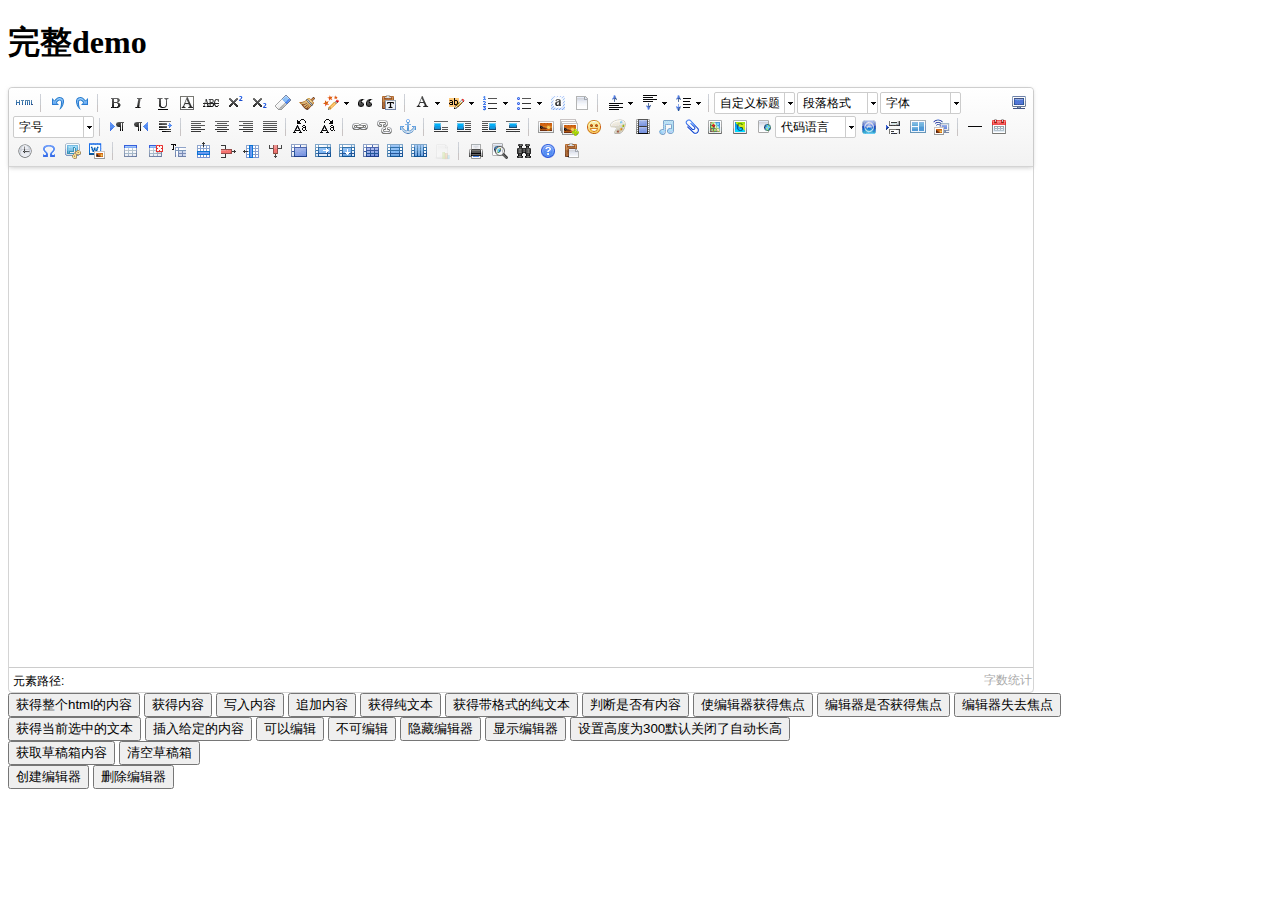
<file: Widget/ueditor/1.4.3/index.html>
<!DOCTYPE HTML PUBLIC "-//W3C//DTD HTML 4.01 Transitional//EN"
        "http://www.w3.org/TR/html4/loose.dtd">
<html>
<head>
    <title>完整demo</title>
    <meta http-equiv="Content-Type" content="text/html;charset=utf-8"/>
    <script type="text/javascript" charset="utf-8" src="ueditor.config.js"></script>
    <script type="text/javascript" charset="utf-8" src="ueditor.all.min.js"> </script>
    <!--建议手动加在语言，避免在ie下有时因为加载语言失败导致编辑器加载失败-->
    <!--这里加载的语言文件会覆盖你在配置项目里添加的语言类型，比如你在配置项目里配置的是英文，这里加载的中文，那最后就是中文-->
    <script type="text/javascript" charset="utf-8" src="lang/zh-cn/zh-cn.js"></script>

    <style type="text/css">
        div{
            width:100%;
        }
    </style>
</head>
<body>
<div>
    <h1>完整demo</h1>
    <script id="editor" type="text/plain" style="width:1024px;height:500px;"></script>
</div>
<div id="btns">
    <div>
        <button onclick="getAllHtml()">获得整个html的内容</button>
        <button onclick="getContent()">获得内容</button>
        <button onclick="setContent()">写入内容</button>
        <button onclick="setContent(true)">追加内容</button>
        <button onclick="getContentTxt()">获得纯文本</button>
        <button onclick="getPlainTxt()">获得带格式的纯文本</button>
        <button onclick="hasContent()">判断是否有内容</button>
        <button onclick="setFocus()">使编辑器获得焦点</button>
        <button onmousedown="isFocus(event)">编辑器是否获得焦点</button>
        <button onmousedown="setblur(event)" >编辑器失去焦点</button>

    </div>
    <div>
        <button onclick="getText()">获得当前选中的文本</button>
        <button onclick="insertHtml()">插入给定的内容</button>
        <button id="enable" onclick="setEnabled()">可以编辑</button>
        <button onclick="setDisabled()">不可编辑</button>
        <button onclick=" UE.getEditor('editor').setHide()">隐藏编辑器</button>
        <button onclick=" UE.getEditor('editor').setShow()">显示编辑器</button>
        <button onclick=" UE.getEditor('editor').setHeight(300)">设置高度为300默认关闭了自动长高</button>
    </div>

    <div>
        <button onclick="getLocalData()" >获取草稿箱内容</button>
        <button onclick="clearLocalData()" >清空草稿箱</button>
    </div>

</div>
<div>
    <button onclick="createEditor()">
    创建编辑器</button>
    <button onclick="deleteEditor()">
    删除编辑器</button>
</div>

<script type="text/javascript">

    //实例化编辑器
    //建议使用工厂方法getEditor创建和引用编辑器实例，如果在某个闭包下引用该编辑器，直接调用UE.getEditor('editor')就能拿到相关的实例
    var ue = UE.getEditor('editor');


    function isFocus(e){
        alert(UE.getEditor('editor').isFocus());
        UE.dom.domUtils.preventDefault(e)
    }
    function setblur(e){
        UE.getEditor('editor').blur();
        UE.dom.domUtils.preventDefault(e)
    }
    function insertHtml() {
        var value = prompt('插入html代码', '');
        UE.getEditor('editor').execCommand('insertHtml', value)
    }
    function createEditor() {
        enableBtn();
        UE.getEditor('editor');
    }
    function getAllHtml() {
        alert(UE.getEditor('editor').getAllHtml())
    }
    function getContent() {
        var arr = [];
        arr.push("使用editor.getContent()方法可以获得编辑器的内容");
        arr.push("内容为：");
        arr.push(UE.getEditor('editor').getContent());
        alert(arr.join("\n"));
    }
    function getPlainTxt() {
        var arr = [];
        arr.push("使用editor.getPlainTxt()方法可以获得编辑器的带格式的纯文本内容");
        arr.push("内容为：");
        arr.push(UE.getEditor('editor').getPlainTxt());
        alert(arr.join('\n'))
    }
    function setContent(isAppendTo) {
        var arr = [];
        arr.push("使用editor.setContent('欢迎使用ueditor')方法可以设置编辑器的内容");
        UE.getEditor('editor').setContent('欢迎使用ueditor', isAppendTo);
        alert(arr.join("\n"));
    }
    function setDisabled() {
        UE.getEditor('editor').setDisabled('fullscreen');
        disableBtn("enable");
    }

    function setEnabled() {
        UE.getEditor('editor').setEnabled();
        enableBtn();
    }

    function getText() {
        //当你点击按钮时编辑区域已经失去了焦点，如果直接用getText将不会得到内容，所以要在选回来，然后取得内容
        var range = UE.getEditor('editor').selection.getRange();
        range.select();
        var txt = UE.getEditor('editor').selection.getText();
        alert(txt)
    }

    function getContentTxt() {
        var arr = [];
        arr.push("使用editor.getContentTxt()方法可以获得编辑器的纯文本内容");
        arr.push("编辑器的纯文本内容为：");
        arr.push(UE.getEditor('editor').getContentTxt());
        alert(arr.join("\n"));
    }
    function hasContent() {
        var arr = [];
        arr.push("使用editor.hasContents()方法判断编辑器里是否有内容");
        arr.push("判断结果为：");
        arr.push(UE.getEditor('editor').hasContents());
        alert(arr.join("\n"));
    }
    function setFocus() {
        UE.getEditor('editor').focus();
    }
    function deleteEditor() {
        disableBtn();
        UE.getEditor('editor').destroy();
    }
    function disableBtn(str) {
        var div = document.getElementById('btns');
        var btns = UE.dom.domUtils.getElementsByTagName(div, "button");
        for (var i = 0, btn; btn = btns[i++];) {
            if (btn.id == str) {
                UE.dom.domUtils.removeAttributes(btn, ["disabled"]);
            } else {
                btn.setAttribute("disabled", "true");
            }
        }
    }
    function enableBtn() {
        var div = document.getElementById('btns');
        var btns = UE.dom.domUtils.getElementsByTagName(div, "button");
        for (var i = 0, btn; btn = btns[i++];) {
            UE.dom.domUtils.removeAttributes(btn, ["disabled"]);
        }
    }

    function getLocalData () {
        alert(UE.getEditor('editor').execCommand( "getlocaldata" ));
    }

    function clearLocalData () {
        UE.getEditor('editor').execCommand( "clearlocaldata" );
        alert("已清空草稿箱")
    }
</script>
</body>
</html>
</file>
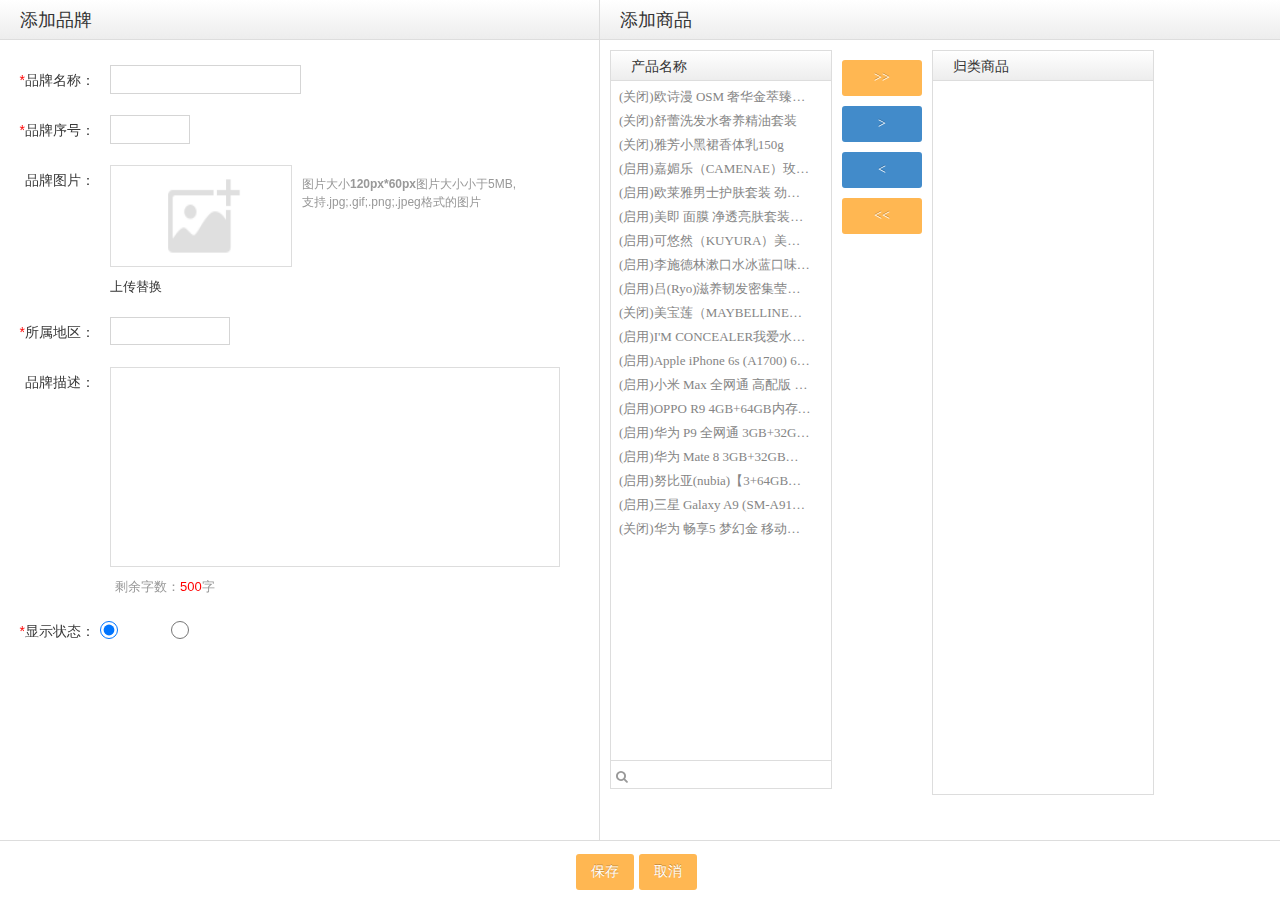
<file: Add_Brand.html>
﻿<!DOCTYPE html PUBLIC "-//W3C//DTD XHTML 1.0 Transitional//EN" "http://www.w3.org/TR/xhtml1/DTD/xhtml1-transitional.dtd">
<html xmlns="http://www.w3.org/1999/xhtml">
<head>
<meta http-equiv="Content-Type" content="text/html; charset=utf-8" />
<title>添加品牌</title>
<meta name="renderer" content="webkit|ie-comp|ie-stand">
<meta http-equiv="X-UA-Compatible" content="IE=edge,chrome=1">
<meta name="viewport" content="width=device-width,initial-scale=1,minimum-scale=1.0,maximum-scale=1.0,user-scalable=no" />
<meta http-equiv="Cache-Control" content="no-siteapp" />
 <link href="assets/css/bootstrap.min.css" rel="stylesheet" />
        <link rel="stylesheet" href="css/style.css"/>       
        <link rel="stylesheet" href="assets/css/ace.min.css" />
        <link rel="stylesheet" href="assets/css/font-awesome.min.css" />
        <link href="Widget/icheck/icheck.css" rel="stylesheet" type="text/css" />
		<!--[if IE 7]>
		  <link rel="stylesheet" href="assets/css/font-awesome-ie7.min.css" />
		<![endif]-->
        <!--[if lte IE 8]>
		  <link rel="stylesheet" href="assets/css/ace-ie.min.css" />
		<![endif]-->
	    <script src="js/jquery-1.9.1.min.js"></script>
        <script src="assets/js/bootstrap.min.js"></script>
        <script src="assets/js/typeahead-bs2.min.js"></script>
         <script src="assets/layer/layer.js" type="text/javascript"></script>
        <script type="text/javascript" src="Widget/swfupload/swfupload.js"></script>
        <script type="text/javascript" src="Widget/swfupload/swfupload.queue.js"></script>
        <script type="text/javascript" src="Widget/swfupload/swfupload.speed.js"></script>
        <script type="text/javascript" src="Widget/swfupload/handlers.js"></script>
</head>

<body>
<div class=" clearfix">
 <div id="add_brand" class="clearfix">
 <div class="left_add">
   <div class="title_name">添加品牌</div>
   <ul class="add_conent">
    <li class=" clearfix"><label class="label_name"><i>*</i>品牌名称：</label> <input name="" type="text" class="add_text"/></li>
    <li class=" clearfix"><label class="label_name"><i>*</i>品牌序号：</label> <input name="" type="text" class="add_text" style="width:80px"/></li>
    <li class=" clearfix"><label class="label_name">品牌图片：</label>
           <div class="demo l_f">
	           <div class="logobox"><div class="resizebox"><img src="images/image.png" width="100px" alt="" height="100px"/></div></div>	
               <div class="logoupload">
                  <div class="btnbox"><a id="uploadBtnHolder" class="uploadbtn" href="javascript:;">上传替换</a></div>
                  <div style="clear:both;height:0;overflow:hidden;"></div>
                  <div class="progress-box" style="display:none;">
                    <div class="progress-num">上传进度：<b>0%</b></div>
                    <div class="progress-bar"><div style="width:0%;" class="bar-line"></div></div>
                  </div>
              </div>            
                      
           </div> <div class="prompt"><p>图片大小<b>120px*60px</b>图片大小小于5MB,</p><p>支持.jpg;.gif;.png;.jpeg格式的图片</p></div>  
    </li>
         <li class=" clearfix"><label class="label_name"><i>*</i>所属地区：</label> <input name="" type="text" class="add_text" style="width:120px"/></li>
         <li class=" clearfix"><label class="label_name">品牌描述：</label> <textarea name="" cols="" rows="" class="textarea" onkeyup="checkLength(this);"></textarea><span class="wordage">剩余字数：<span id="sy" style="color:Red;">500</span>字</span></li>
         <li class=" clearfix"><label class="label_name"><i>*</i>显示状态：</label> 
         <label><input name="checkbox" type="radio" class="ace" checked="checked"><span class="lbl">显示</span></label>&nbsp;&nbsp;&nbsp;&nbsp;&nbsp;
         <label><input type="radio" class="ace" name="checkbox"><span class="lbl">不显示</span></label>
         </li>
   </ul>
 </div>
 <div class="right_add">
  <div class="title_name">添加商品</div>
 
    <div class="p_select_list">
        <div class="left_produt produt_select_style" >
           <div id="select_style"></div>   
           <span class="seach_style"><input name="" type="text"  id="seach"/ class="seach"><i class="icon-search"></i></span>
        </div>
        <div  class="Switching_btn"> 
        
          <span id="add_all"  class="Switching">
          <input type="button" class="btn btn-warning" value=">>"/>
          </span>
          <span id="add" class="Switching">
          <input type="button" class="btn btn-primary" value=">"/>
          </span>
          <span id="remove"  class="Switching">
          <input type="button" class="btn btn-primary" value="<"/>
          </span>
          <span id="remove_all"  class="Switching">
          <input type="button" class="btn btn-warning" value="<<"/>
          </span> 
          </div>
        <div class="right_product produt_select_style">
         <div class="title_name">归类商品</div>
          <select multiple="multiple" id="select2" class="select">
          </select>
        </div>
      </div>
 </div>
 </div>
  <div class="button_brand"><input name="" type="button"  class="btn btn-warning" value="保存"/><input name="" type="reset" value="取消" class="btn btn-warning"/></div>
</div>
</body>
</html>
<script type="text/javascript">
     $(document).ready(function(){
 $(".left_add").height($(window).height()-60); 
  $(".right_add").width($(window).width()-600);
   $(".right_add").height($(window).height()-60);
  $(".select").height($(window).height()-195); 
  $("#select_style").height($(window).height()-220); 
 //当文档窗口发生改变时 触发  
    $(window).resize(function(){
		  $(".right_add").width($(window).width()-600); 
		 $(".left_add").height($(window).height()-60);
		 $(".right_add").height($(window).height()-60); 
		 $(".select").height($(window).height()-195); 
		$("#select_style").height($(window).height()-220); 
	});
	 })
	function checkLength(which) {
	var maxChars = 500;
	if(which.value.length > maxChars){
	   layer.open({
	   icon:2,
	   title:'提示框',
	   content:'您出入的字数超多限制!',	
    });
		// 超过限制的字数了就将 文本框中的内容按规定的字数 截取
		which.value = which.value.substring(0,maxChars);
		return false;
	}else{
		var curr = maxChars - which.value.length; // 减去 当前输入的
		document.getElementById("sy").innerHTML = curr.toString();
		return true;
	}
}
//下拉框交换JQuery
$(function(){
    //移到右边
    $('#add').click(function() {
    //获取选中的选项，删除并追加给对方
        $('#select1 option:selected').appendTo('#select2');
    });
    //移到左边
    $('#remove').click(function() {
        $('#select2 option:selected').appendTo('#select1');
    });
    //全部移到右边
    $('#add_all').click(function() {
        //获取全部的选项,删除并追加给对方
        $('#select1 option').appendTo('#select2');
    });
    //全部移到左边
    $('#remove_all').click(function() {
        $('#select2 option').appendTo('#select1');
    });
    //双击选项
    $('#select1').dblclick(function(){ //绑定双击事件
        //获取全部的选项,删除并追加给对方
        $("option:selected",this).appendTo('#select2'); //追加给对方
    });
    //双击选项
    $('#select2').dblclick(function(){
       $("option:selected",this).appendTo('#select1');
    });
});
		var user=[{"id": 1, "name": "贝德玛（Bioderma）温和卸妆水净妍/舒妍洁肤液卸妆水 ","status":"关闭"},
              {"id": 2, "name": "欧诗漫 OSM 奢华金萃臻贵娇宠礼盒","status":"关闭"},
              {"id": 3, "name": "舒蕾洗发水奢养精油套装","status":"关闭"},
              {"id": 4, "name": "雅芳小黑裙香体乳150g","status":"关闭"},
              {"id": 5, "name": "嘉媚乐（CAMENAE）玫瑰之爱保","status":"启用"},
              {"id": 6, "name": "欧莱雅男士护肤套装 劲能极速活肤液50ml","status":"启用"},
              {"id": 7, "name": "美即 面膜 净透亮肤套装面膜贴升级版","status":"启用"},
              {"id": 8, "name": "可悠然（KUYURA）美肌沐浴露（欣怡幽香）550ml ","status":"启用"},
              {"id": 9, "name": "李施德林漱口水冰蓝口味500ml双包装","status":"启用"},
              {"id": 10, "name": "吕(Ryo)滋养韧发密集莹韧[滋润型]洗护套装 ","status":"启用"},
              {"id": 11, "name": "美宝莲（MAYBELLINE）气垫BB","status":"关闭"},
              {"id": 12, "name": "I'M CONCEALER我爱水润遮瑕液 #02 自然肤色","status":"启用"},
              {"id": 13, "name": "Apple iPhone 6s (A1700) 64G 玫瑰金色 移动联通电信4G手机","status":"启用"},
              {"id": 14, "name": "小米 Max 全网通 高配版 3GB内存 64GB ROM 金色 移动联通电信4G手机 ","status":"启用"},
              {"id": 15, "name": "OPPO R9 4GB+64GB内存版 玫瑰金 全网通4G手机 双卡双待","status":"启用"},
              {"id": 16, "name": "华为 P9 全网通 3GB+32GB版 流光金 移动联通电信4G手机 双卡双待 ","status":"启用"},
              {"id": 17, "name": "华为 Mate 8 3GB+32GB版 月光银 移动联通电信4G手机 双卡双待","status":"启用"},
              {"id": 18, "name": "努比亚(nubia)【3+64GB】小牛5 Z11mini 白色 移动联通电信4G手机 双卡双待","status":"启用"},
              {"id": 19, "name": "三星 Galaxy A9 (SM-A9100) 魔幻金 全网通4G手机 双卡双待 ","status":"启用"},
              {"id": 20, "name": "华为 畅享5 梦幻金 移动联通电信4G手机 双卡双待","status":"关闭"}];
     $(document).ready(function(){
        var seach=$("#seach");
		
		seach.keyup(function(event){
		//获取当前文本框的值
        var seachText=$("#seach").val();
		 var product="<div class='title_name'>产品名称</div><select multiple='multiple' id='select1' class='select'>";
		  if(seachText!=""){			 
			  $.each(user,function(id, item){				     				    
                     //如果包含则为select赋值
                     if(item.name.indexOf(seachText)!=-1 && item.status.indexOf(seachText)!=-1 ){
                        product+="<option value="+item.id+">"+"("+item.status+")"+item.name+"</option>";
                     }
                  })								  
				  $("#select_style").html(product);
			  }
			  else{					 
				  $.each(user,function(id, item){
					name = item.name; 
					status= item.status;
				   product+="<option value="+item.id+">"+"("+item.status+")"+item.name+"</option>";				   
				  })
                  $("#select_style").html(product);
               }
			   product+"</select>";
		}) ;
					
			  var product="<div class='title_name'>产品名称</div>";
				
				 product+="<select multiple='multiple' id='select1' class='select'";
				  $.each(user,function(id, item){
					name = item.name;  
					status= item.status;
				   product+="<option value="+item.id+" title="+item.name+">"+"("+item.status+")"+item.name+"</option>";
				   
				  })
				  product+"</select>";
                  $("#select_style").html(product);
			
		      
				 
		         
	})
</script>
<script type="text/javascript">
function updateProgress(file) {
	$('.progress-box .progress-bar > div').css('width', parseInt(file.percentUploaded) + '%');
	$('.progress-box .progress-num > b').html(SWFUpload.speed.formatPercent(file.percentUploaded));
	if(parseInt(file.percentUploaded) == 100) {
		// 如果上传完成了
		$('.progress-box').hide();
	}
}

function initProgress() {
	$('.progress-box').show();
	$('.progress-box .progress-bar > div').css('width', '0%');
	$('.progress-box .progress-num > b').html('0%');
}

function successAction(fileInfo) {
	var up_path = fileInfo.path;
	var up_width = fileInfo.width;
	var up_height = fileInfo.height;
	var _up_width,_up_height;
	if(up_width > 120) {
		_up_width = 120;
		_up_height = _up_width*up_height/up_width;
	}
	$(".logobox .resizebox").css({width: _up_width, height: _up_height});
	$(".logobox .resizebox > img").attr('src', up_path);
	$(".logobox .resizebox > img").attr('width', _up_width);
	$(".logobox .resizebox > img").attr('height', _up_height);
}

var swfImageUpload;
$(document).ready(function() {
	var settings = {
		flash_url : "Widget/swfupload/swfupload.swf",
		flash9_url : "Widget/swfupload/swfupload_fp9.swf",
		upload_url: "upload.php",// 接受上传的地址
		file_size_limit : "5MB",// 文件大小限制
		file_types : "*.jpg;*.gif;*.png;*.jpeg;",// 限制文件类型
		file_types_description : "图片",// 说明，自己定义
		file_upload_limit : 100,
		file_queue_limit : 0,
		custom_settings : {},
		debug: false,
		// Button settings
		button_image_url: "Widget/swfupload/upload-btn.png",
		button_width: "95",
		button_height: "30 ",
		button_placeholder_id: 'uploadBtnHolder',
		button_window_mode : SWFUpload.WINDOW_MODE.TRANSPARENT,
		button_cursor : SWFUpload.CURSOR.HAND,
		button_action: SWFUpload.BUTTON_ACTION.SELECT_FILE,
		
		moving_average_history_size: 40,
		
		// The event handler functions are defined in handlers.js
		swfupload_preload_handler : preLoad,
		swfupload_load_failed_handler : loadFailed,
		file_queued_handler : fileQueued,
		file_dialog_complete_handler: fileDialogComplete,
		upload_start_handler : function (file) {
			initProgress();
			updateProgress(file);
		},
		upload_progress_handler : function(file, bytesComplete, bytesTotal) {
			updateProgress(file);
		},
		upload_success_handler : function(file, data, response) {
			// 上传成功后处理函数
			var fileInfo = eval("(" + data + ")");
			successAction(fileInfo);
		},
		upload_error_handler : function(file, errorCode, message) {
			alert('上传发生了错误！');
		},
		file_queue_error_handler : function(file, errorCode, message) {
			if(errorCode == -110) {
				alert('您选择的文件太大了。');	
			}
		}
	};
	swfImageUpload = new SWFUpload(settings);
});
</script>
</file>
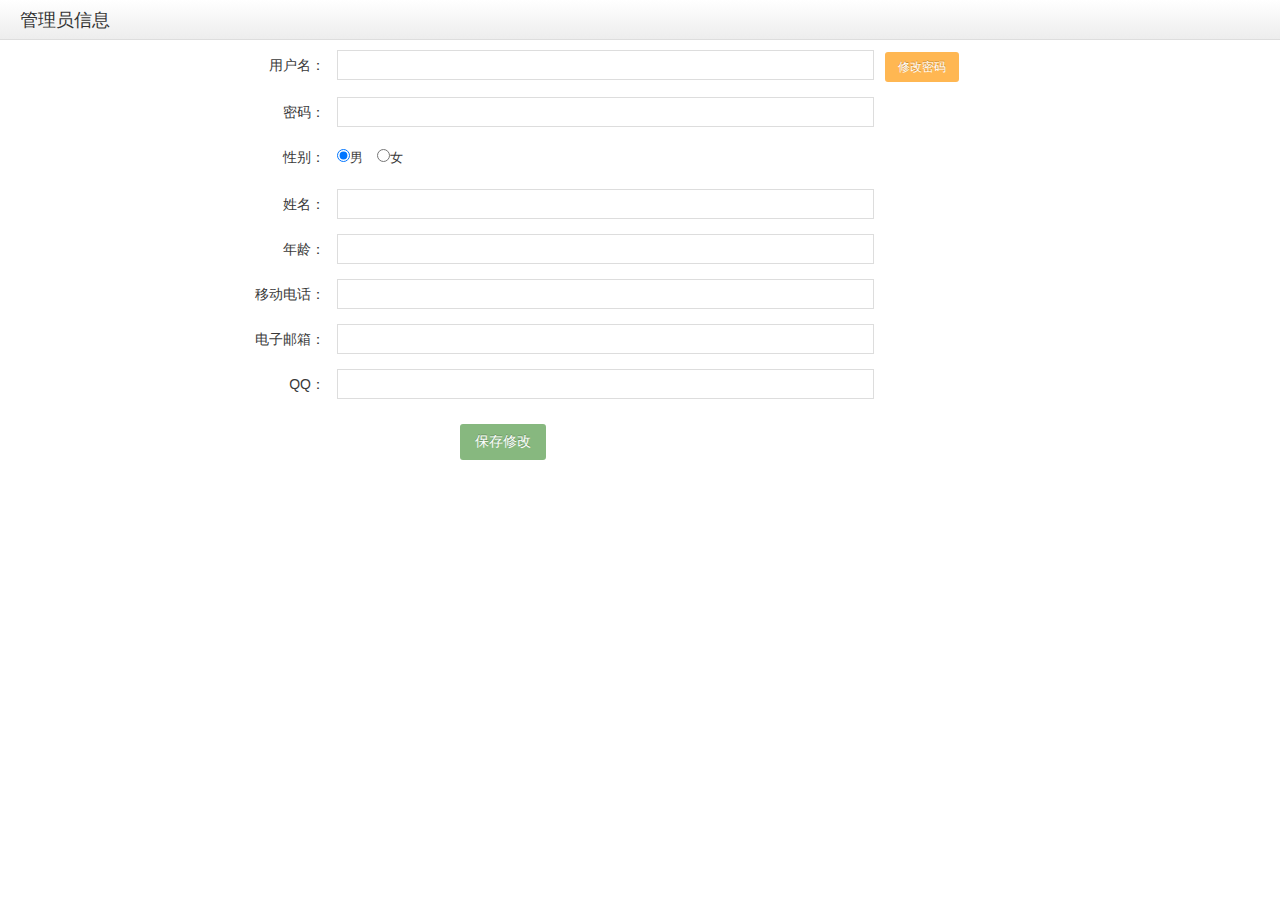
<file: admin_add.html>
<!DOCTYPE html PUBLIC "-//W3C//DTD XHTML 1.0 Transitional//EN" "http://www.w3.org/TR/xhtml1/DTD/xhtml1-transitional.dtd">
<html xmlns="http://www.w3.org/1999/xhtml">
<head>
<meta http-equiv="Content-Type" content="text/html; charset=utf-8" />
<meta name="renderer" content="webkit|ie-comp|ie-stand">
<meta http-equiv="X-UA-Compatible" content="IE=edge,chrome=1">
<meta http-equiv="Cache-Control" content="no-siteapp" />
 <link href="assets/css/bootstrap.min.css" rel="stylesheet" />
        <link rel="stylesheet" href="css/style.css"/>
        <link href="assets/css/codemirror.css" rel="stylesheet">
        <link rel="stylesheet" href="assets/css/ace.min.css" />
        <link rel="stylesheet" href="font/css/font-awesome.min.css" />
        <!--[if lte IE 8]>
		  <link rel="stylesheet" href="assets/css/ace-ie.min.css" />
		<![endif]-->
		<script src="js/jquery-1.9.1.min.js"></script>
		<script src="assets/layer/layer.js" type="text/javascript" ></script>
        <script src="assets/laydate/laydate.js" type="text/javascript"></script>
        <script src="assets/js/bootstrap.min.js"></script>
		<script src="assets/js/typeahead-bs2.min.js"></script>
		<script src="assets/js/jquery.dataTables.min.js"></script>
		<script src="assets/js/jquery.dataTables.bootstrap.js"></script>
    <script src="js/myRoute.js"></script>
<title>个人信息管理</title>
</head>

<body>
<div class="clearfix">
 <div class="admin_info_style">
   <div class="admin_modify_style" id="Personal">
     <div class="type_title">管理员信息 </div>
      <div class="xinxi">
        <div class="form-group"><label class="col-sm-3 control-label no-padding-right" for="form-field-1">用户名： </label>
          <div class="col-sm-9"><input type="text" name="用户名" id="account" value="" class="col-xs-7 text_info" disabled="disabled">
          &nbsp;&nbsp;&nbsp;<a href="javascript:void()" onclick="change_Password()" class="btn btn-warning btn-xs">修改密码</a></div>
        </div>
        <div class="form-group"><label class="col-sm-3 control-label no-padding-right" for="form-field-1">密码： </label>
          <div class="col-sm-9"><input type="password" name="密码" id="psw" value="" class="col-xs-7 text_info" disabled="disabled"></div>
        </div>
          <div class="form-group"><label class="col-sm-3 control-label no-padding-right" for="form-field-1">性别： </label>
            <div class="col-sm-9">
              <div class="add_sex">
                <input type="radio" name="sex" value="1" checked="true" />男
                <input type="radio" style="margin-left:10px" name="sex" value="2" />女
              </div>
            </div>
          </div>
          <div class="form-group"><label class="col-sm-3 control-label no-padding-right" for="form-field-1">姓名： </label>
            <div class="col-sm-9"><input type="text" name="姓名" id="name" value="" class="col-xs-7 text_info" disabled="disabled"></div>
          </div>
          <div class="form-group"><label class="col-sm-3 control-label no-padding-right" for="form-field-1">年龄： </label>
            <div class="col-sm-9"><input type="text" name="年龄" id="age" value="" class="col-xs-7 text_info" disabled="disabled"></div>
          </div>
          <div class="form-group"><label class="col-sm-3 control-label no-padding-right" for="form-field-1">移动电话： </label>
            <div class="col-sm-9"><input type="text" name="移动电话" id="phone" value="" class="col-xs-7 text_info" disabled="disabled"></div>
          </div>
          <div class="form-group"><label class="col-sm-3 control-label no-padding-right" for="form-field-1">电子邮箱： </label>
            <div class="col-sm-9"><input type="text" name="电子邮箱" id="email" value="" class="col-xs-7 text_info" disabled="disabled"></div>
          </div>
          <div class="form-group"><label class="col-sm-3 control-label no-padding-right" for="form-field-1">QQ： </label>
            <div class="col-sm-9"><input type="text" name="QQ" id="qq" value="" class="col-xs-7 text_info" disabled="disabled"> </div>
          </div>
          </div>
           <div class="Button_operation clearfix">
				<button onclick="save_info();" class="btn btn-success radius" type="button">保存修改</button>
			</div>
            </div>
    </div>
 </div>
</div>
 <!--修改密码样式-->
         <div class="change_Pass_style" id="change_Pass">
            <ul class="xg_style">
             <li><label class="label_name">原&nbsp;&nbsp;密&nbsp;码</label><input name="原密码" type="password" class="" id="password"></li>
             <li><label class="label_name">新&nbsp;&nbsp;密&nbsp;码</label><input name="新密码" type="password" class="" id="Nes_pas"></li>
             <li><label class="label_name">确认密码</label><input name="再次确认密码" type="password" class="" id="c_mew_pas"></li>

            </ul>
     <!--       <div class="center"> <button class="btn btn-primary" type="button" id="submit">确认修改</button></div>-->
         </div>
</body>
</html>
<script>

 //按钮点击事件
function modify(){
	 $('.text_info').attr("disabled", false);
	 $('.text_info').addClass("add");
	  $('#Personal').find('.xinxi').addClass("hover");
	  $('#Personal').find('.btn-success').css({'display':'block'});
	};
  modify();
function save_info(){
	    var num=0;
		 var str="";
     $(".xinxi input[type$='text']").each(function(n){
          if($(this).val()=="")
          {
			   layer.alert(str+=""+$(this).attr("name")+"不能为空！\r\n",{
                title: '提示框',
				icon:0,
          });
		    num++;
            return false;
          }
		 });
		  if(num>0){  return false;}
          else{
              var data = {};
              data.account = $("#account").val();
              data.password = $("#psw").val();
              data.sex = $('input[name="sex"]:checked').val();
              data.name = $("#name").val();
              data.age = $("#age").val();
              data.phone = $("#phone").val();
              data.email = $("#email").val();
              data.qq = $("#qq").val();
              $.ajax({
                  type: 'post',
                  dataType: 'json',
                  url: userAdd + "?token="+localStorage.token,
                  data: data,
                  success: function (res) {
                      if (res.code != 200) {
                          layer.msg(res.message, {icon: 6, time: 1000});
                      }else{
                          layer.alert('添加成功！', {
                              title: '提示框',
                              icon: 1,
                          });
                          layer.close(index);
                      }
                  }
              });
        modify();
		  }

	};
 //初始化宽度、高度
  $(".admin_modify_style").height($(window).height());
    //当文档窗口发生改变时 触发
  $(window).resize(function(){
	$(".admin_modify_style").height($(window).height());
  });

  //选择男女
  // $("input[name=sex]").click(function(){
  //   var sex = $(this).val();
  //   alert(sex);
  // });

  //修改密码
  function change_Password(){
	   layer.open({
    type: 1,
	title:'修改密码',
	area: ['300px','300px'],
	shadeClose: true,
	content: $('#change_Pass'),
	btn:['确认修改'],
	yes:function(index, layero){
		   if ($("#password").val()==""){
			  layer.alert('原密码不能为空!',{
              title: '提示框',
				icon:0,

			 });
			return false;
          }
		  if ($("#Nes_pas").val()==""){
			  layer.alert('新密码不能为空!',{
              title: '提示框',
				icon:0,

			 });
			return false;
          }

		  if ($("#c_mew_pas").val()==""){
			  layer.alert('确认新密码不能为空!',{
              title: '提示框',
				icon:0,

			 });
			return false;
          }
		    if(!$("#c_mew_pas").val || $("#c_mew_pas").val() != $("#Nes_pas").val() )
        {
            layer.alert('密码不一致!',{
              title: '提示框',
				icon:0,

			 });
			 return false;
        }
		 else{
			  layer.alert('修改成功！',{
               title: '提示框',
			icon:1,
			  });
			  layer.close(index);
		  }
	}
    });
	  }
</script>
<script>
jQuery(function($) {
		var oTable1 = $('#sample-table').dataTable( {
		"aaSorting": [[ 1, "desc" ]],//默认第几个排序
		"bStateSave": true,//状态保存
    "searching" : false,
		"aoColumnDefs": [
		  //{"bVisible": false, "aTargets": [ 3 ]} //控制列的隐藏显示
		  {"orderable":false,"aTargets":[0,2,3,4,5,6]}// 制定列不参与排序
		] } );


				$('table th input:checkbox').on('click' , function(){
					var that = this;
					$(this).closest('table').find('tr > td:first-child input:checkbox')
					.each(function(){
						this.checked = that.checked;
						$(this).closest('tr').toggleClass('selected');
					});

				});
});
</script>
</file>
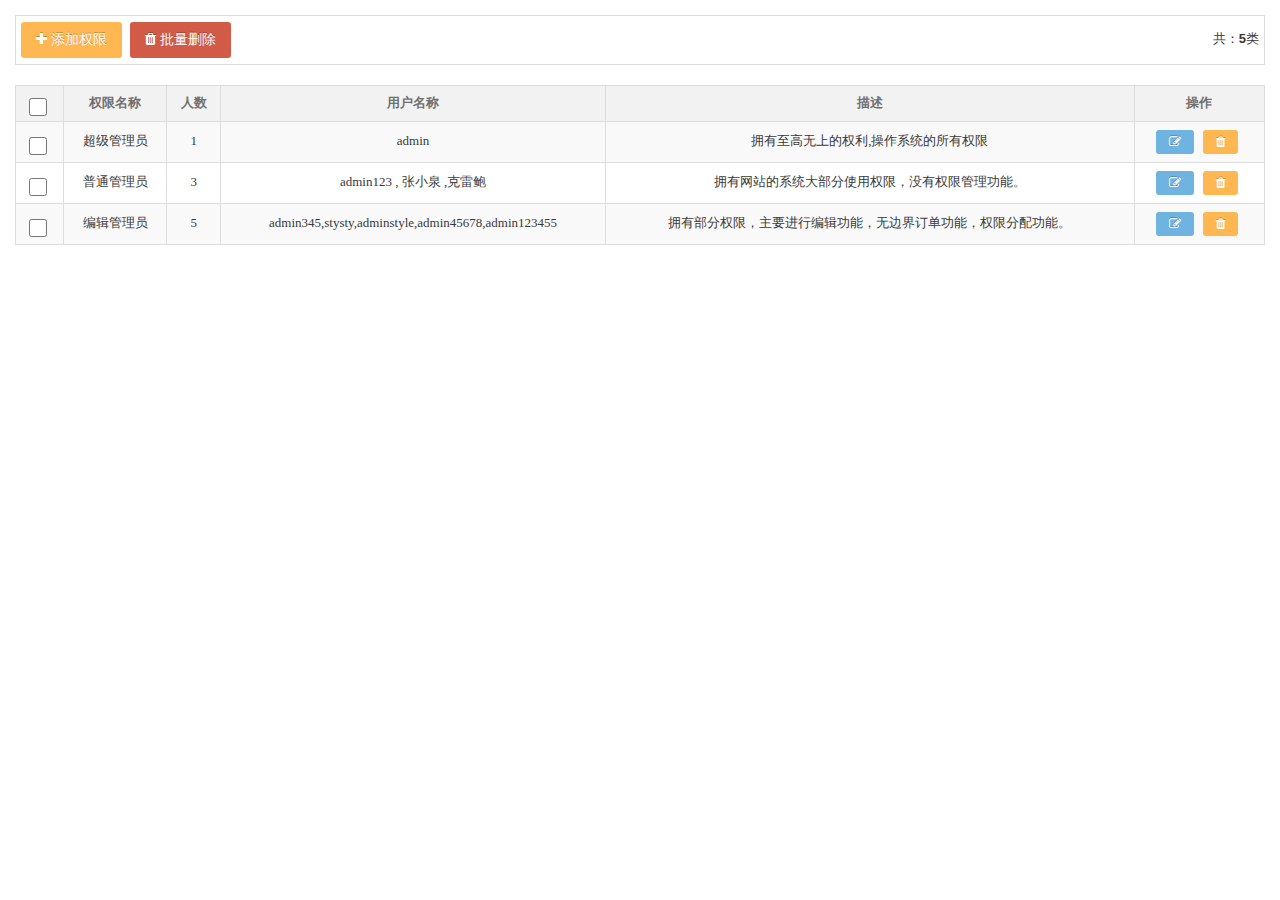
<file: admin_Competence.html>
<!DOCTYPE html PUBLIC "-//W3C//DTD XHTML 1.0 Transitional//EN" "http://www.w3.org/TR/xhtml1/DTD/xhtml1-transitional.dtd">
<html xmlns="http://www.w3.org/1999/xhtml">
<head>
<meta http-equiv="Content-Type" content="text/html; charset=utf-8" />
<meta name="renderer" content="webkit|ie-comp|ie-stand">
<meta http-equiv="X-UA-Compatible" content="IE=edge,chrome=1">
<meta http-equiv="Cache-Control" content="no-siteapp" />
        <link href="assets/css/bootstrap.min.css" rel="stylesheet" />
        <link rel="stylesheet" href="css/style.css"/>       
        <link href="assets/css/codemirror.css" rel="stylesheet">
        <link rel="stylesheet" href="assets/css/ace.min.css" />
        <link rel="stylesheet" href="font/css/font-awesome.min.css" />
        <!--[if lte IE 8]>
		  <link rel="stylesheet" href="assets/css/ace-ie.min.css" />
		<![endif]-->
		<script src="js/jquery-1.9.1.min.js"></script>
        <script src="assets/js/bootstrap.min.js"></script>
		<script src="assets/js/typeahead-bs2.min.js"></script>           	
		<script src="assets/js/jquery.dataTables.min.js"></script>
		<script src="assets/js/jquery.dataTables.bootstrap.js"></script>
        <script src="assets/layer/layer.js" type="text/javascript" ></script>          
        <script src="assets/laydate/laydate.js" type="text/javascript"></script>
<title>管理权限</title>
</head>

<body>
 <div class="margin clearfix">
   <div class="border clearfix">
       <span class="l_f">
        <a href="Competence.html" id="Competence_add" class="btn btn-warning" title="添加权限"><i class="fa fa-plus"></i> 添加权限</a>
        <a href="javascript:ovid()" class="btn btn-danger"><i class="fa fa-trash"></i> 批量删除</a>
       </span>
       <span class="r_f">共：<b>5</b>类</span>
     </div>
     <div class="compete_list">
       <table id="sample-table-1" class="table table-striped table-bordered table-hover">
		 <thead>
			<tr>
			  <th class="center"><label><input type="checkbox" class="ace"><span class="lbl"></span></label></th>
			  <th>权限名称</th>
			  <th>人数</th>
              <th>用户名称</th>
			  <th class="hidden-480">描述</th>             
			  <th class="hidden-480">操作</th>
             </tr>
		    </thead>
             <tbody>
			  <tr>
				<td class="center"><label><input type="checkbox" class="ace"><span class="lbl"></span></label></td>
				<td>超级管理员</td>
				<td>1</td>
				<td class="hidden-480">admin</td>
				<td>拥有至高无上的权利,操作系统的所有权限</td>
				<td>
                 <a title="编辑" onclick="Competence_modify('560')" href="javascript:;"  class="btn btn-xs btn-info" ><i class="fa fa-edit bigger-120"></i></a>        
                 <a title="删除" href="javascript:;"  onclick="Competence_del(this,'1')" class="btn btn-xs btn-warning" ><i class="fa fa-trash  bigger-120"></i></a>
				</td>
			   </tr>
               <tr>
				<td class="center"><label><input type="checkbox" class="ace"><span class="lbl"></span></label></td>
				<td>普通管理员</td>
				<td>3</td>
				<td class="hidden-480">admin123 , 张小泉 ,克雷鲍</td>
				<td>拥有网站的系统大部分使用权限，没有权限管理功能。</td>
				<td>
                 <a title="编辑" onclick="Competence_modify('561')" href="javascript:;"  class="btn btn-xs btn-info" ><i class="fa fa-edit bigger-120"></i></a>        
                 <a title="删除" href="javascript:;"  onclick="Competence_del(this,'2')" class="btn btn-xs btn-warning" ><i class="fa fa-trash  bigger-120"></i></a>
				</td>
			   </tr>	
               <tr>
				<td class="center"><label><input type="checkbox" class="ace"><span class="lbl"></span></label></td>
				<td>编辑管理员</td>
				<td>5</td>
				<td class="hidden-480">admin345,stysty,adminstyle,admin45678,admin123455</td>
				<td>拥有部分权限，主要进行编辑功能，无边界订单功能，权限分配功能。</td>
				<td>
                 <a title="编辑" onclick="Competence_modify('562')" href="javascript:;"  class="btn btn-xs btn-info" ><i class="fa fa-edit bigger-120"></i></a>        
                 <a title="删除" href="javascript:;"  onclick="Competence_del(this,'3')" class="btn btn-xs btn-warning" ><i class="fa fa-trash  bigger-120"></i></a>
				</td>
			   </tr>												
		      </tbody>
	        </table>
     </div>
 </div>
 <!--添加权限样式-->
 <!-- <div id="Competence_add_style" style="display:none">
   <div class="Competence_add_style">
     <div class="form-group"><label class="col-sm-2 control-label no-padding-right" for="form-field-1"> 权限名称 </label>
       <div class="col-sm-9"><input type="text" id="form-field-1" placeholder=""  name="权限名称" class="col-xs-10 col-sm-5"></div>
	</div>
     <div class="form-group"><label class="col-sm-2 control-label no-padding-right" for="form-field-1"> 权限说明 </label>
       <div class="col-sm-9"><textarea name="权限说明" class="form-control" id="form_textarea" placeholder="" onkeyup="checkLength(this);"></textarea><span class="wordage">剩余字数：<span id="sy" style="color:Red;">200</span>字</span></div>
	</div>
   </div> 
  </div>-->
</body>
</html>
<script type="text/javascript">
/*添加权限*/
/* $('#Competence_add').on('click', function(){	 
	 layer.open({
        type: 1,
        title: '添加权限',
		maxmin: true, 
		shadeClose: false,
        area : ['800px' , ''],
        content:$('#Competence_add_style'),
		btn:['提交','取消'],
		yes:function(index,layero){	
		 var num=0;
		 var str="";
     $(".col-sm-9 input[type$='text'],#form_textarea").each(function(n){
          if($(this).val()=="")
          {
               
			   layer.alert(str+=""+$(this).attr("name")+"不能为空！\r\n",{
                title: '提示框',				
				icon:0,								
          }); 
		    num++;
            return false;            
          } 
		 });
		  if(num>0){  return false;}	 	
          else{
			  layer.alert('添加成功！',{
               title: '提示框',				
			icon:1,		
			  });
			   layer.close(index);	
		  }		  		     				
		}
    });			 
 });*/
 /*权限-删除*/
function Competence_del(obj,id){
	layer.confirm('确认要删除吗？',function(index){
		$(obj).parents("tr").remove();
		layer.msg('已删除!',{icon:1,time:1000});
	});
}
/*修改权限*/
function Competence_modify(id){
		window.location.href ="Competence.html?="+id;
};	
/*字数限制*/
function checkLength(which) {
	var maxChars = 200; //
	if(which.value.length > maxChars){
	   layer.open({
	   icon:2,
	   title:'提示框',
	   content:'您出入的字数超多限制!',	
    });
		// 超过限制的字数了就将 文本框中的内容按规定的字数 截取
		which.value = which.value.substring(0,maxChars);
		return false;
	}else{
		var curr = maxChars - which.value.length; //250 减去 当前输入的
		document.getElementById("sy").innerHTML = curr.toString();
		return true;
	}
};
//面包屑返回值
var index = parent.layer.getFrameIndex(window.name);
parent.layer.iframeAuto(index);
$('.Order_form ,#Competence_add').on('click', function(){
	var cname = $(this).attr("title");
	var cnames = parent.$('.Current_page').html();
	var herf = parent.$("#iframe").attr("src");
    parent.$('#parentIframe span').html(cname);
	parent.$('#parentIframe').css("display","inline-block");
    parent.$('.Current_page').attr("name",herf).css({"color":"#4c8fbd","cursor":"pointer"});
	//parent.$('.Current_page').html("<a href='javascript:void(0)' name="+herf+">" + cnames + "</a>");
    parent.layer.close(index);
	
});
</script>
</file>
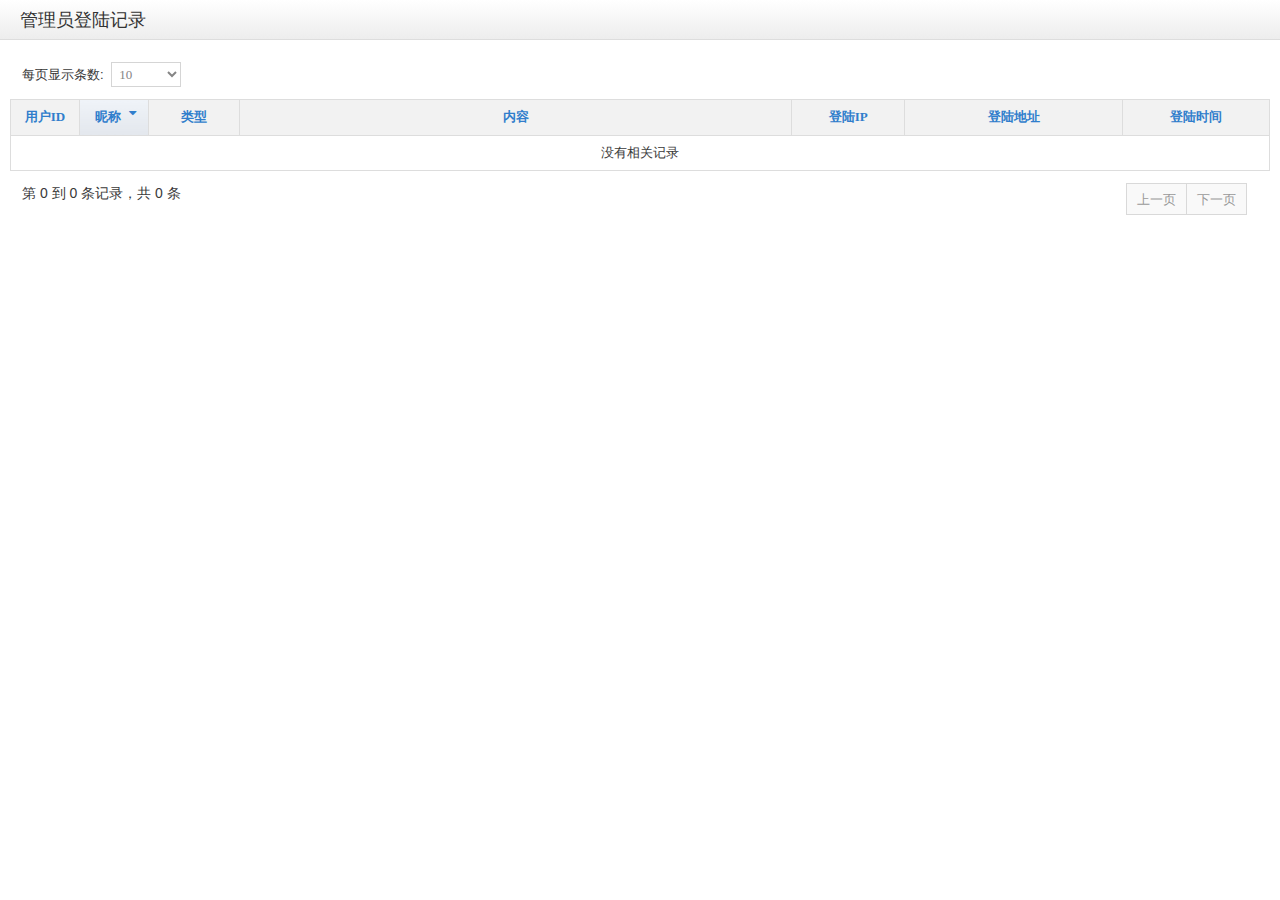
<file: admin_info.html>
<!DOCTYPE html PUBLIC "-//W3C//DTD XHTML 1.0 Transitional//EN" "http://www.w3.org/TR/xhtml1/DTD/xhtml1-transitional.dtd">
<html xmlns="http://www.w3.org/1999/xhtml">
<head>
<meta http-equiv="Content-Type" content="text/html; charset=utf-8" />
<meta name="renderer" content="webkit|ie-comp|ie-stand">
<meta http-equiv="X-UA-Compatible" content="IE=edge,chrome=1">
<meta http-equiv="Cache-Control" content="no-siteapp" />
 <link href="assets/css/bootstrap.min.css" rel="stylesheet" />
        <link rel="stylesheet" href="css/style.css"/>
        <link href="assets/css/codemirror.css" rel="stylesheet">
        <link rel="stylesheet" href="assets/css/ace.min.css" />
        <link rel="stylesheet" href="font/css/font-awesome.min.css" />
        <!--[if lte IE 8]>
		  <link rel="stylesheet" href="assets/css/ace-ie.min.css" />
		<![endif]-->
		<script src="js/jquery-1.9.1.min.js"></script>
		<script src="assets/layer/layer.js" type="text/javascript" ></script>
        <script src="assets/laydate/laydate.js" type="text/javascript"></script>
        <script src="assets/js/bootstrap.min.js"></script>
		<script src="assets/js/typeahead-bs2.min.js"></script>
		<script src="assets/js/jquery.dataTables.min.js"></script>
		<script src="assets/js/jquery.dataTables.bootstrap.js"></script>
    <script src="js/myRoute.js"></script>
<title>个人信息管理</title>
</head>

<body>
<div class="clearfix">
 <div class="admin_info_style">
    <div class="recording_style">
    <div class="type_title">管理员登陆记录 </div>
    <div class="recording_list">
     <table class="table table-border table-bordered table-bg table-hover table-sort" id="sample-table">
    <thead>
      <tr class="text-c">
        <th width="80">用户ID</th>
        <th width="80">昵称</th>
        <th width="100">类型</th>
        <th>内容</th>
        <th width="120">登陆IP</th>
        <th width="17%">登陆地址</th>
        <th width="150">登陆时间</th>
      </tr>
    </thead>
    <tbody id="content">

    </tbody>
  </table>
    </div>
    </div>
 </div>
</div>
 <!--修改密码样式-->
         <div class="change_Pass_style" id="change_Pass">
            <ul class="xg_style">
             <li><label class="label_name">原&nbsp;&nbsp;密&nbsp;码</label><input name="原密码" type="password" class="" id="password"></li>
             <li><label class="label_name">新&nbsp;&nbsp;密&nbsp;码</label><input name="新密码" type="password" class="" id="Nes_pas"></li>
             <li><label class="label_name">确认密码</label><input name="再次确认密码" type="password" class="" id="c_mew_pas"></li>

            </ul>
     <!--       <div class="center"> <button class="btn btn-primary" type="button" id="submit">确认修改</button></div>-->
         </div>
</body>
</html>
<script>
	$(".recording_style").width($(window).width());
    //当文档窗口发生改变时 触发
  $(window).resize(function(){
	   $(".recording_style").width($(window).width());
  });
</script>
<script>
jQuery(function($) {
		var oTable1 = $('#sample-table').dataTable( {
		"aaSorting": [[ 1, "desc" ]],//默认第几个排序
		"bStateSave": true,//状态保存
    "searching" : false,
		"aoColumnDefs": [
		  //{"bVisible": false, "aTargets": [ 3 ]} //控制列的隐藏显示
		  {"orderable":false,"aTargets":[0,2,3,4,5,6]}// 制定列不参与排序
		] } );

        //选择所有
				$('table th input:checkbox').on('click' , function(){
					var that = this;
					$(this).closest('table').find('tr > td:first-child input:checkbox')
					.each(function(){
						this.checked = that.checked;
						$(this).closest('tr').toggleClass('selected');
					});

				});
        //选择单个值
        $('#content > tr > td:first-child input:checkbox').on('click' , function(){
          var that = this;
          var curHtml = $(this).parent('label').parent('td').siblings()[0];
          console.log(this);
          $(curHtml).each(function(){
            var val = $(this).text();
            console.log(val);
            });
        });
});

initPage();
//初始化这一页的数据
function initPage() {
    //分页获取数据
    var data = {};
    data.token = localStorage.token;
    data.pageNo = 1;
    data.pageSize = 10;
    $.ajax({
        type: 'get',
        dataType: 'json',
        url: logPage,
        data: data,
        success: function (res) {
            var content = initContent(res.data);
            $('#content').html(content);
        }
    });
}

//动态加载数据内容
function initContent(data) {
    var type =new Array();
    type[1]="Bannel操作";
    type[2]="用户操作";
    var content = "";
    for (var i in data) {
        content += '<tr>\n' +
            '                <td>' + data[i].account_id + '</td>\n' +
            '                <td>' + data[i].name + '</td>\n' +
            '                <td>' + type[data[i].type] + '</td>\n' +
            '                <td>' + data[i].content + '</td>\n' +
            '                <td>' + data[i].ip + '</td>\n' +
            '                <td>' + data[i].ip_address + '</td>\n' +
            '                <td>' + data[i].create_time + '</td>\n' +
            '</tr>\n';
    }
    return content;
}
</script>
</file>
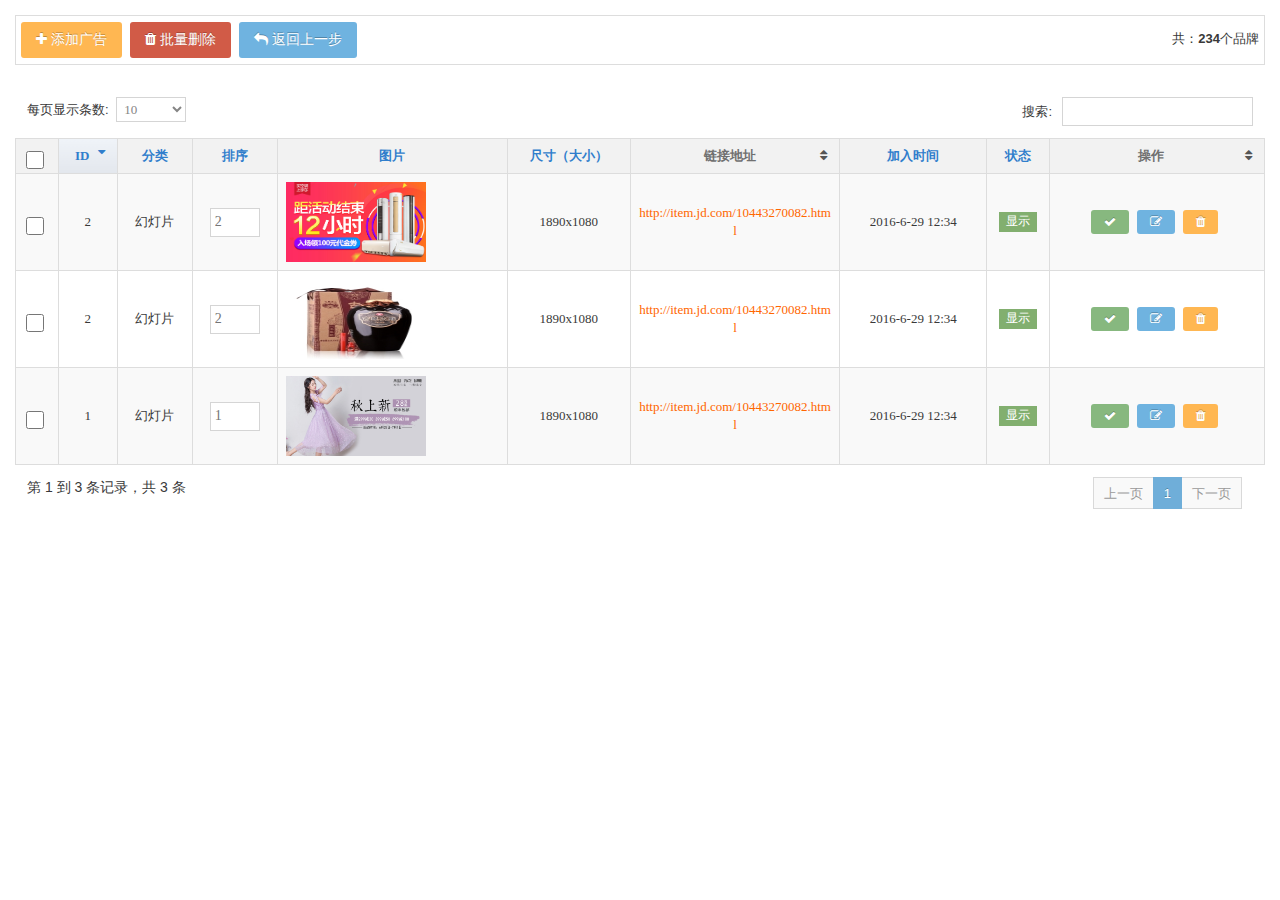
<file: Ads_list.html>
<!DOCTYPE html PUBLIC "-//W3C//DTD XHTML 1.0 Transitional//EN" "http://www.w3.org/TR/xhtml1/DTD/xhtml1-transitional.dtd">
<html xmlns="http://www.w3.org/1999/xhtml">
<head>
<meta http-equiv="Content-Type" content="text/html; charset=utf-8" />
<meta name="renderer" content="webkit|ie-comp|ie-stand">
<meta http-equiv="X-UA-Compatible" content="IE=edge,chrome=1">
<meta name="viewport" content="width=device-width,initial-scale=1,minimum-scale=1.0,maximum-scale=1.0,user-scalable=no" />
<meta http-equiv="Cache-Control" content="no-siteapp" />
         <link href="assets/css/bootstrap.min.css" rel="stylesheet" />
        <link rel="stylesheet" href="css/style.css"/>       
        <link href="assets/css/codemirror.css" rel="stylesheet">
        <link rel="stylesheet" href="assets/css/colorbox.css"> 
         <!--图片相册-->   
        <link rel="stylesheet" href="assets/css/ace.min.css" />
      
        <link rel="stylesheet" href="font/css/font-awesome.min.css" />        
        <!--[if lte IE 8]>
		  <link rel="stylesheet" href="assets/css/ace-ie.min.css" />
		<![endif]-->
        
		<script src="js/jquery-1.9.1.min.js"></script>  
        <script src="assets/js/jquery.colorbox-min.js"></script>
		<script src="assets/js/typeahead-bs2.min.js"></script>        	
		<script src="assets/js/jquery.dataTables.min.js"></script>
		<script src="assets/js/jquery.dataTables.bootstrap.js"></script>
        <script src="assets/layer/layer.js" type="text/javascript" ></script>  
        <script type="text/javascript" src="Widget/swfupload/swfupload.js"></script>
        <script type="text/javascript" src="Widget/swfupload/swfupload.queue.js"></script>
        <script type="text/javascript" src="Widget/swfupload/swfupload.speed.js"></script>
        <script type="text/javascript" src="Widget/swfupload/handlers.js"></script>  
     
        
<title>列表</title>
</head>

<body>
<div class="page-content clearfix">
 <div class="sort_adsadd_style">
  <div class="border clearfix">
       <span class="l_f">
        <a href="javascript:ovid()"  id="ads_add" title="添加品牌" class="btn btn-warning Order_form"><i class="fa fa-plus"></i> 添加广告</a>
        <a href="javascript:ovid()" class="btn btn-danger"><i class="fa fa-trash"></i> 批量删除</a>
        <a href="javascript:ovid()" onClick="javascript :history.back(-1);" class="btn btn-info"><i class="fa fa-reply"></i> 返回上一步</a>
       </span>
       <span class="r_f">共：<b>234</b>个品牌</span>
     </div>
 <!--列表样式-->
    <div class="sort_Ads_list">
       <table class="table table-striped table-bordered table-hover" id="sample-table">
		<thead>
		 <tr>
				<th width="25"><label><input type="checkbox" class="ace"><span class="lbl"></span></label></th>
				<th width="80px">ID</th>               
				<th width="100">分类</th>
                <th  width="80px">排序</th>
				<th width="240px">图片</th>
				<th width="150px">尺寸（大小）</th>
				<th width="250px">链接地址</th>
				<th width="180">加入时间</th>
				<th width="70">状态</th>                
				<th width="250">操作</th>
			</tr>
		</thead>
	<tbody>
      <tr>
       <td><label><input type="checkbox" class="ace"><span class="lbl"></span></label></td>
       <td>1</td>
       <td>幻灯片</td>
        <td><input name="" type="text"  style=" width:50px" placeholder="1"/></td>
       <td><span class="ad_img"><a href="products/ad.jpg" data-rel="colorbox" data-title="广告图"><img src="products/ad.jpg"  width="100%" height="100%"/></a></span></td>      
       <td>1890x1080</td>
       <td><a href="#" target="_blank">http://item.jd.com/10443270082.html</a></td>
       <td>2016-6-29 12:34</td>
       <td class="td-status"><span class="label label-success radius">显示</span></td>
      <td class="td-manage">
        <a onClick="member_stop(this,'10001')"  href="javascript:;" title="停用"  class="btn btn-xs btn-success"><i class="fa fa-check  bigger-120"></i></a>   
        <a title="编辑" onclick="member_edit('编辑','member-add.html','4','','510')" href="javascript:;"  class="btn btn-xs btn-info" ><i class="fa fa-edit bigger-120"></i></a>      
        <a title="删除" href="javascript:;"  onclick="member_del(this,'1')" class="btn btn-xs btn-warning" ><i class="fa fa-trash  bigger-120"></i></a>
       </td>
      </tr>
      <tr>
       <td><label><input type="checkbox" class="ace"><span class="lbl"></span></label></td>
       <td>2</td>
       <td>幻灯片</td>
        <td><input name="" type="text"  style=" width:50px" placeholder="2"/></td>
       <td><span class="ad_img"><a href="products/ad1.jpg" data-rel="colorbox" data-title="广告图"><img src="products/ad1.jpg"  width="100%" height="100%"/></a></span></td>      
       <td>1890x1080</td>
       <td><a href="#" target="_blank">http://item.jd.com/10443270082.html</a></td>
       <td>2016-6-29 12:34</td>
       <td class="td-status"><span class="label label-success radius">显示</span></td>
      <td class="td-manage">
        <a onClick="member_stop(this,'10001')"  href="javascript:;" title="停用"  class="btn btn-xs btn-success"><i class="fa fa-check  bigger-120"></i></a>   
        <a title="编辑" onclick="member_edit('编辑','member-add.html','4','','510')" href="javascript:;"  class="btn btn-xs btn-info" ><i class="fa fa-edit bigger-120"></i></a>      
        <a title="删除" href="javascript:;"  onclick="member_del(this,'1')" class="btn btn-xs btn-warning" ><i class="fa fa-trash  bigger-120"></i></a>
       </td>
      </tr>
       <tr>
       <td><label><input type="checkbox" class="ace"><span class="lbl"></span></label></td>
       <td>2</td>
       <td>幻灯片</td>
        <td><input name="" type="text"  style=" width:50px" placeholder="2"/></td>
       <td><span class="ad_img"><a href="products/p_42.jpg" data-rel="colorbox" data-title="广告图"><img src="products/p_42.jpg"  width="100%" height="100%"/></a></span></td>      
       <td>1890x1080</td>
       <td><a href="#" target="_blank">http://item.jd.com/10443270082.html</a></td>
       <td>2016-6-29 12:34</td>
       <td class="td-status"><span class="label label-success radius">显示</span></td>
      <td class="td-manage">
        <a onClick="member_stop(this,'10001')"  href="javascript:;" title="停用"  class="btn btn-xs btn-success"><i class="fa fa-check  bigger-120"></i></a>   
        <a title="编辑" onclick="member_edit('编辑','member-add.html','4','','510')" href="javascript:;"  class="btn btn-xs btn-info" ><i class="fa fa-edit bigger-120"></i></a>      
        <a title="删除" href="javascript:;"  onclick="member_del(this,'1')" class="btn btn-xs btn-warning" ><i class="fa fa-trash  bigger-120"></i></a>
       </td>
      </tr>
    </tbody>
    </table>
     </div>
 
 </div>
</div>
<!--添加广告样式-->
<div id="add_ads_style"  style="display:none">
 <div class="add_adverts">
 <ul>
  <li>
  <label class="label_name">所属分类</label>
  <span class="cont_style">
  <select class="form-control" id="form-field-select-1">
    <option value="">选择分类</option>
    <option value="AL">首页大幻灯片</option>
    <option value="AK">首页小幻灯片</option>
    <option value="AZ">单广告图</option>
    <option value="AR">其他广告</option>
    <option value="CA">板块栏目广告</option>
  </select></span>
  </li>
  <li><label class="label_name">图片尺寸</label><span class="cont_style">
  <input name="长" type="text" id="form-field-1" placeholder="0" class="col-xs-10 col-sm-5" style="width:80px">
  <span class="l_f" style="margin-left:10px;">x</span><input name="宽" type="text" id="form-field-1" placeholder="0" class="col-xs-10 col-sm-5" style="width:80px"></span></li>
  <li><label class="label_name">显示排序</label><span class="cont_style"><input name="排序" type="text" id="form-field-1" placeholder="0" class="col-xs-10 col-sm-5" style="width:50px"></span></li>
  <li><label class="label_name">链接地址</label><span class="cont_style"><input name="地址" type="text" id="form-field-1" placeholder="地址" class="col-xs-10 col-sm-5" style="width:450px"></span></li>
   <li><label class="label_name">状&nbsp;&nbsp;态：</label>
   <span class="cont_style">
     &nbsp;&nbsp;<label><input name="form-field-radio1" type="radio" checked="checked" class="ace"><span class="lbl">显示</span></label>&nbsp;&nbsp;&nbsp;
     <label><input name="form-field-radio1" type="radio" class="ace"><span class="lbl">隐藏</span></label></span><div class="prompt r_f"></div>
     </li>
     <li><label class="label_name">图片</label><span class="cont_style">
 <div class="demo">
	           <div class="logobox"><div class="resizebox"><img src="images/image.png" width="100px" alt="" height="100px"/></div></div>	
               <div class="logoupload">
                  <div class="btnbox"><a id="uploadBtnHolder" class="uploadbtn" href="javascript:;">上传替换</a></div>
                  <div style="clear:both;height:0;overflow:hidden;"></div>
                  <div class="progress-box" style="display:none;">
                    <div class="progress-num">上传进度：<b>0%</b></div>
                    <div class="progress-bar"><div style="width:0%;" class="bar-line"></div></div>
                  </div>  <div class="prompt"><p>图片大小小于5MB,支持.jpg;.gif;.png;.jpeg格式的图片</p></div>  
              </div>                                
           </div>           
   </span>
  </li>
 
  
 </ul>
 </div>
</div>
</body>
</html>
<script>
 /*******添加广告*********/
 $('#ads_add').on('click', function(){
	  layer.open({
        type: 1,
        title: '添加广告',
		maxmin: true, 
		shadeClose: false, //点击遮罩关闭层
        area : ['800px' , ''],
        content:$('#add_ads_style'),
		btn:['提交','取消'],
		yes:function(index,layero){	
		 var num=0;
		 var str="";
     $(".add_adverts input[type$='text']").each(function(n){
          if($(this).val()=="")
          {
               
			   layer.alert(str+=""+$(this).attr("name")+"不能为空！\r\n",{
                title: '提示框',				
				icon:0,								
          }); 
		    num++;
            return false;            
          } 
		 });
		  if(num>0){  return false;}	 	
          else{
			  layer.alert('添加成功！',{
               title: '提示框',				
			icon:1,		
			  });
			   layer.close(index);	
		  }		  		     				
		}
    });
})
</script>
<script type="text/javascript">
function updateProgress(file) {
	$('.progress-box .progress-bar > div').css('width', parseInt(file.percentUploaded) + '%');
	$('.progress-box .progress-num > b').html(SWFUpload.speed.formatPercent(file.percentUploaded));
	if(parseInt(file.percentUploaded) == 100) {
		// 如果上传完成了
		$('.progress-box').hide();
	}
}

function initProgress() {
	$('.progress-box').show();
	$('.progress-box .progress-bar > div').css('width', '0%');
	$('.progress-box .progress-num > b').html('0%');
}

function successAction(fileInfo) {
	var up_path = fileInfo.path;
	var up_width = fileInfo.width;
	var up_height = fileInfo.height;
	var _up_width,_up_height;
	if(up_width > 120) {
		_up_width = 120;
		_up_height = _up_width*up_height/up_width;
	}
	$(".logobox .resizebox").css({width: _up_width, height: _up_height});
	$(".logobox .resizebox > img").attr('src', up_path);
	$(".logobox .resizebox > img").attr('width', _up_width);
	$(".logobox .resizebox > img").attr('height', _up_height);
}

var swfImageUpload;
$(document).ready(function() {
	var settings = {
		flash_url : "Widget/swfupload/swfupload.swf",
		flash9_url : "Widget/swfupload/swfupload_fp9.swf",
		upload_url: "upload.php",// 接受上传的地址
		file_size_limit : "5MB",// 文件大小限制
		file_types : "*.jpg;*.gif;*.png;*.jpeg;",// 限制文件类型
		file_types_description : "图片",// 说明，自己定义
		file_upload_limit : 100,
		file_queue_limit : 0,
		custom_settings : {},
		debug: false,
		// Button settings
		button_image_url: "Widget/swfupload/upload-btn.png",
		button_width: "95",
		button_height: "30 ",
		button_placeholder_id: 'uploadBtnHolder',
		button_window_mode : SWFUpload.WINDOW_MODE.TRANSPARENT,
		button_cursor : SWFUpload.CURSOR.HAND,
		button_action: SWFUpload.BUTTON_ACTION.SELECT_FILE,
		
		moving_average_history_size: 40,
		
		// The event handler functions are defined in handlers.js
		swfupload_preload_handler : preLoad,
		swfupload_load_failed_handler : loadFailed,
		file_queued_handler : fileQueued,
		file_dialog_complete_handler: fileDialogComplete,
		upload_start_handler : function (file) {
			initProgress();
			updateProgress(file);
		},
		upload_progress_handler : function(file, bytesComplete, bytesTotal) {
			updateProgress(file);
		},
		upload_success_handler : function(file, data, response) {
			// 上传成功后处理函数
			var fileInfo = eval("(" + data + ")");
			successAction(fileInfo);
		},
		upload_error_handler : function(file, errorCode, message) {
			alert('上传发生了错误！');
		},
		file_queue_error_handler : function(file, errorCode, message) {
			if(errorCode == -110) {
				alert('您选择的文件太大了。');	
			}
		}
	};
	swfImageUpload = new SWFUpload(settings);
});
 jQuery(function($) {
	 var colorbox_params = {
		reposition:true,
		scalePhotos:true,
		scrolling:false,
		previous:'<i class="fa fa-chevron-left"></i>',
		next:'<i class="fa fa-chevron-right"></i>',
		close:'&times;',
		current:'{current} of {total}',
		maxWidth:'100%',
		maxHeight:'100%',
		onOpen:function(){
			document.body.style.overflow = 'hidden';
		},
		onClosed:function(){
			document.body.style.overflow = 'auto';
		},
		onComplete:function(){
			$.colorbox.resize();
		}
	};

	$('.table-striped [data-rel="colorbox"]').colorbox(colorbox_params);
	$("#cboxLoadingGraphic").append("<i class='icon-spinner orange'></i>");

})
		</script>
</script>
<script>
jQuery(function($) {
				var oTable1 = $('#sample-table').dataTable( {
				"aaSorting": [[ 1, "desc" ]],//默认第几个排序
		"bStateSave": true,//状态保存
		"aoColumnDefs": [
		  //{"bVisible": false, "aTargets": [ 3 ]} //控制列的隐藏显示
		  {"orderable":false,"aTargets":[0,2,3,4,5,7,8,]}// 制定列不参与排序
		] } );
				
				
				$('table th input:checkbox').on('click' , function(){
					var that = this;
					$(this).closest('table').find('tr > td:first-child input:checkbox')
					.each(function(){
						this.checked = that.checked;
						$(this).closest('tr').toggleClass('selected');
					});
						
				});
			
			
				$('[data-rel="tooltip"]').tooltip({placement: tooltip_placement});
				function tooltip_placement(context, source) {
					var $source = $(source);
					var $parent = $source.closest('table')
					var off1 = $parent.offset();
					var w1 = $parent.width();
			
					var off2 = $source.offset();
					var w2 = $source.width();
			
					if( parseInt(off2.left) < parseInt(off1.left) + parseInt(w1 / 2) ) return 'right';
					return 'left';
				}
			})
</script>
</file>
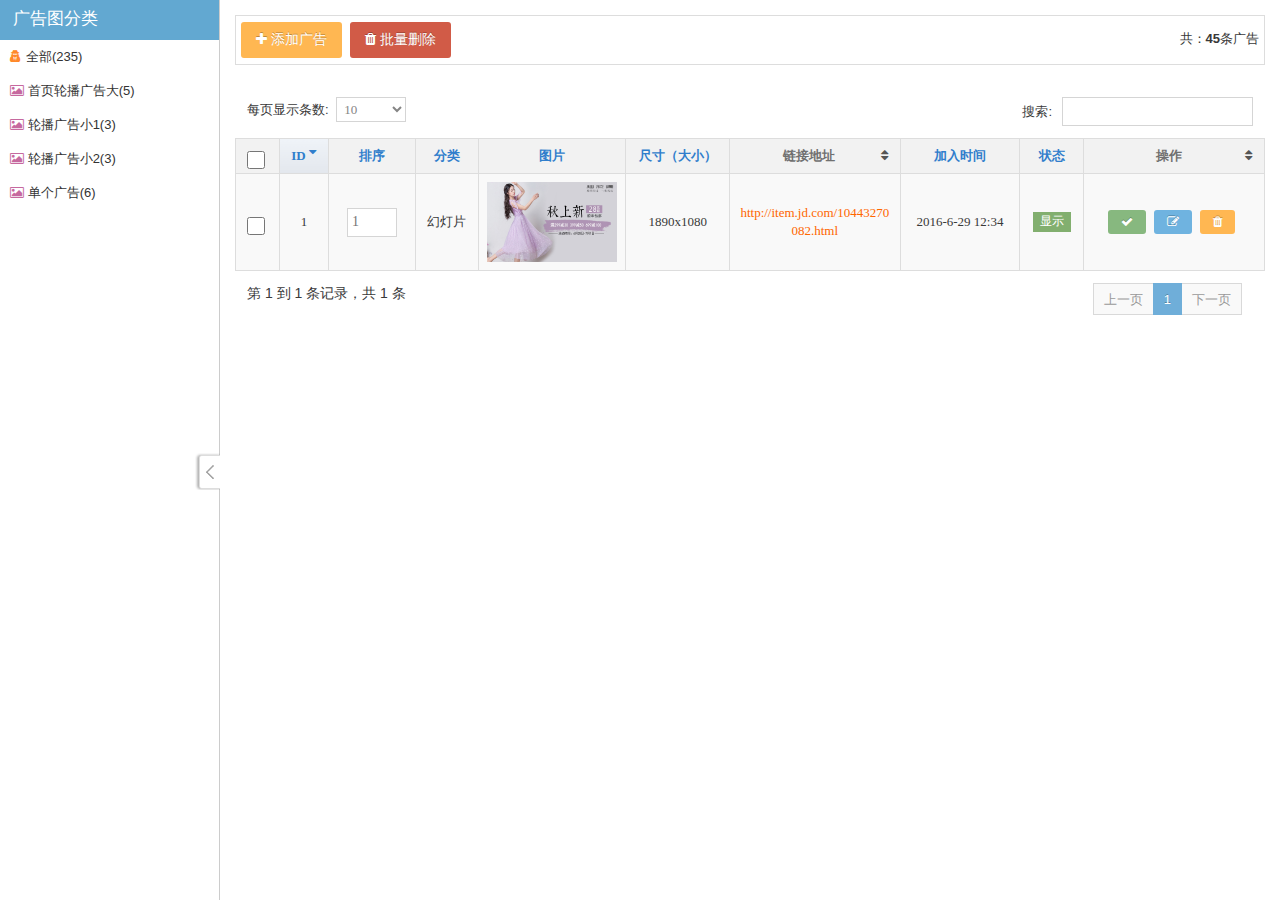
<file: advertising.html>
<!DOCTYPE html PUBLIC "-//W3C//DTD XHTML 1.0 Transitional//EN" "http://www.w3.org/TR/xhtml1/DTD/xhtml1-transitional.dtd">
<html xmlns="http://www.w3.org/1999/xhtml">
<head>
<meta http-equiv="Content-Type" content="text/html; charset=utf-8" />
<meta name="renderer" content="webkit|ie-comp|ie-stand">
<meta http-equiv="X-UA-Compatible" content="IE=edge,chrome=1">
<meta name="viewport" content="width=device-width,initial-scale=1,minimum-scale=1.0,maximum-scale=1.0,user-scalable=no" />
<meta http-equiv="Cache-Control" content="no-siteapp" />
 <link href="assets/css/bootstrap.min.css" rel="stylesheet" />
        <link rel="stylesheet" href="css/style.css"/>       
        <link href="assets/css/codemirror.css" rel="stylesheet">
        <link rel="stylesheet" href="assets/css/ace.min.css" />
        <link rel="stylesheet" href="font/css/font-awesome.min.css" />
        <!--[if lte IE 8]>
		  <link rel="stylesheet" href="assets/css/ace-ie.min.css" />
		<![endif]-->
		<script src="js/jquery-1.9.1.min.js"></script>
		<script src="assets/js/typeahead-bs2.min.js"></script>   
        <script src="js/lrtk.js" type="text/javascript" ></script>		
		<script src="assets/js/jquery.dataTables.min.js"></script>
		<script src="assets/js/jquery.dataTables.bootstrap.js"></script>
        <script src="assets/layer/layer.js" type="text/javascript" ></script>          
        <script type="text/javascript" src="Widget/swfupload/swfupload.js"></script>
        <script type="text/javascript" src="Widget/swfupload/swfupload.queue.js"></script>
        <script type="text/javascript" src="Widget/swfupload/swfupload.speed.js"></script>
        <script type="text/javascript" src="Widget/swfupload/handlers.js"></script>
<title>广告管理</title>
</head>

<body>
<div class=" clearfix" id="advertising">
       <div id="scrollsidebar" class="left_Treeview">
    <div class="show_btn" id="rightArrow"><span></span></div>
    <div class="widget-box side_content" >
    <div class="side_title"><a title="隐藏" class="close_btn"><span></span></a></div>
     <div class="side_list">
      <div class="widget-header header-color-green2">
          <h4 class="lighter smaller">广告图分类</h4>
      </div>
      <div class="widget-body">
         <ul class="b_P_Sort_list">
             <li><i class="orange  fa fa-user-secret"></i><a href="#">全部(235)</a></li>
             <li><i class="fa fa-image pink "></i> <a href="#">首页轮播广告大(5)</a></li>
             <li> <i class="fa fa-image pink "></i> <a href="#">轮播广告小1(3)</a> </li>
             <li> <i class="fa fa-image pink "></i> <a href="#">轮播广告小2(3)</a></li>
             <li><i class="fa fa-image pink "></i> <a href="#">单个广告(6)</a></li>
         </ul>
  </div>
  </div>
  </div>  
  </div><div class="Ads_list">
   <div class="border clearfix">
       <span class="l_f">
        <a href="javascript:ovid()" id="ads_add" class="btn btn-warning"><i class="fa fa-plus"></i> 添加广告</a>
        <a href="javascript:ovid()" class="btn btn-danger"><i class="fa fa-trash"></i> 批量删除</a>
       </span>
       <span class="r_f">共：<b>45</b>条广告</span>
     </div>
     <div class="Ads_lists">
       <table class="table table-striped table-bordered table-hover" id="sample-table">
		<thead>
		 <tr>
				<th width="25"><label><input type="checkbox" class="ace"><span class="lbl"></span></label></th>
				<th width="80">ID</th>
                <th>排序</th>
				<th width="100">分类</th>
				<th width="220px">图片</th>
				<th width="150px">尺寸（大小）</th>
				<th width="250px">链接地址</th>
				<th width="180px">加入时间</th>
				<th width="70px">状态</th>                
				<th width="250px">操作</th>
			</tr>
		</thead>
	<tbody>
      <tr>
       <td><label><input type="checkbox" class="ace"><span class="lbl"></span></label></td>
       <td>1</td>
       <td><input name="" type="text"  style=" width:50px" placeholder="1"/></td>
       <td>幻灯片</td>
       <td><span class="ad_img"><img src="products/ad.jpg"  width="100%" height="100%"/></span></td>
       <td>1890x1080</td>
       <td><a href="#" target="_blank">http://item.jd.com/10443270082.html</a></td>
       <td>2016-6-29 12:34</td>
       <td class="td-status"><span class="label label-success radius">显示</span></td>
      <td class="td-manage">
        <a onClick="member_stop(this,'10001')"  href="javascript:;" title="停用"  class="btn btn-xs btn-success"><i class="fa fa-check  bigger-120"></i></a>   
        <a title="编辑" onclick="member_edit('编辑','member-add.html','4','','510')" href="javascript:;"  class="btn btn-xs btn-info" ><i class="fa fa-edit bigger-120"></i></a>      
        <a title="删除" href="javascript:;"  onclick="member_del(this,'1')" class="btn btn-xs btn-warning" ><i class="fa fa-trash  bigger-120"></i></a>
       </td>
      </tr>
    </tbody>
    </table>
     </div>
 </div>
</div>
<!--添加广告样式-->
<div id="add_ads_style"  style="display:none">
 <div class="add_adverts">
 <ul>
  <li>
  <label class="label_name">所属分类</label>
  <span class="cont_style">
  <select class="form-control" id="form-field-select-1">
    <option value="">选择分类</option>
    <option value="AL">首页大幻灯片</option>
    <option value="AK">首页小幻灯片</option>
    <option value="AZ">单广告图</option>
    <option value="AR">其他广告</option>
    <option value="CA">板块栏目广告</option>
  </select></span>
  </li>
  <li><label class="label_name">图片尺寸</label><span class="cont_style">
  <input name="长" type="text" id="form-field-1" placeholder="0" class="col-xs-10 col-sm-5" style="width:80px">
  <span class="l_f" style="margin-left:10px;">x</span><input name="宽" type="text" id="form-field-1" placeholder="0" class="col-xs-10 col-sm-5" style="width:80px"></span></li>
  <li><label class="label_name">显示排序</label><span class="cont_style"><input name="排序" type="text" id="form-field-1" placeholder="0" class="col-xs-10 col-sm-5" style="width:50px"></span></li>
  <li><label class="label_name">链接地址</label><span class="cont_style"><input name="地址" type="text" id="form-field-1" placeholder="地址" class="col-xs-10 col-sm-5" style="width:450px"></span></li>
   <li><label class="label_name">状&nbsp;&nbsp;态：</label>
   <span class="cont_style">
     &nbsp;&nbsp;<label><input name="form-field-radio1" type="radio" checked="checked" class="ace"><span class="lbl">显示</span></label>&nbsp;&nbsp;&nbsp;
     <label><input name="form-field-radio1" type="radio" class="ace"><span class="lbl">隐藏</span></label></span><div class="prompt r_f"></div>
     </li>
     <li><label class="label_name">图片</label><span class="cont_style">
 <div class="demo">
	           <div class="logobox"><div class="resizebox"><img src="images/image.png" width="100px" alt="" height="100px"/></div></div>	
               <div class="logoupload">
                  <div class="btnbox"><a id="uploadBtnHolder" class="uploadbtn" href="javascript:;">上传替换</a></div>
                  <div style="clear:both;height:0;overflow:hidden;"></div>
                  <div class="progress-box" style="display:none;">
                    <div class="progress-num">上传进度：<b>0%</b></div>
                    <div class="progress-bar"><div style="width:0%;" class="bar-line"></div></div>
                  </div>  <div class="prompt"><p>图片大小小于5MB,支持.jpg;.gif;.png;.jpeg格式的图片</p></div>  
              </div>                                
           </div>           
   </span>
  </li>
 
  
 </ul>
 </div>
</div>
</body>
</html>
<script>
//初始化宽度、高度  
 $(".widget-box").height($(window).height()); 
 $(".Ads_list").width($(window).width()-220);
  //当文档窗口发生改变时 触发  
    $(window).resize(function(){
	$(".widget-box").height($(window).height());
	 $(".Ads_list").width($(window).width()-220);
	});
	$(function() { 
	$("#advertising").fix({
		float : 'left',
		//minStatue : true,
		skin : 'green',	
		durationTime :false,
		stylewidth:'220',
		spacingw:30,//设置隐藏时的距离
	    spacingh:250,//设置显示时间距
		set_scrollsidebar:'.Ads_style',
		table_menu:'.Ads_list'
	});
});
/*广告图片-停用*/
function member_stop(obj,id){
	layer.confirm('确认要关闭吗？',{icon:0,},function(index){
		$(obj).parents("tr").find(".td-manage").prepend('<a style="text-decoration:none" class="btn btn-xs " onClick="member_start(this,id)" href="javascript:;" title="显示"><i class="fa fa-close bigger-120"></i></a>');
		$(obj).parents("tr").find(".td-status").html('<span class="label label-defaunt radius">已关闭</span>');
		$(obj).remove();
		layer.msg('关闭!',{icon: 5,time:1000});
	});
}
/*广告图片-启用*/
function member_start(obj,id){
	layer.confirm('确认要显示吗？',{icon:0,},function(index){
		$(obj).parents("tr").find(".td-manage").prepend('<a style="text-decoration:none" class="btn btn-xs btn-success" onClick="member_stop(this,id)" href="javascript:;" title="关闭"><i class="fa fa-check  bigger-120"></i></a>');
		$(obj).parents("tr").find(".td-status").html('<span class="label label-success radius">显示</span>');
		$(obj).remove();
		layer.msg('显示!',{icon: 6,time:1000});
	});
}
/*广告图片-删除*/
function member_del(obj,id){
	layer.confirm('确认要删除吗？',{icon:0,},function(index){
		$(obj).parents("tr").remove();
		layer.msg('已删除!',{icon:1,time:1000});
	});
}
/*******添加广告*********/
 $('#ads_add').on('click', function(){
	  layer.open({
        type: 1,
        title: '添加广告',
		maxmin: true, 
		shadeClose: false, //点击遮罩关闭层
        area : ['800px' , ''],
        content:$('#add_ads_style'),
		btn:['提交','取消'],
		yes:function(index,layero){	
		 var num=0;
		 var str="";
     $(".add_adverts input[type$='text']").each(function(n){
          if($(this).val()=="")
          {
               
			   layer.alert(str+=""+$(this).attr("name")+"不能为空！\r\n",{
                title: '提示框',				
				icon:0,								
          }); 
		    num++;
            return false;            
          } 
		 });
		  if(num>0){  return false;}	 	
          else{
			  layer.alert('添加成功！',{
               title: '提示框',				
			icon:1,		
			  });
			   layer.close(index);	
		  }		  		     				
		}
    });
})
</script>
<script type="text/javascript">
function updateProgress(file) {
	$('.progress-box .progress-bar > div').css('width', parseInt(file.percentUploaded) + '%');
	$('.progress-box .progress-num > b').html(SWFUpload.speed.formatPercent(file.percentUploaded));
	if(parseInt(file.percentUploaded) == 100) {
		// 如果上传完成了
		$('.progress-box').hide();
	}
}

function initProgress() {
	$('.progress-box').show();
	$('.progress-box .progress-bar > div').css('width', '0%');
	$('.progress-box .progress-num > b').html('0%');
}

function successAction(fileInfo) {
	var up_path = fileInfo.path;
	var up_width = fileInfo.width;
	var up_height = fileInfo.height;
	var _up_width,_up_height;
	if(up_width > 120) {
		_up_width = 120;
		_up_height = _up_width*up_height/up_width;
	}
	$(".logobox .resizebox").css({width: _up_width, height: _up_height});
	$(".logobox .resizebox > img").attr('src', up_path);
	$(".logobox .resizebox > img").attr('width', _up_width);
	$(".logobox .resizebox > img").attr('height', _up_height);
}

var swfImageUpload;
$(document).ready(function() {
	var settings = {
		flash_url : "Widget/swfupload/swfupload.swf",
		flash9_url : "Widget/swfupload/swfupload_fp9.swf",
		upload_url: "upload.php",// 接受上传的地址
		file_size_limit : "5MB",// 文件大小限制
		file_types : "*.jpg;*.gif;*.png;*.jpeg;",// 限制文件类型
		file_types_description : "图片",// 说明，自己定义
		file_upload_limit : 100,
		file_queue_limit : 0,
		custom_settings : {},
		debug: false,
		// Button settings
		button_image_url: "Widget/swfupload/upload-btn.png",
		button_width: "95",
		button_height: "30 ",
		button_placeholder_id: 'uploadBtnHolder',
		button_window_mode : SWFUpload.WINDOW_MODE.TRANSPARENT,
		button_cursor : SWFUpload.CURSOR.HAND,
		button_action: SWFUpload.BUTTON_ACTION.SELECT_FILE,
		
		moving_average_history_size: 40,
		
		// The event handler functions are defined in handlers.js
		swfupload_preload_handler : preLoad,
		swfupload_load_failed_handler : loadFailed,
		file_queued_handler : fileQueued,
		file_dialog_complete_handler: fileDialogComplete,
		upload_start_handler : function (file) {
			initProgress();
			updateProgress(file);
		},
		upload_progress_handler : function(file, bytesComplete, bytesTotal) {
			updateProgress(file);
		},
		upload_success_handler : function(file, data, response) {
			// 上传成功后处理函数
			var fileInfo = eval("(" + data + ")");
			successAction(fileInfo);
		},
		upload_error_handler : function(file, errorCode, message) {
			alert('上传发生了错误！');
		},
		file_queue_error_handler : function(file, errorCode, message) {
			if(errorCode == -110) {
				alert('您选择的文件太大了。');	
			}
		}
	};
	swfImageUpload = new SWFUpload(settings);
});
</script>
<script>
jQuery(function($) {
				var oTable1 = $('#sample-table').dataTable( {
				"aaSorting": [[ 1, "desc" ]],//默认第几个排序
		"bStateSave": true,//状态保存
		"aoColumnDefs": [
		  //{"bVisible": false, "aTargets": [ 3 ]} //控制列的隐藏显示
		  {"orderable":false,"aTargets":[0,2,3,4,5,7,8,]}// 制定列不参与排序
		] } );
				
				
				$('table th input:checkbox').on('click' , function(){
					var that = this;
					$(this).closest('table').find('tr > td:first-child input:checkbox')
					.each(function(){
						this.checked = that.checked;
						$(this).closest('tr').toggleClass('selected');
					});
						
				});
			
			
				$('[data-rel="tooltip"]').tooltip({placement: tooltip_placement});
				function tooltip_placement(context, source) {
					var $source = $(source);
					var $parent = $source.closest('table')
					var off1 = $parent.offset();
					var w1 = $parent.width();
			
					var off2 = $source.offset();
					var w2 = $source.width();
			
					if( parseInt(off2.left) < parseInt(off1.left) + parseInt(w1 / 2) ) return 'right';
					return 'left';
				}
			})
</script>
</file>
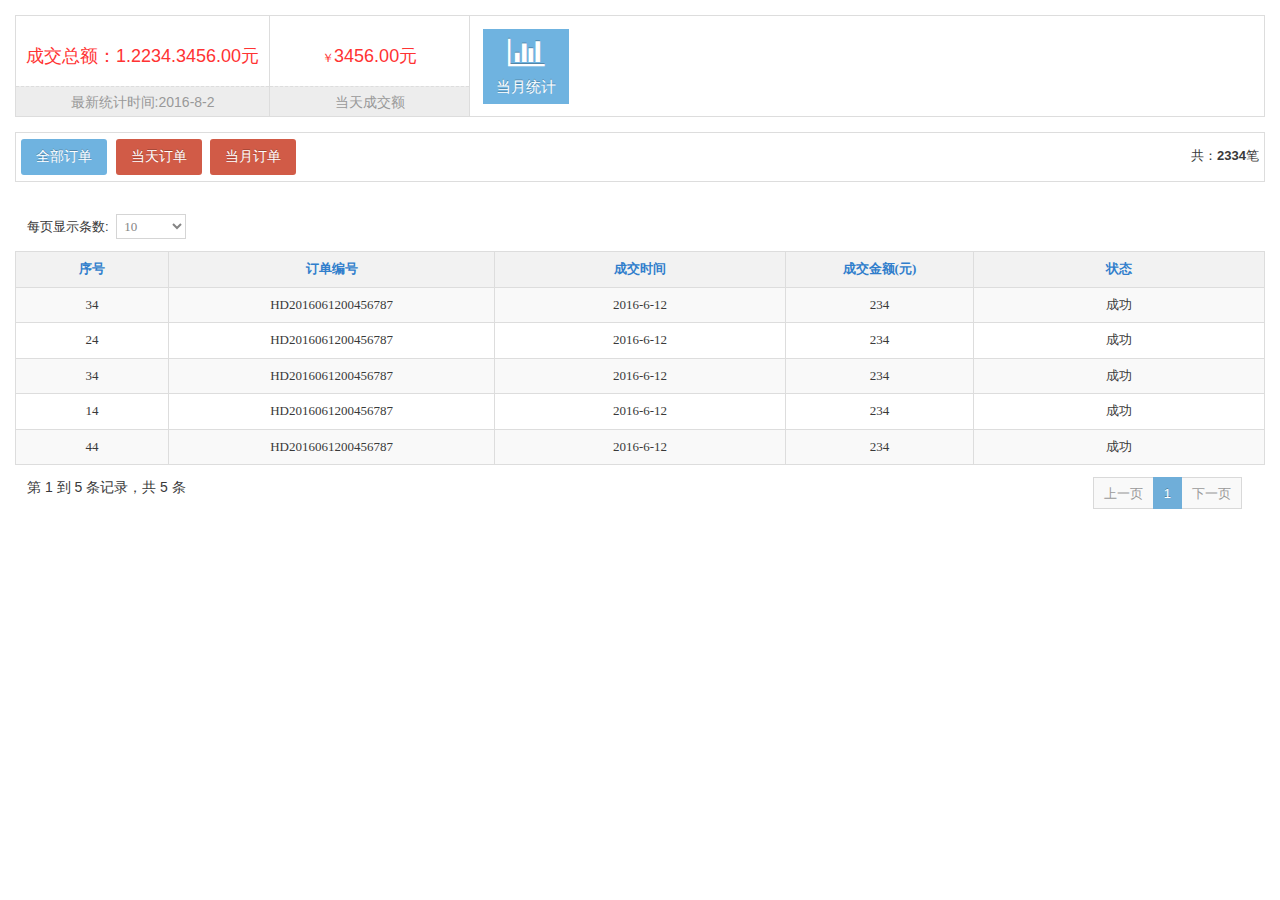
<file: Amounts.html>
<!DOCTYPE html PUBLIC "-//W3C//DTD XHTML 1.0 Transitional//EN" "http://www.w3.org/TR/xhtml1/DTD/xhtml1-transitional.dtd">
<html xmlns="http://www.w3.org/1999/xhtml">
<head>
<meta http-equiv="Content-Type" content="text/html; charset=utf-8" />
<meta name="renderer" content="webkit|ie-comp|ie-stand">
<meta http-equiv="X-UA-Compatible" content="IE=edge,chrome=1">
<meta http-equiv="Cache-Control" content="no-siteapp" />
 <link href="assets/css/bootstrap.min.css" rel="stylesheet" />
        <link rel="stylesheet" href="css/style.css"/>       
        <link href="assets/css/codemirror.css" rel="stylesheet">
        <link rel="stylesheet" href="assets/css/ace.min.css" />
        <link rel="stylesheet" href="font/css/font-awesome.min.css" />
        <!--[if lte IE 8]>
		  <link rel="stylesheet" href="assets/css/ace-ie.min.css" />
		<![endif]-->
		<script src="js/jquery-1.9.1.min.js"></script>
        <script src="assets/js/bootstrap.min.js"></script>
         
		<script src="assets/js/typeahead-bs2.min.js"></script>           	
		<script src="assets/js/jquery.dataTables.min.js"></script>
		<script src="assets/js/jquery.dataTables.bootstrap.js"></script>
        <script src="assets/layer/layer.js" type="text/javascript" ></script>          
        <script src="assets/laydate/laydate.js" type="text/javascript"></script>
		<script src="assets/dist/echarts.js"></script>
<title>交易金额</title>
</head>

<body>
<div class="margin clearfix">
 <div class="amounts_style">
   <div class="transaction_Money clearfix">
      <div class="Money"><span >成交总额：1.2234.3456.00元</span><p>最新统计时间:2016-8-2</p></div>
       <div class="Money"><span ><em>￥</em>3456.00元</span><p>当天成交额</p></div>
       <div class="l_f Statistics_btn"> 
       <a href="javascript:ovid()" title="当月统计" onclick="Statistics_btn()" class="btn  btn-info btn-sm no-radius"><i class="bigger fa fa-bar-chart "></i><h5 class="margin-top">当月统计</h5></a>
     </div>
    </div>
    <div class="border clearfix">
      <span class="l_f">
      <a href="javascript:ovid()" class="btn btn-info">全部订单</a>
      <a href="javascript:ovid()" class="btn btn-danger">当天订单</a>
        <a href="javascript:ovid()" class="btn btn-danger">当月订单</a>
       </span>
       <span class="r_f">共：<b>2334</b>笔</span>
     </div>
   <div class="Record_list">
    <table class="table table-striped table-bordered table-hover" id="sample-table">
       <thead>
		 <tr>
            <th width="100px">序号</th> 
            <th width="200px">订单编号</th>
            <th width="180px">成交时间</th>
            <th width="120px">成交金额(元)</th>
            <th width="180px">状态</th>
                           
			</tr>
		</thead>
        <tbody> 
        <tr>
         <td>34</td>
         <td>HD2016061200456787</td>
         <td>2016-6-12</td>
         <td>234</td>
         <td>成功</td>         
        </tr>
        <tr>
         <td>24</td>
         <td>HD2016061200456787</td>
         <td>2016-6-12</td>
         <td>234</td>
         <td>成功</td>
         
        </tr>
        <tr>
         <td>34</td>
         <td>HD2016061200456787</td>
         <td>2016-6-12</td>
         <td>234</td>
         <td>成功</td>
         
        </tr>
        <tr>
         <td>14</td>
         <td>HD2016061200456787</td>
         <td>2016-6-12</td>
         <td>234</td>
         <td>成功</td>
         
        </tr>
        <tr>
         <td>44</td>
         <td>HD2016061200456787</td>
         <td>2016-6-12</td>
         <td>234</td>
         <td>成功</td>
         
        </tr>
        </tbody>
        </table> 
    
   </div>
 </div>
</div>
<div id="Statistics" style="display:none">
 <div id="main" style="height:400px; overflow:hidden; width:1000px; overflow:auto" ></div>
</div>
</body>
</html>
<script>
$(function() {
		var oTable1 = $('#sample-table').dataTable( {
		"aaSorting": [],//默认第几个排序
		"bStateSave": false,//状态保存
		//"dom": 't',
		"bFilter":false,
		"aoColumnDefs": [
		  //{"bVisible": false, "aTargets": [ 3 ]} //控制列的隐藏显示
		  {"orderable":false,"aTargets":[0,1,2,3,4]}// 制定列不参与排序
		] } );
				$('table th input:checkbox').on('click' , function(){
					var that = this;
					$(this).closest('table').find('tr > td:first-child input:checkbox')
					.each(function(){
						this.checked = that.checked;
						$(this).closest('tr').toggleClass('selected');
					});
						
				});
})
//当月统计
function Statistics_btn(){	
	var index = layer.open({
        type: 1,
        title: '当月销售统计',
		maxmin: true, 
		shadeClose:false,
        area : ['1000px' , ''],
        content:$('#Statistics'),
		btn:['确定','取消'],		
	})
	//layer.full(index);
	}
	//统计
	        require.config({
            paths: {
                echarts: './assets/dist'
            }
        });
        require(
            [
                'echarts',
				'echarts/theme/macarons',
                'echarts/chart/line',   // 按需加载所需图表，如需动态类型切换功能，别忘了同时加载相应图表
                'echarts/chart/bar'
            ],
            function (ec,theme) {
                var myChart = ec.init(document.getElementById('main'),theme);
				option = {
    tooltip : {
        trigger: 'axis'
    },
    toolbox: {
        show : true,
        feature : {
            mark : {show: true},
            dataView : {show: true, readOnly: false},
            magicType: {show: true, type: ['line', 'bar']},
            restore : {show: true},
            saveAsImage : {show: true}
        }
    },
    calculable : true,
    legend: {
        data:['成交订单','失败订单','成交金额']
    },
    xAxis : [
        {
            type : 'category',
            data : ['1','2','3','4','5','6','7','8','9','10','11','12','13','14','15','16','17','18','19','20','21','22','23','24','125','26','27','28','29','30','31']
        }
    ],
    yAxis : [
        {
            type : 'value',
            name : '订单',
            axisLabel : {
                formatter: '{value} 单'
            }
        },
        {
            type : 'value',
            name : '金额',
            axisLabel : {
                formatter: '{value} 元'
            }
        }
    ],
    series : [

        {
            name:'成交订单',
            type:'bar',
            data:[20, 49, 70, 232, 26, 67, 136, 162, 36, 20, 64, 33,26, 67, 136, 162, 36, 20, 64,]
        },
        {
            name:'失败订单',
            type:'bar',
            data:[2, 5, 9, 4, 2, 7, 1, 1, 4, 1, 0, 3,0, 0, 1, 2, 6, 2, 6,]
        },
        {
            name:'成交金额',
            type:'line',
            yAxisIndex: 1,
            data:[2024, 2233, 3344, 4543, 6355, 1042, 2037, 2346, 2305, 1654, 2120, 6542,2656, 6547, 1346, 2162, 3456, 4520, 6664,]
        }
    ]
};
				
				
				
				 myChart.setOption(option);
			})
</script>
</file>
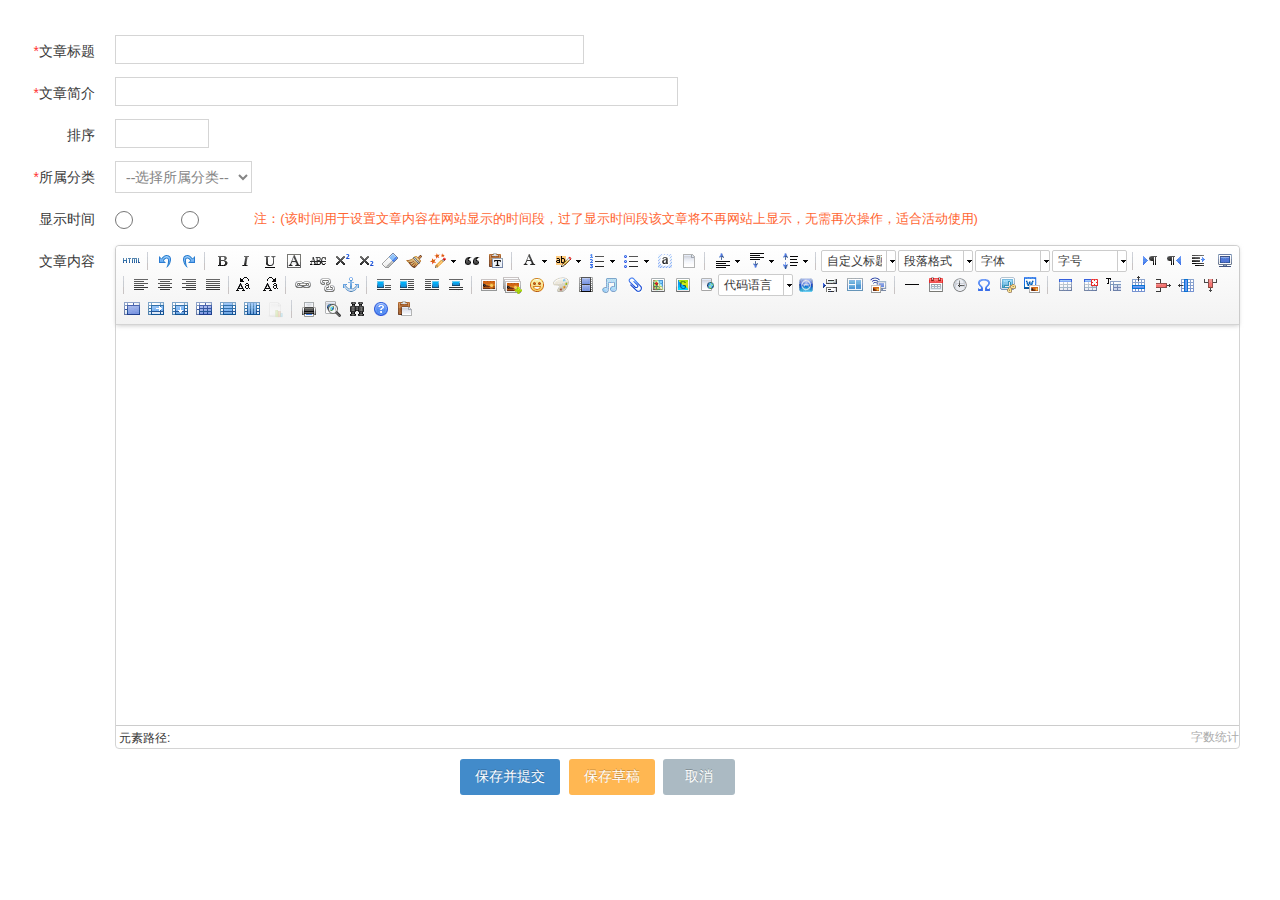
<file: article_add.html>
<!DOCTYPE html PUBLIC "-//W3C//DTD XHTML 1.0 Transitional//EN" "http://www.w3.org/TR/xhtml1/DTD/xhtml1-transitional.dtd">
<html xmlns="http://www.w3.org/1999/xhtml">
<head>
<meta http-equiv="Content-Type" content="text/html; charset=utf-8" />
<meta name="renderer" content="webkit|ie-comp|ie-stand">
<meta http-equiv="X-UA-Compatible" content="IE=edge,chrome=1">
<meta http-equiv="Cache-Control" content="no-siteapp" />
        <link href="assets/css/bootstrap.min.css" rel="stylesheet" />
        <link rel="stylesheet" href="css/style.css"/>       
        <link href="assets/css/codemirror.css" rel="stylesheet">
        <link rel="stylesheet" href="assets/css/ace.min.css" />
        <link rel="stylesheet" href="font/css/font-awesome.min.css" />
        <!--[if lte IE 8]>
		  <link rel="stylesheet" href="assets/css/ace-ie.min.css" />
		<![endif]-->
		<script src="js/jquery-1.9.1.min.js"></script>
        <script src="assets/js/bootstrap.min.js"></script>
		<script src="assets/js/typeahead-bs2.min.js"></script>  	         	
        <script src="assets/layer/layer.js" type="text/javascript" ></script>          
        <script src="assets/laydate/laydate.js" type="text/javascript"></script>
        <script src="js/H-ui.js" type="text/javascript"></script>
<title>添加文章</title>
</head>

<body>
<div class="margin clearfix">
 <div class="article_style">
    <div class="add_content" id="form-article-add">
     <ul>
      <li class="clearfix Mandatory">
      <label class="label_name"><i>*</i>文章标题</label><span class="formControls col-10"><input name="文章标题" type="text" id="form-field-1" class="col-xs-10 col-sm-5 "></span>
      </li>
      <li class="clearfix Mandatory"><label class="label_name"><i>*</i>文章简介</label>
      <span class="formControls col-10"><input name="文章简介" type="text" id="form-field-1" class="col-xs-10 col-sm-6 "></span>
      </li>
      <li class="clearfix"><label class="label_name">排序</label><span class="formControls col-10"><input type="text" id="form-field-1" class="col-xs-10 col-sm-1"></span></li>
      <li class="clearfix"><label class="label_name"><i>*</i>所属分类</label>
       <span class="formControls col-4"><select class="form-control" id="form-field-select-1">
          <option value="">--选择所属分类--</option>
          <option value="1">帮助中心</option>
          <option value="2">购物指南</option>
          <option value="3">售后服务</option>
       </select>
       </span>
      </li>
      <li class="clearfix"><label class="label_name">显示时间</label>
        <span class="formControls col-10">
        <span class="add_date l_f">
       <label><input name="radio" type="radio" class="ace" onclick="Enable()"><span class="lbl">显示</span></label>&nbsp;
       <label><input name="radio" type="radio" class="ace" onclick="closes()"><span class="lbl">不显示</span></label></span>
        <span class="date_Select">
        <em class="laydate-icon" id="start" style="width:200px; margin-left:10px; padding-left:5px; margin-right:10px; display:block; float:left"></em>
        <em style="display:block; float:left;margin-right:10px;">至</em>
        <em class="laydate-icon" id="end" style="width:200px; padding-left:5px; display:block ;float:left"></em>
        </span>
        <b  style=" margin-left:10px; font-weight:normal; color:#F63">注：(该时间用于设置文章内容在网站显示的时间段，过了显示时间段该文章将不再网站上显示，无需再次操作，适合活动使用)</b>
       </span>
      </li>
      <li class="clearfix"><label class="label_name">文章内容</label>
      <span class="formControls col-10"><script id="editor" type="text/plain" style="width:100%;height:400px; margin-left:10px;"></script> </span>
      </li>
     </ul>
    <div class="Button_operation">
				<button onclick="article_save_submit();" class="btn btn-primary radius" type="submit">保存并提交</button>
				<button onclick="article_save();" class="btn btn-secondary  btn-warning" type="button">保存草稿</button>
				<button onclick="layer_close();" class="btn btn-default radius" type="button">&nbsp;&nbsp;取消&nbsp;&nbsp;</button>
			</div>
    </div>
 </div>
</div>
</body>
</html>
<script type="text/javascript" src="Widget/ueditor/1.4.3/ueditor.config.js"></script>
<script type="text/javascript" src="Widget/ueditor/1.4.3/ueditor.all.min.js"> </script>
<script type="text/javascript" src="Widget/ueditor/1.4.3/lang/zh-cn/zh-cn.js"></script> 
<script type="text/javascript">
/**提交操作**/
function article_save_submit(){
	     var num=0;
		 var str="";
     $(".Mandatory input[type$='text']").each(function(n){
          if($(this).val()=="")
          {
               
			   layer.alert(str+=""+$(this).attr("name")+"不能为空！\r\n",{
                title: '提示框',				
				icon:0,								
          }); 
		    num++;
            return false;            
          } 
		 });
		  if(num>0){  return false;}	 	
          else{
			  layer.alert('添加成功！',{
               title: '提示框',				
			icon:1,		
			  });
			   layer.close(index);	
		  }		  		     					
	}
$(function(){
	var ue = UE.getEditor('editor');
});
/*radio激发事件*/
function Enable(){ $('.date_Select').css('display','block');}
function closes(){$('.date_Select').css('display','none')}
/**日期选择**/
var start = {
    elem: '#start',
    format: 'YYYY/MM/DD',
    min: laydate.now(), //设定最小日期为当前日期
    max: '2099-06-16', //最大日期
    istime: true,
    istoday: false,
    choose: function(datas){
         end.min = datas; //开始日选好后，重置结束日的最小日期
         end.start = datas //将结束日的初始值设定为开始日
    }
};
var end = {
    elem: '#end',
    format: 'YYYY/MM/DD',
    min: laydate.now(),
    max: '2099-06-16 ',
    istime: true,
    istoday: false,
    choose: function(datas){
        start.max = datas; //结束日选好后，重置开始日的最大日期
    }
};
laydate(start);
laydate(end);
</script>
</file>
<file: css/style.css>
root {display: block;}
html, body, div, label, dl, dt, dd, ul, ol, li, h1, h2, h3, h4, h5, h6, pre, code, form, fieldset, legend, p, blockquote, th, td ,img,textarea{border: 0px;margin: 0px;outline: 0px;padding: 0px;}
fieldset, img { border: 0; }
img { display:inline-block; }
:focus { outline: 0; }
li {display: list-item;text-align: -webkit-match-parent;}
em, i, u {font-style: normal;}
h1, h2, h3, h4, h5, h6 {font-weight: normal; font-family:"Microsoft YaHei" }
abbr, acronym { border: 0; font-variant: normal; }
input, button, textarea, select, optgroup, option { font-family: inherit; font-size: inherit; font-style: inherit; font-weight: inherit; }
code, kbd, samp, tt { font-size:100%; }
input, button, textarea, select { *font-size: 100%;font-family:"Microsoft YaHei";}
ol, ul { list-style: none outside none; }
table { border-collapse: collapse; border-spacing: 0;}
caption, th { text-align: left; }
:link, :visited, ins { text-decoration: none; }
blockquote, q { quotes: none; }
blockquote:before, blockquote:after, q:before, q:after { content: ''; content: none; }
a{ color: #333}
div {display: block;}
a:hover{ color:#F90}
.clearfix:after{
	display: block;
	content: ".";
	height: 0;
	visibility: hidden;
	clear: both;
	font-size: 0;
	line-height: 0;
}
.row{margin-right:0px; margin-left: 0px;}
.margin-top{ margin-top:10px}
.r_f{ float:right}
.l_f{ float:left}
.mleft{ margin-left:10px;}
.margin{ margin:15px;}
.border{ border:1px solid #ddd; padding:5px; height:50px; line-height:36px; margin-bottom:20px; }
.border  span{
	/* display:block;  */
	height:100%;}
.table_menu_list{}
.alert { margin-top:20px;}
body
{
  padding-bottom: 0;
  background-color: #ffffff;
  min-height: 100%;
  font-family: "Microsoft YaHei", Arial, Helvetica, sans-serif ;
  font-size: 13px;
  color: #393939;
  line-height: 1.5;
}
.page-content {
    background: #fff;
    margin: 0;
    padding:0px 15px;
}
.Tips_content{ margin-top:20px; line-height:32px;}
.Tips_content .score_style li{ float:none;}
.Tips_content .score_style li input{ color:#F90; font-size:16px; background-color:#FFF; float:left;}
.get_time{
	height:30px;
	line-height:30px;
	width:350px;
	border:1px solid #ffffff;
	margin-top:10px;
	color:#ffffff
}
.pull-right .time{
	width:200px;
	height: 45px;
	border-right:1px solid #ffffff;
	text-align:center;
	display: inline-block;
	overflow:
	hidden;float:left
}
.Manager_style,
.search_style{ position:relative; margin-top:20px; }
#parentIframe,#parentIfour{ display:none;}
.Manager_style .title_name,
.search_style .title_names{ position:absolute; top:-20px; font-size:18px; background-color:#ffffff; padding:5px 20px; left:10px;}
.state-overview{ margin-top:15px;}
#add_administrator_style .c-red{ color:#F33}
.list_right_style{
	float: right;
    margin-left: 220px;
    overflow: auto;
    position: absolute;
	padding:0px 10px;
}
.table-bordered>thead>tr>th{border-bottom-width: 1px}
#covar_list .list_right_style.Widescreen{ margin-left:0px;}
/*************登录****************/
.Reg_log_style .frame_style i{ position:absolute; left:60px; top:0px; color:#999; font-size:16px; z-index:10}
.Reg_log_style .frame_style i.tx_password{ font-size:12px; color:#F30}
.Reg_log_style .frame_style.form_errors i{ display:none}
.Reg_log_style .frame_style.form_error i{ display:block}
.Reg_log_style .frame_style i{ display:none}
.Reg_log_style .frame_style{ position:relative; height:40px; padding:0px 5px; margin-bottom:15px; border:1px solid #ddd; line-height:40px; width:286px;}
.Reg_log_style .frame_style label{ background:url(../images/icon_login.png) no-repeat; float:left; width:40px; margin-top:2px; height:35px;border-right:1px solid #ddd;}
.Reg_log_style .frame_style input{ height:30px; padding:5px 10px; border:0px; width:226px; font-size:14px; z-index:11; position:relative; background:0 none }
.Reg_log_style .frame_style label.password_icon{ background-position: -5px 0px;}
.Reg_log_style .frame_style label.user_icon{background-position: -5px -30px;}
.Reg_log_style .frame_style label.Codes_icon{background-position: -5px -60px;}
.Reg_log_style .frame_style.form_errors{ border:1px solid #1db5e1}
.Reg_log_style .frame_style #Codes_text{ width:150px; padding:0px 10px;}
.Reg_log_style .frame_style .Codes_region{ position:absolute; height:38px; border-left:1px solid #ddd; width:80px; right:0px; top:0px;}
.Reg_log_style .frame_style.form_errors .Codes_region{border-left:1px solid #1db5e1;}
.Reg_log_style .frame_style.form_errors label{ border-right:1px solid #1db5e1;}
.Reg_log_style .frame_style.form_errors label.password_icon{background-position: -39px 0px;}
.Reg_log_style .frame_style.form_errors label.user_icon{background-position: -39px -30px;}
.Reg_log_style .frame_style.form_errors label.Codes_icon{background-position: -40px -60px;}
/*****************************面包屑样式*****************************/
#breadcrumbs .iframeurl{ color:#333;text-decoration : none;}
/*********************************************小屏样式属性************************************************/
.Resolution .dataTables_wrapper,
.Resolution .list_right_style .search_style,
.Resolution .article_list .table,
.Resolution .Ads_list .border,
.Resolution .brand_list .table_menu_list.Widescreen table{ width:1366px;}
.Resolution .Ads_list.Widescreen .dataTables_wrapper,
.Resolution .Ads_list.Widescreen .border,
.Resolution .Ads_list.Widescreen .article_list .table,
.Resolution .list_right_style.Widescreen .dataTables_wrapper,
.Resolution .list_right_style.Widescreen .search_style{width:100%;}
.Resolution .detailed_style .Info_style .product_info{ width:429px;}
.Resolution .detailed_style .Info_style .product_info a.img_link{ width:180px; height:180px;}
.Resolution .detailed_style .Info_style .product_info a.img_link img{ width:178px; height:178px;}
.Resolution .detailed_style .Info_style .product_info span{ width:227px;}
.Resolution .defray_style .defray_list .defray_info{ width:270px;}

/******************边框样式**************/
.home_btn{ border:1px solid #dddddd; padding:10px; margin:15px 0px;}
.t_Record{ border:1px solid #ddd;  padding:10px; float:left}
.news_style{ width:250px; float:left; border:1px solid #ddd;  height:213px; }
.Order_Statistics{ width:280px; float:left; border:1px solid #ddd; margin-right:15px; height:213px;}
.news_style .title_name,
.Order_Statistics .title_name {padding-left:20px;
	font-size:16px;
	border-bottom:1px solid #dddddd;
    background: #2a8bcc!important;
    background-image: -webkit-gradient(linear,left 0,left 100%,from(#ffffff),to(#ededed))!important;
    background-image: -webkit-linear-gradient(top,#ffffff,0%,#ededed,100%)!important;
    background-image: -moz-linear-gradient(top,#ffffff 0,#ededed 100%)!important;
    background-image: linear-gradient(to bottom,#ffffff 0,#ededed 100%)!important;
    background-repeat: repeat-x!important;
    filter: progid:DXImageTransform.Microsoft.gradient(startColorstr='#ffffff',endColorstr='#ededed',GradientType=0)!important;
	height:36px; line-height:36px;
	color:#333333;
	 width:100%
}
.news_style .list{ padding:10px; line-height:26px;}
.news_style .list li i{ color:#F63; margin-right:5px;}
.Statistics_style .Statistic_btn,
.Order_form .Statistic_btn{
	border:1px solid #dddddd;
	border-radius:3px;
	font-size:14px;
	text-align:center;
	-moz-border-radius:3px;
	-webkit-border-radius:3px;
	float:right;
	margin-right:100px;
	height:30px;
	margin-top:5px;
	line-height:26px;
	padding:0px 10px;
	width:80px;
	cursor:pointer;
}
.Statistics_style .Statistic_btn a,
.Order_form .Statistic_btn a{ display:block;}
.Statistics_style .top_show_btn,
.Order_form .top_show_btn{ display:none}
.Order_Statistics .title_name{ border-bottom:0px;}
.grading_list .table_menu_list,
.content_style{ padding:10px; }
.grading_list .table_menu_list .table td{font-size:12px}
.Order_Statistics .table tr{}
.Order_Statistics .table.table-bordered{ border:0px }
.Order_Statistics .table.table-bordered td.name{ border-left:0px; width:120px; text-align:right}
.Order_Statistics .table.table-bordered td.munber{ border-right:0px;}
.Order_Statistics .table.table-bordered td.munber a{ color:#F63}
/********密码修改样式***********/
.change_Pass_style{ display:none;}
.change_Pass_style .xg_style{}
.change_Pass_style .xg_style li{ height:40px; padding:5px 0px; line-height:40px; margin-bottom:20px;}
.change_Pass_style .xg_style li .label_name{ float:left; width:80px; text-align: right}
.change_Pass_style .xg_style .btn{ display:block; margin-left:auto; margin-right:auto; margin-top:20px; text-align:center}
/***********************留言样式属性**************************/
.content_style .Reply_style{ margin-top:10px; display:none}
.content_style textarea.form-control {
    width: 400px;
    height: 100px;
    resize: none;
	margin:0px;
}
/***************************首页样式属性****************************/
.state-overview .terques { background: #6ccac9;}
.state-overview .red { background: #ff6c60;}
.state-overview .yellow { background: #f8d347;}
.state-overview .blue {background: #57c8f2;}
.state-overview .darkblue{ background-color:#438eb9}
.state-overview .green{ background-color:#093}
.state-overview .dangreen{ background-color:#7ee58f}
.state-overview .lavender{ background-color:#f29ee9}
.state-overview .symbol {width: 40%;padding: 25px 15px; -webkit-border-radius: 4px 0px 0px 4px;border-radius: 4px 0px 0px 4px;}
.state-overview .symbol i {color: #fff;font-size: 50px;}
.state-overview .value {width: 58%;padding-top: 21px;}
.state-overview .value {float: right;}
.state-overview .value h1 {font-weight: 300;}
.state-overview .value h1, .state-overview .value p {margin: 0;padding: 0;color: #666666;}
.state-overview .symbol, .state-overview .value {display: inline-block;text-align: center;}
.state-overview .panel{border:1px solid #dddddd; margin-bottom:15px;}
/***********************搜索查询***********************/
.search_style{ margin-bottom:20px;}
.search_style .search_content li{ margin-right:20px; float:left; line-height:30px;}
.search_style .search_content li .btn_search{
	 height:32px;
    background: #2a8bcc!important;
    background-image: -webkit-gradient(linear,left 0,left 100%,from(#3b98d6),to(#197ec1))!important;
    background-image: -webkit-linear-gradient(top,#3b98d6,0%,#197ec1,100%)!important;
    background-image: -moz-linear-gradient(top,#3b98d6 0,#197ec1 100%)!important;
    background-image: linear-gradient(to bottom,#3b98d6 0,#197ec1 100%)!important;
    background-repeat: repeat-x!important;
    filter: progid:DXImageTransform.Microsoft.gradient(startColorstr='#ff3b98d6',endColorstr='#ff197ec1',GradientType=0)!important;
    line-height:32px;
	border:0px;
	width:60px;
	text-align:center;
	color:#FFF;
	border-radius:3px;
	-moz-border-radius:3px;
	-webkit-border-radius:3px;

}
.search_style .search_content li .btn_search i{ padding-right:5px;}
/***********底部样式属性***********/
.footer_style{ width:100%; border-top:1px solid #ddd; padding:2px 0px; color:#666666; background-color:#f2f2f2; font-family:"新宋体"; position: fixed; bottom:0px; z-index:1111; text-align:center;}
.footer_style p{ padding:0px 20px;}
/*************************************************************待确认订单样式属性**********************************************************/
.d_Confirm_Order_style{}
.d_Confirm_Order_style .title_name{ font-size:14px; padding:10px 0px ; border-bottom:1px solid #ddd; margin-bottom:20px;}
/********************************菜单管理样式属性*************************/
.Menu_Manager{}
.Menu_Manager .add_menu tr{ }
.Manager_style .Role_xinxi td,
.Menu_Manager .add_menu td{ height:50px; line-height:50px; padding:5px 0px;}
.Menu_Manager .add_menu td .btn-primary,
.Manager_style .Role_xinxi button{
	margin-left:120px;
	border-radius:3px;
	-moz-border-radius:3px;
	-webkit-border-radius:3px;
}
.Manager_style .Role_xinxi{ width:800px;}
.Manager_style .Role_xinxi td.label_name,
.Menu_Manager .add_menu td.label_name{ width:60px; color:#666}
.Menu_Manager .add_menu select{ margin-left:10px; width:100px;}
.Manager_style .Role_xinxi button{ margin-left:70px; width:80px;}
.Manager_style .Role_xinxi .radio,
.add_menu .radio{ float:left; width:100px; margin-top:6px}
/**************************用户管理样式属性***************************/
.user_Manager_style{}
.table.table-bordered tbody tr td.User_Action_btn{ text-align:left}
.user_Manager_style .add_user_style{ margin:10px;}
.user_Manager_style .add_user_style ul{ margin:0}
.user_Manager_style .add_user_style li{ float:left; height:40px; margin:5px; line-height:30px; width:255px}
.user_Manager_style .add_user_style li .label_name,
.user_Manager_style .add_user_style .Remark .label_name{ float:left; width:70px; text-align:right;}
.user_Manager_style .add_user_style li .radio{ float:left; width:90px; margin-top:0px}
.user_Manager_style .add_user_style li .radio label{ display:block; margin-top:3px}
.user_Manager_style .add_user_style li select{ margin-left:10px; width:163px}
.user_Manager_style .add_user_style .Remark{}
.user_Manager_style .add_user_style .reset_style{ border-bottom:1px dashed #ddd; margin-bottom:10px;}
.user_Manager_style .add_user_style .reset_style .btn{ margin-bottom:10px; border-radius:3px; -moz-border-radius:3px; -webkit-border-radius:3px; }
#Finalist_list tbody td{ padding:0; line-height:30px;}
.split_line{ border-bottom:1px solid #ddd;}
.rwxx_xj_btn{ margin:30px 0px;}
.add_Info_finalists{ padding:0px; margin:20px 0px;}
.add_Info_finalists .xz_xinxi{ float:left; line-height:32px; margin-right:25px;}
.add_Info_finalists .xz_xinxi span{float:left;tposition:relative; margin:0px 10px; top:-10px; }
.add_Info_finalists .xz_xinxi .date_inline li{ float:left;}
.add_Info_finalists .xz_xinxi .date_inline li span{ }
.add_Info_finalists .xz_xinxi .mleft{ width:200px;}
.xinx_lb table tbody>tr>td{ padding:10px 0px; vertical-align: middle; text-align:center}
.Upload_btn{
    position: relative;
    float:right;
    background: #2a8bcc!important;
    background-image: -webkit-gradient(linear,left 0,left 100%,from(#3b98d6),to(#197ec1))!important;
    background-image: -webkit-linear-gradient(top,#3b98d6,0%,#197ec1,100%)!important;
    background-image: -moz-linear-gradient(top,#3b98d6 0,#197ec1 100%)!important;
    background-image: linear-gradient(to bottom,#3b98d6 0,#197ec1 100%)!important;
    background-repeat: repeat-x!important;
    filter: progid:DXImageTransform.Microsoft.gradient(startColorstr='#ff3b98d6',endColorstr='#ff197ec1',GradientType=0)!important;
	border:0px;
	color:#ffffff;
}
.user_xinxi_modify{ width:820px; margin-left:auto; margin-right:auto; border:1px solid #ddd}
.Button_Action{ text-align:center; padding:15px 0px; border-top:1px dashed #ddd;}
.finalists_style .btn_style{ width:160px; margin-top:20px; margin-left:auto; margin-right:auto;}
.finalists_style .btn_style .Reset_btn{ border:1px solid #ddd; margin-left:20px;}
.finalists_style .btn_style .save_btn{border:1px solid #d15b47}
/**************************供应商信息样式属性*************************/
.info_Content .Content_list{ margin-top:20px}
.info_Content .Content_list li{ float:left; height:40px; line-height:40px; margin-right:20px; margin-bottom:10px; }
.info_Content .Content_list li .label_name{ float:left; border-right:1px dotted #ddd; margin-right:10px; padding-right:10px; width:110px; text-align:right}
.info_Content .Content_list li span{ float:left; width:320px}
.gys_style .Add_Manager_style{ margin:20px;}
.gys_style .btn_operating{ width:180px}
/**************品牌列表样式属性***************/
.chart_style{ width:0px; border-right:1px solid #ddd; float:left; height:100%; position:relative;}
.brand_list .table_menu_list{ float:left; margin-left:0px; overflow:auto; overflow:scroll; position:absolute}
.brand_list .table_menu_list.Widescreen{ margin-left:0px;}
.brand_list .table_menu_list table{ width:1366px}
.brand_list .table_menu_list.Widescreen table{ width:100%}
.brand_list { overflow:hidden; position: relative; border-top:1px solid #dddddd;border-left:1px solid #dddddd ;border-right: 1px solid #dddddd;}
/*********添加品牌样式属性********/
#add_brand{}
.button_brand{ position:absolute; bottom:10px; width:160px; left:45%}
#add_brand .left_add{ width:600px; float:left; border-right:1px solid #ddd; border-bottom:1px solid #dddddd; position:fixed;overflow:auto; z-index:234}
#add_brand .left_add .title_name{ width:599px;}
#add_brand .right_add{ float:left; margin-left:600px;position:fixed;overflow:auto; border-bottom:1px solid #dddddd;}
#add_brand .add_conent{ padding:15px;margin-top:40px}
#add_brand .add_conent li{ padding:10px 0px}
#add_brand .add_conent .label_name{ float:left; width:80px; margin-right:5px; text-align:right; line-height:30px;}
#add_brand .add_conent  li .textarea {
    resize: none;
    border: 1px solid #dddddd;
    height: 200px;
    width: 450px;
}
.produt_select_style .seach{ margin:0px; width:220px; border:0px;	padding-left:30px; }
#add_brand .add_conent  li .wordage{ display:block; color:#999; margin-left:100px; margin-top:10px}
.p_select_list { padding:10px;}
.p_select_list .select{
	width:220px;
	float:left;
	padding:4px;
	height:100%;
	border:0px;
}
.p_select_list .select option{text-overflow: ellipsis; white-space: nowrap; width:200px;    overflow: hidden;}
.p_select_list .seach_style{ position:relative;}
.p_select_list .seach_style i{ position:absolute; left:5px; color:#999; top:3px;}
.left_produt .select{border-bottom:1px solid #dddddd;}
#add_brand .title_name{ position:fixed;z-index:233}
.p_select_list .Switching_btn{ width:80px; margin:0px 10px; float:left}
.p_select_list .Switching{ display:block; margin:10px 0px}
.p_select_list .Switching .btn{ width:80px;}
.p_select_list .right_product{border:1px #dddddd solid; float:left; }
.p_select_list .left_produt{border:1px #dddddd solid; float:left; }
#add_brand .left_add .demo { margin-left:10px;}
#add_brand .left_add .resizebox{ width:182px; height:102px; border:1px solid #dddddd; text-align:center; margin-bottom:10px;}
#add_brand .left_add .prompt{ font-size:12px; color:#999; float:left; margin-top:10px; margin-left:10px}
#add_brand .left_add .prompt b,
#add_brand{} .left_add i{ color:#F00}
#add_brand .right_add .p_select_list { width:650px; margin-top:40px}
#add_brand .right_add .p_select_list .title_name{ height:30px; font-size:14px; line-height:30px; position: relative}
/*********************品牌详细信息样式属性***********************/
.brand_detailed{}
.brand_detailed .brand_info{ border:1px solid #dddddd; margin-top:30px; position:relative; margin-bottom:20px}
.brand_detailed .title_brand{font-size:18px; color:#F63; background-color:#FFF; position:absolute; top:-20px; left:0px; padding:0px 10px;  text-align:center; height:40px; line-height:40px;}
.brand_detailed .Info_style{ padding:20px 0px;   margin-right:160px; position:relative; left:0px; top:0px;}
.brand_detailed .Info_style li{ width:250px; float:left; height:40px; line-height:40px;}
.brand_detailed .Info_style .b_Introduce{ width:100%; height:auto; position:relative}
.brand_detailed .Info_style .b_Introduce .name{ line-height:24px; margin-left:80px; position:relative; top:-30px;}
.brand_detailed .Info_style li .label_name{ float:left; width:80px; line-height:40px; text-align:right}
.brand_detailed .Info_style li .name{ float:left; line-height:40px; margin-left:5px;}
.brand_detailed .brand_logo{
    float:right;
	border-left:1px solid #DDDDDD;
	width:160px;
	padding:10px;
	top:0px;
	position:absolute;
	right:0px;
	height:100%;
	text-align:center;
	display: table-cell;
	*display: block;
	vertical-align:middle;
    *font-family:Arial;
 }
.brand_detailed .brand_logo img{ vertical-align:middle;}
.brand_detailed .brand_logo .name{ background-color: #F63; color:#FFF; padding:5px; margin-top:10px; }
.b_products_list{ border:1px solid #dddddd; position:relative}
.b_P_Sort_list li{ line-height:34px; margin-left:10px;}
.b_P_Sort_list li .grey,
.b_P_Sort_list li .orange{ margin-right:5px;}
/*******************************产品类型样式属性******************************************/
.left_Treeview{ position:relative; float:left}
.page_right_style{ float:right; position:absolute; height:100%;}
.page_right_style.Widescreen{ left:0px}
.show_btn {display: none;position: fixed;z-index: 1111;top:50%}
.show_btn span {
	background: url(../images/indexhead_sprite.png) -46px -30px no-repeat;
	width: 25px;
	height: 100px;
	overflow: hidden;
	float: left;
	cursor: pointer;
	position: absolute;
	left: 0px;
}
.side_title span {
	background: url(../images/indexhead_sprite.png) -14px -30px no-repeat;
	width: 25px;
	height: 40px;
	overflow: hidden;
	float: left;
	cursor: pointer;
	position: absolute;
	right: 0px;
	top: 50%;
	z-index:111;
}
.type_style{}
.type_style .type_title,
.cover_style .type_title,
#add_brand .title_name,
.page_right_style .type_title,
.admin_info_style .type_title,
.Competence_add_style .title_name{
	padding-left:20px;
	font-size:18px;
	border-bottom:1px solid #dddddd;
    background: #2a8bcc!important;
    background-image: -webkit-gradient(linear,left 0,left 100%,from(#ffffff),to(#ededed))!important;
    background-image: -webkit-linear-gradient(top,#ffffff,0%,#ededed,100%)!important;
    background-image: -moz-linear-gradient(top,#ffffff 0,#ededed 100%)!important;
    background-image: linear-gradient(to bottom,#ffffff 0,#ededed 100%)!important;
    background-repeat: repeat-x!important;
    filter: progid:DXImageTransform.Microsoft.gradient(startColorstr='#ffffff',endColorstr='#ededed',GradientType=0)!important;
	height:40px; line-height:40px;
	color:#333333;
	 width:100%
}
.type_style .type_content{ width:500px; margin-left:auto; margin-right:auto; margin-top:50px;}
.type_style .type_content .Operate_btn { border:1px solid #dddddd; padding:10px 0px; text-align:center}
.form-label{ float:left; width:80px;text-align:right;}
.formControls{ float:left; width:250px; margin-left:10px; }
.formControls textarea{ width:390px; height:100px; resize: none  }
.Operate_cont{ padding:10px;}
#products_list .table_menu_list{ float:right; margin-left:230px;overflow:auto; position:absolute}
#products_list .table_menu_list.Widescreen{ width:100%; margin-left:0px}
#products_list {
	overflow: hidden;
    position: relative;
    border-top: 1px solid #dddddd;
    border-left: 1px solid #dddddd;
	border-right: 1px solid #dddddd;
}
.Resolution .h_products_list .table_menu_list.Widescreen table,
.Resolution .h_products_list .table_menu_list table,
.Resolution .order_style .search_style{ width:1366px}
/**************添加产品信息样式***************/
#add_picture{ padding:0px 0px; margin:0px;}
#add_picture .page_right_style{ overflow: auto; position:fixed;left:220px; }
#add_picture .page_right_style.Widescreen{ left:0px}
#form-article-add{ padding:20px 0px;}
#form-article-add .cl{ margin-bottom:15px; position:relative; min-height:35px; width:100%; left:0px}
#form-article-add .cl .form-label{ line-height:35px; width:100px;}
#form-article-add .cl .Add_p_s .form-label{}
#form-article-add .cl .Add_p_s{ width:240px; position:relative; min-height:35px; float:left; margin-bottom:15px;}
#form-article-add .cl .Add_p_s .input-text,
#form-article-add .cl .Add_p_s .select{width:85%; margin-right:5px;}
#form-article-add .formControls{ width: auto; margin-left:20px; top:0px; float:left}
#form-article-add .formControls.col-10{ position:relative; width:90%; margin-left:10px}
#form-article-add .formControls.col-10 textarea{ margin-left:0px; width:100%; height:250px;}
#form-article-add .formControls.w_txt{ width:500px;}
#form-article-add .cl .input-text,
#form-article-add .cl .select{ width:100%; margin-left:0px}
#form-article-add .cl .input-text.Wdate{ width:200px;}
#form-article-add .cl .Add_p_s .formControls { position:absolute; top:0px; z-index:11; left:90px; width:59%}
.Button_operation{ width:360px; margin-left:auto; margin-right:auto}
/*******************订单详细样式属性********************/
.Order_Details_style{ margin-bottom:15px;}
.Order_Details_style .Numbering,
.Refund_detailed .Numbering{ border-bottom:1px dashed #ddd; height:40px; line-height:40px;}
.Order_Details_style .Numbering b,
.Refund_detailed .Numbering b{ color:#F60; font-size:18px; margin-left:5px;}
.Order_Details_style  ul li{ height:40px; line-height:40px; float:left; margin-right:20px;}
.Order_Details_style  ul li .label_name{ font-size:16px; font-weight:bold; float:left; margin-right:10px; width:120px; text-align:right}
.Order_Details_style  ul li span{ float:left; width:230px;}
.Inquiryproject_style .table.table-bordered thead tr th{ padding:5px; line-height:30px;}
.Inquiryproject_style .table thead th .table-stripeds tr td{ border-bottom:0px;}
#Order_form_style{ border:1px solid #dddddd; margin-bottom:15px;}
#Order_form_style .percentage{ width:103px; height:103px;}
#Order_form_style .title_name{ font-size:16px; border-bottom:1px solid #dddddd; line-height:40px; height:40px; padding:0px 20px;}
#Order_form_style  .proportion{ float:left; margin:10px 20px; text-align:center}
#Order_form_style  .proportion .name{ display:block; margin-top:5px; font-size:14px}
.order_list .h_products_list { border-bottom:1px solid #dddddd;}
#products_list .order_style{ padding:10px; margin-left:220px;}
#covar_list .list_right_style .order_product_name img{ border:1px solid #dddddd; padding:1px; width:60px; height:60px; }
#covar_list .list_right_style.order_product_name i{ color:#CCC; font-size:24px;}
/***********订单详细样式属性************/
.detailed_style{ position:relative}
.detailed_style .Logistics_style,
.detailed_style .Receiver_style,
.detailed_style .product_style,
.detailed_style .Total_style{ border:1px solid #dddddd; margin-bottom:15px;}
.detailed_style .title_name{
	height:40px;
	border-bottom:1px solid #dddddd;
	line-height:40px;
	font-size:16px;
	padding:0px 20px;
	background: #2a8bcc!important;
    background-image: -webkit-gradient(linear,left 0,left 100%,from(#ffffff),to(#ededed))!important;
    background-image: -webkit-linear-gradient(top,#ffffff,0%,#ededed,100%)!important;
    background-image: -moz-linear-gradient(top,#ffffff 0,#ededed 100%)!important;
    background-image: linear-gradient(to bottom,#ffffff 0,#ededed 100%)!important;
    background-repeat: repeat-x!important;
    filter: progid:DXImageTransform.Microsoft.gradient(startColorstr='#ffffff',endColorstr='#ededed',GradientType=0)!important;
}
.detailed_style .Info_style{ padding:0px 5px}
.detailed_style .Info_style .label_name{ width:100px; text-align:right; float:left;}
.detailed_style .Info_style .col-xs-3{ margin:10px 0px; position:relative}
.detailed_style .Info_style .col-xs-3 .o_content{}
.detailed_style .Info_style .product_info{ position:relative; border:1px solid #dddddd; width:495px; padding:0px 0px; margin:10px 5px; line-height:26px; float:left}
.detailed_style .Info_style .product_info a{ display:block; float:left;}
.detailed_style .Info_style .product_info a.img_link{ width:204px; height:204px; border-right:1px solid #dddddd; padding:1px;}
.detailed_style .Info_style .product_info a.img_link img{ width:200px; height:200px;}
.detailed_style .Info_style .product_info span{ float:left; display:block; width:265px; margin-left:10px;}
.detailed_style .Info_style .product_info b{ color: #FCB714; font-weight:normal}
.detailed_style .Info_style .product_info b.price{ font-size:18px; color: #F33}
.detailed_style .Info_style .product_info b i{ font-size:12px}
.Total_style{ padding:10px; }
.Total_style .Total_m_style{font-size:16px; border-top:1px solid #dddddd; line-height:40px; height:40px;}
.Total_style .Total{ margin-right:10px;}
.Total_style b{ color:#F33; font-weight:600}
.detailed_style .Logistics_style .prompt{ font-size:18px; text-align:center; padding:10px;}
/**********订单处理***********/
.order_list_style .order_product_name img{ border:1px solid #dddddd; padding:1px; width:60px; height:60px; }
.order_list_style .order_product_name i{ color:#CCC; font-size:24px}
.Refund_detailed .Numbering{ margin-bottom:15px;}
.Refund_detailed .reund_content{ padding:10px;}
.Refund_detailed .Info_style .status{ position:absolute; left:0px; top:0px; width:80px; height:30px; font-size:16px; line-height:30px; background-color:#d6487e; color:#FFF; text-align:center}
/***********询价列表样式属性***********/
.Item_Details .table.table-bordered thead tr th,
.Item_Details .table.table-bordered td { padding:0; line-height:30px; height:30px; font-weight:normal}
.Item_Details .table.table-bordered thead tr th.label_name{}
.Item_Details .table.table-bordered thead tr th.label_name .name{ border-bottom:1px solid #ddd;}
.Item_Details .table.table-bordered thead tr th.label_name span{ display:block; float:left; width:50%}
.Item_Details .table.table-bordered thead tr th.label_name .right_border,
.Item_Details .table.table-bordered td .right_border{ border-right:1px solid #ddd;}
.Item_Details .table.table-bordered td .tb_price{ float:left; width:50%; height:100%; display:block;}
.Item_Details .table.table-bordered td .tb_price input{ margin:0px;}
.Tips_content h3{ margin-bottom:10px}
/*************************添加管理项目样式属性**************************/
.Add_Manager_style ul{ margin:0px}
.Add_Manager_style li{ float:left; margin-right:20px; height:40px; line-height:30px; margin:10px 0px}
.Add_Manager_style .label_name{ float:left; width:90px; text-align:right;}
/****************添加项目*************/
.project_style{ width:720px}
.Item_Details .table td .add_text{ margin:5px;}
.btn_operating{ width:400px; margin-left: auto; margin-right:auto; margin-top:20px}
.btn_operating .btn{ margin-right:20px;}
/*************产品管理样式属性****************/
.Product_Details ul li span{ width:200px}
.Product_Details ul li .label_name{ width:100px;}
.add_Attributes{ margin-bottom:20px;}
.Attributes_style{ display:none; padding:20px; position:relative}
.Attributes_style .Attributestext{ height:40px; width:260px;}
.Attributes_style .btn{ position:absolute; left:300px; height:40px;}
/***********************模板样式属性*******************/
.select_gys .checkbox{ float:left;margin-right:10px; margin-top:6px;}
.select_gys .Browse_MB{ height:32px; line-height:10px;}
.fillin_style .mb_name{ margin:20px 0px}
.fillin_style .btn-primary{ margin-left:auto;margin-right:auto; width:90px; display:block;}
.Evaluation_list .name{ margin:20px 0px; font-size:16px}
.Rankings_style .table.table-bordered tbody tr td,
.table-responsive.table.table-bordered tbody tr td{ padding:0;}
.Rankings_style .table.table-bordered tbody tr td.table_jiage,
.table-responsive .table.table-bordered tbody tr td.table_jiage,
.Finalist_style table.table-bordered tbody tr td.table_jiage{ border-left:0px; padding:0px;}
.Rankings_style .table,
.Finalist_style .table,
.table-responsive .table,
.Rankings_style .table.table-bordered tbody tr td.table_jiage table,
.table-responsive .table.table-bordered tbody tr td.table_jiage table,
.Finalist_style .table.table-bordered tbody tr td.table_jiage table{table-layout:fixed;}
.Rankings_style .table.table-bordered tbody tr td.table_jiage td,
.table-responsive .table.table-bordered tbody tr td.table_jiage td,
.Finalist_style .table.table-bordered tbody tr td.table_jiage td{ padding:0px 5px; border-left:1px solid #ddd;border-top:0px; height:30px;}
.dd_title_name{ text-align:center; font-size:18px; margin-bottom:20px; line-height:40px}
.d_submit_btn{ text-align:center; margin-top:30px;}
/*********管理员样式属性***********/
#add_administrator_style{ padding:10px;}
.administrator_style{ border-top:1px solid #dddddd; border-right:1px solid #dddddd; border-left:1px solid #dddddd;}
.administrator_style .table_menu_list{float: right; margin-left: 220px;overflow: auto;position: absolute;  padding-left:10px;}
.administrator_style .table_menu_list.Widescreen{ margin-left:0px;}
.admin_info_style .text_info{
    height: 30px;
    padding: 3px;
    background-color: #FFF;
    border: 0px;
}
#add_administrator_style .form-label,
.admin_info_style .form-group{ line-height:32px;}
.admin_info_style .form-group  input,
#add_administrator_style input,
#add_administrator_style textarea{ margin-left:0px;}
.admin_info_style .form-group input[disabled]{background-color: #FFFFFF !important;}
.admin_info_style .text_info.add {border: 1px solid #ddd;}
.admin_info_style .admin_modify_style{ width:100%; float:left }
.admin_info_style  .xinxi,
.admin_info_style .recording_list{ padding:10px;}
.admin_info_style  .xinxi .add_sex ,
.admin_info_style  .xinxi.hover .sex { display: none;}
.admin_info_style  .xinxi.hover .add_sex {display: block;}
.admin_info_style .Button_operation button{ float:left;}
.admin_info_style .Button_operation .btn-success{ display:none}
.admin_info_style  .xinxi span{ color:#858585}
.admin_info_style .recording_style{ margin-left:0px; float:left; position:absolute;}
/*********************用户权限样式属性***************************/
.Competence_info{ border:1px solid #ddd; margin:10px;}
.Competence_info  .Competence_name{height:40px; line-height:40px; background-color:#E9EFFE;border-bottom:1px solid #ddd; text-align:center}
.Competence_info .name{ height:30px; line-height:30px; font-size:14px; border-bottom:1px solid #ddd; text-align:center; background-color:#ededed;}
.Competence_info .Competence_list{ width:33.33%; float:left; border-right:1px solid #ddd; margin:0; height:320px; min-height:320px}
.Competence_info .Competence_list li{ height:40px; line-height:40px; padding:0px 20px; width:50%; float:left}
/*****************************添加用户样式属性************************/
.add_menber{}
.add_menber li{ margin:10px 0px; height:40px; line-height:40px; float:left; width:50%}
.add_menber li.adderss{ width:100%}
.add_menber li .label_name,
.member_content li .label_name { width:80px; text-align:right; float:left; line-height:30px;}
.add_menber li .add_name{ float:left; margin-left:10px; line-height:30px;}
.add_menber li .add_name .lbl{ top:-5px; left:10px;}
/******用户信息********/
.member_show{}
.member_show .member_jbxx{background-color:#5bacb6; padding:10px;}
.member_show .member_jbxx .img{ width:64px; height:64px; float:left;}
.right_xxln{margin-left:80px; color:#fff;}
.right_xxln dt{ margin-bottom:10px;}
.member_content{ padding:10px;}
.member_content li{ margin:10px 0px; line-height:30px; position:relative}
.member_content li .name{ float:left;  text-align:left; }
.member_content li:after,
.sort_style_add li:after,
.form-group:after{
	display: block;
	content: ".";
	height: 0;
	visibility: hidden;
	clear: both;
	font-size: 0;
	line-height: 0;
}
/************会员等级*************/
.grading_style .page_right_style{ left:220px; top:0px}
.grading_style .page_right_style.Widescreen{ left:0px;}
.Statistics{ height:400px; border-bottom:1px solid #ddd;}
.grading_style .left_Treeview{ position:fixed; z-index:1111; background-color:#FFF}
.grading_style .page_right_style{ height:auto}
.grading_style .table_menu_list{ width:100%}
/********************************广告界面样式属性*************************/
.Ads_list,
.order_list_style{ padding:15px;margin-left:220px; float:right; position: absolute; overflow:auto;}
.Ads_list .ad_img{ overflow:hidden; height:80px; display:block}
.Ads_list.Widescreen,
.order_list_style.Widescreen { margin-left:0px;}
#add_ads_style .add_adverts{ padding:15px;}
/* #add_ads_style .add_adverts li{ height:32px; line-height:30px; margin:10px 0px;} */
#add_ads_style .add_adverts li{ margin:5px 0px;}
#add_ads_style .add_adverts li .label_name{ width:80px; float:left;text-align:right}
#add_ads_style .add_adverts li .cont_style{ float:left; width:600px; position:relative;}
#add_ads_style .add_adverts li .cont_style select.form-control{ width:220px; margin-left:10px}
#add_ads_style .add_adverts li .cont_style .logoupload{ margin-left:10px; position:relative}
#add_ads_style .add_adverts li .cont_style  .prompt{ color:#F33; position:absolute; top:0px; right:0px;}
#add_ads_style .add_adverts li .cont_style .logobox{ width:594px; height:120px; border:1px solid #dddddd; text-align:center; margin-left:10px; padding:1px; margin-bottom:10px;}
/****************/
.sort_style,
.sort_adsadd_style{ margin-top:15px;}
.sort_list .table{ font-size:12px}
.sort_style_add li{ line-height:32px; margin:10px 0px;}
.sort_style_add li .wordage,
.Competence_add_style .wordage{ display:block; margin-left:10px; float:left;}
.sort_style_add li textarea.form-control{ width:500px; height:150px; resize:none;}
.sort_style_add .label_name{width:80px; float:left;text-align:right}
.sort_Ads_list .ad_img{ overflow:hidden; width:140px; height:80px; display:block; text-align:center}
/**************************/
.state-overview .Info .symbol{ padding:10px}
.state-overview .Info .value{ padding-top:15px;}
.state-overview .Info{ width:200px; float:left; margin:10px 5px; border:1px solid #dddddd;border-radius: 4px; -moz-border-radius: 4px; -webkit-border-radius: 4px; }
.state-overview .Info .Quantity{ font-size:18px; margin-top:5px; }
.state-overview .Info .color_red{color:#F33}
.Competence_add_style .form-group{ line-height:28px;}
.Competence_add_style .left_Competence_add{ width:500px; border-right:1px solid #ddd; float:left; position:relative}
.Competence_add_style .left_Competence_add .Competence_add{ padding:15px;}
.Competence_add_style textarea.form-control{ width:350px;height:100px; resize:none;}
.Competence_add_style .left_Competence_add .Competence_add .middle{ display:block; float:left; width:150px; margin-right:10px; margin-bottom:10px;}
.Competence_add_style .Assign_style{ float:right; position:absolute; left:500px;}
.Competence_add_style .Assign_style .Select_Competence{overflow: auto; position:absolute; }
/*==============以下是业务相关的样式====================*/
/*权限*/
.permission-list{ border:solid 1px #eee; margin:10px}
.permission-list > dt{ background-color: #59BD1E;padding:5px 10px; color:#FFF}
.permission-list > dd,
.cover_style .top_style .info_style{ padding:10px;}
.permission-list .permission-list2 > dt{ color:#ffffff; background-color: #FCA31D; margin-right:10px;}
.permission-list > dd > dl{ padding:10px 0}
.permission-list > dd > dl > dt{ display:inline-block;float:left;white-space:nowrap; width:100px; padding:5px}
.permission-list > dd > dl > dd{ margin-left:100px;}
.permission-list > dd > dl > dd > label{ padding-right:10px}
.permission-list .permission-list2 > dt input[type=checkbox].ace+.lbl::before,.permission-list .permission-list2 > dt input[type=radio].ace+.lbl::before{ border:0px}
/**********************系统样式属性********************/
.stystems_style{}
.stystems_style .tab-content .form-group .control-label i{ color:#F63}
.stystems_style .tab-content .form-group .textarea{ width:100%;resize: none; margin-left: 10px; height:200px;}
/*********************************验证样式属性*********************************/
#form-admin-add .input-text, #form-admin-add .textarea {
    box-sizing: border-box;
    border: solid 1px #ddd;
    width: 100%;
	margin-right:10px;
    -webkit-transition: all .2s linear 0s;
    -moz-transition: all .2s linear 0s;
    -o-transition: all .2s linear 0s;
    transition: all .2s linear 0s;
}
.form-horizontal .Validform_checktip {margin-top: 5px;}
.Validform_wrong { background: url(../images/icon_error_s.png) no-repeat 0 center;color: #ef392b;}
.Validform_right {background: url(../images/icon_right_s.png) no-repeat 0 center;}
.Validform_wrong, .Validform_right, .Validform_warning {
    display: inline-block;
    height: 32px;
	line-height:32px;
    font-size: 12px;
    vertical-align: middle;
    padding-left: 25px;
	margin-left:10px;
}
.Validform_error {background-color: #fbe2e2;  border-color: #c66161;color: #c00;}
.formControls>* {vertical-align: middle;}
/***********************支付管理样式属性*************************/
.cover_style .top_style,
.cover_style  .centent_style{ border:1px solid #dddddd;}
.cover_style .top_style .btn_style{ float:right; width:80px; margin-right:60px; font-size:14px}
.cover_style .top_style .btn_style a{
	  border:1px  solid #dddddd;
	  display:block;
	  width:60px;
	  height:30px;
	  margin-top:5px;
	  line-height:30px;
	  text-align:center;
	  background-color:#FFF;
	  border-radius:3px;
	  -moz-border-radius:3px;
	  -webkit-border-radius:3px
}
.cover_style .top_style .btn_style a.xianshi_btn{ display:none}
.cover_style  .centent_style{ margin-top:15px;}
.cover_style  .mun_left_style{ float:left; width:220px; border-right:1px solid #dddddd;}
/**********************账户管理*********************/
.Account_style .Account_Balance{
	float:left;
	height:100px;
	border-radius:3px;
	-moz-border-radius:3px;
	-webkit-border-radius:3px;
	background-color: #FF5959;
	padding:10px;
	color:#FFF;
	text-align:center;
	 margin-right:10px;
	 width:130px;
}
.Account_style .Account_Balance h2{ margin:10px 0px;}
.Account_style .Account_info{ line-height:24px; float:left; position:absolute; left:160px;}
.Account_style .Account_info li{ height:30px; margin:5px 0px; float:left; width:250px; }
.Account_style .Account_info li .label_name{vertical-align: baseline}
#recording{ width:100%;text-align:left; margin-top:15px;}
#recording .hd{ height:32px; line-height:32px; padding:0 10px 0 20px;   border-bottom:1px solid #ddd;  position:relative; }
#recording .hd ul{ float:left;  position:absolute; left:-1px; top:0px; height:32px;   }
#recording .hd ul li{ float:left; padding:0 25px; cursor:pointer;  font-size:14px;  }
#recording .hd ul li.on{ height:33px;  background:#fff; border:1px solid #ddd; border-bottom:2px solid #fff; color: #333333}
#recording .bd ul{ padding:15px;  zoom:1;  }
#recording .bd li{ height:24px; line-height:24px;  }
#recording .bd li .date{ float:right; color:#999; }
.Records{ border:1px solid #dddddd; padding:10px; margin-bottom:15px}
/*********************支付方式**********************/
.defray_style{}
.defray_style .defray_list,
.Payment_details .bank_style{ border:1px solid #dddddd;}
.defray_style .defray_list .defray_content{margin:5px;}
.defray_style .defray_list .defray_info{ font-size:18px; border:1px solid #dddddd;float:left; margin:5px;  text-align:center; width:300px; height:396px; }
.defray_style .defray_list .defray_content li.operating{padding:10px 0px}
.defray_style .defray_list .defray_content li.name_logo{ height:161px; border-bottom:1px solid #dddddd;}
.defray_style .defray_list .defray_content li.select{padding:10px 0px;  border-bottom:1px solid #dddddd}
.defray_style .defray_list .defray_content li.description{padding:10px; font-size:14px; color:#999; border-bottom:1px solid #dddddd; text-align:left; height:90px; line-height:24px; overflow:hidden}
.defray_style .defray_list .defray_content .defray_name{ height:40px; line-height:40px; background-color:#00a5e5; color:#ffffff}
/********************支付详细********************/
#add_payment_style li{ float: left; width:150px; margin-bottom:10px;}
#add_payment_style .payment_list{ display:block; border:1px  solid #dddddd; padding:10px;}
#add_payment_style .add_content{ border:1px solid #dddddd; padding:10px; margin:0px 15px; display:none}
#add_payment_style .add_content li{ display:block; margin-bottom:10px; float:none; width:100%; height:100%}
#add_payment_style .add_content li .label_name{ float:left; width:100px; text-align:right; height:32px; line-height:32px;}
#add_payment_style .add_content li  span{ float:left; display:block; width:500px; line-height:32px;}
#add_payment_style .add_content li .form-control{ width:300px; margin-left:10px;}
#add_payment_style .add_content li .form-textarea{width: 400px;height: 100px;resize: none; margin-left: 10px;}
.Payment_details{}
.Payment_details .bank_style .title_name{ font-size:16px; height:40px; line-height:40px; border-bottom:1px solid #dddddd; padding:0px 20px;}
.Payment_details .bank_style .bank_list{ padding:10px;}
.Payment_details .bank_style .bank_list li{ width:200px; float:left; margin-bottom:10px; position:relative;}
.Payment_details .bank_style .bank_list li img{ float:left}
.Payment_details .bank_style  .operating{ border-bottom:1px solid #dddddd; padding:10px;}
.Payment_details .bank_style .bank_list li .delete_bank{ display:none; height:30px; position:absolute; right:10px; top:0px;}
.Payment_details .bank_style .bank_list li .delete_bank a{ color:#F33}
.Payment_details .bank_style .Push_button{ text-align:center; display:none}
.Payment_details .bank_style .Push_button.btn_delete,
.Payment_details .bank_style .bank_list .delete .delete_bank{ display:block;}
#add_bankstyle .add_bank_list li{ width:200px; float:left; margin-bottom:10px;}
#add_bankstyle .prompt{ border:1px solid #dddddd; margin:15px; padding:10px; margin-bottom:10px;}
.Payment_details .bank_style .bank_logo  .ace,
.Payment_details .bank_style .bank_logo  input[type=checkbox].ace+.lbl::before,
.Payment_details .bank_style .bank_logo  input[type=radio].ace+.lbl::before{ display:none}
.Payment_details .bank_style .bank_logo  .ace.add,
.Payment_details .bank_style .bank_logo  input[type=checkbox].ace.add+.lbl::before,
.Payment_details .bank_style .bank_logo  input[type=radio].ace.add+.lbl::before{ display:block; width:16px; height:16px; float:left; margin-top:25px}
/**********支付配置***********/
.Configure_style{}
.Configure_style .manner{}
.Configure_style .manner .title_name{ height:40px; padding:0px 20px; line-height:40px; font-size:16px; color:#ffffff; background-color:#438eb9}
.Configure_style .table th{ border-bottom:0px;}
.Configure_style .table th,
.Configure_style .table.table-bordered tbody tr td{ font-family: "Microsoft YaHei"}
.Configure_style .Other_style .title_name{
	height:40px;
	border:1px solid #dddddd;
	line-height:40px;
	font-size:16px;
	padding:0px 20px;
	background: #2a8bcc!important;
    background-image: -webkit-gradient(linear,left 0,left 100%,from(#ffffff),to(#ededed))!important;
    background-image: -webkit-linear-gradient(top,#ffffff,0%,#ededed,100%)!important;
    background-image: -moz-linear-gradient(top,#ffffff 0,#ededed 100%)!important;
    background-image: linear-gradient(to bottom,#ffffff 0,#ededed 100%)!important;
    background-repeat: repeat-x!important;
    filter: progid:DXImageTransform.Microsoft.gradient(startColorstr='#ffffff',endColorstr='#ededed',GradientType=0)!important;
}
.Configure_style .Other_style .deploy{ width:260px; border:1px solid #dddddd; margin:5px; float:left; text-align:center}
.Configure_style .Other_style .deploy .name{
	height:30px;
	line-height:30px;
	border-bottom:1px solid #dddddd;
	background: #2a8bcc!important;
	background-image: -webkit-gradient(linear,left 0,left 100%,from(#ffffff),to(#ededed))!important;
	background-image: -webkit-linear-gradient(top,#ffffff,0%,#ededed,100%)!important;
	background-image: -moz-linear-gradient(top,#ffffff 0,#ededed 100%)!important;
	background-image: linear-gradient(to bottom,#ffffff 0,#ededed 100%)!important;
	background-repeat: repeat-x!important;
	filter: progid:DXImageTransform.Microsoft.gradient(startColorstr='#ffffff',endColorstr='#ededed',GradientType=0)!important;
}
.Configure_style .Other_style .deploy  .operating{ padding:10px; border-bottom:1px solid #dddddd;}
.Configure_style .Other_style .deploy .info{ color:#999; padding:10px;}
.Configure_style .Other_style .deploy .Reply_style{ display:none; border:1px solid #dddddd; margin-top:10px; text-align:left}
.Configure_style .Other_style .deploy .Reply_style .title{ border-bottom:1px solid #dddddd; display:block; height:30px; background-color:#dddddd; line-height:30px; text-align:center}
.Configure_style .Other_style .deploy .Reply_style p{ padding:5px 10px}
/****************************文章管理样式属性****************************/
.article_style .add_content{}
.article_style .add_content li{ margin-bottom:10px; line-height:32px;}
.article_style .add_content li .label_name{ width:80px; float:left; text-align:right}
.article_style .add_content li .content{  position:relative; left:100px;}
.article_style .add_content li .date_Select{ display: none; float:left}
.article_style .add_content li i{ color:#F33}
.article_style .add_content li .add_date label{ margin-top:-5px; margin-left:10px;}
/**************************************物查看样式属性*****************************************/
#mohe-kuaidi_new .mh-wrap { margin: 6px 0;}
#mohe-kuaidi_new .mh-wrap a {text-decoration: none; }
#mohe-kuaidi_new .mh-wrap a:hover {text-decoration: underline;}
#mohe-kuaidi_new .mh-form-wrap {padding: 5px 15px;}
#mohe-kuaidi_new .mh-form-wrap p { margin: 10px 0;}
#mohe-kuaidi_new .mh-form-wrap p label { margin-right: 10px;vertical-align: middle;padding: 6px 0;}
#mohe-kuaidi_new .mh-form-wrap p input,
#mohe-kuaidi_new .mh-form-wrap p select {
	width: 186px;
	line-height: normal;
	border: 1px solid #ccc;
	padding: 6px;
	box-sizing: border-box;
	margin: 0;
}
#mohe-kuaidi_new .mh-form-wrap p button {
	width: 80px;
	height: 28px;
	border: 1px solid #ccc;
	margin-left: 10px;
	text-align: center;
	color: #333;
	font-family: "Microsoft Yahei";
	font-size: 14px;
	cursor: pointer;
	background: #f7f7f7;
	background: -moz-linear-gradient(top,#f7f7f7,#ececec);
	background: -webkit-gradient(linear,left top,left bottom,color-stop(#f7f7f7),color-stop(#ececec));
	background: -ms-linear-gradient(top,#f7f7f7,#ececec);
	background: linear-gradient(to bottom,#f7f7f7,#ececec);
	filter: progid:DXImageTransform.Microsoft.gradient(startColorstr='#f7f7f7',endColorstr='#ececec',GradientType=0);
}
#mohe-kuaidi_new .mh-form-wrap p button:hover {
	background: -moz-linear-gradient(top,#ececec,#f7f7f7);
	background: -webkit-gradient(linear,left top,left bottom,color-stop(#ececec),color-stop(#f7f7f7));
	background: -ms-linear-gradient(top,#ececec,#f7f7f7);
	background: linear-gradient(to bottom,#ececec,#f7f7f7);
	filter: progid:DXImageTransform.Microsoft.gradient(startColorstr='#ececec',endColorstr='#f7f7f7',GradientType=0);
}
#mohe-kuaidi_new .mh-form-wrap p button:active {
	background: -moz-linear-gradient(top,#f3f3f3,#fff);
	background: -webkit-gradient(linear,left top,left bottom,color-stop(#f3f3f3),color-stop(#fff));
	background: -ms-linear-gradient(top,#f3f3f3,#fff);
	background: linear-gradient(to bottom,#f3f3f3,#fff);
	filter: progid:DXImageTransform.Microsoft.gradient(startColorstr='#f3f3f3',endColorstr='#ffffff',GradientType=0);
}
#mohe-kuaidi_new .mh-form-wrap form.mh-loading p button {position: relative;color: transparent;pointer-events: none;}
#mohe-kuaidi_new .mh-form-wrap form.mh-loading p button::after {
	background: url(http://p1.qhimg.com/d/inn/1b1cc057/loading_s.gif) no-repeat center;
	content: '';
	display: inline-block;
	width: 4em;
	height: 20px;
	position: absolute;
	left: 50%;
	top: 50%;
	margin-left: -2em;
	margin-top: -10px;
}
#mohe-kuaidi_new .mh-list-wrap .mh-list {border-top: 1px solid #eee;margin: 0 15px;padding: 15px 0;}
#mohe-kuaidi_new .mh-list-wrap .mh-list ul {padding-left: 75px;padding-right: 20px;--overflow: auto;}
#mohe-kuaidi_new .mh-list-wrap .mh-list li {position: relative;border-bottom: 1px solid #f5f5f5;margin-bottom: 8px;padding-bottom: 8px;color: #666;}
#mohe-kuaidi_new .mh-list-wrap .mh-list li.first {color: #3eaf0e;}
#mohe-kuaidi_new .mh-list-wrap .mh-list li p {line-height: 20px;}
#mohe-kuaidi_new .mh-list-wrap .mh-list li .before {
	position: absolute;
	left: -13px;
	top: 2.2em;
	height: 82%;
	width: 0;
	border-left: 2px solid #ddd;
}
#mohe-kuaidi_new .mh-list-wrap .mh-list li .after {
	position: absolute;
	left: -16px;
	top: 1.2em;
	width: 8px;
	height: 8px;
	background: #ddd;
	border-radius: 6px;
}
#mohe-kuaidi_new .mh-list-wrap .mh-list li.first .after {background: #3eaf0e;}
#mohe-kuaidi_new .mh-kd-wrap {
	position: relative;
	border-top: 1px solid #eee;
	padding: 15px;
	padding-bottom: 25px;
	background: #fafafa;
}
#mohe-kuaidi_new .mh-kd-wrap li {display: none;}
#mohe-kuaidi_new .mh-kd-wrap li.mh-selected {display: block;}
#mohe-kuaidi_new .mh-kd-wrap .mh-img-wrap {
	float: left;
	width: 50px;
	height: 50px;
	margin-right: 10px;
	overflow: hidden;
}
#mohe-kuaidi_new .mh-kd-wrap .mh-img-wrap img {width: 50px;}
#mohe-kuaidi_new .mh-kd-wrap .mh-info-wrap {font-size: 13px;margin-left: 60px;}
#mohe-kuaidi_new .mh-kd-wrap .mh-info-wrap p {margin-bottom: 8px;}
#mohe-kuaidi_new .mh-kd-wrap .mh-info-wrap .mh-info-name {font-family: "Microsoft Yahei";font-size: 14px;}
#mohe-kuaidi_new .mh-kd-wrap .mh-info-wrap .mh-info-link a {text-decoration: none;margin-right: 10px;padding: 2px 10px;border: 1px solid #ccc;color: #333;}
#mohe-kuaidi_new .mh-kd-wrap .mh-info-wrap .mh-info-link a:hover { background: white;}
#mohe-kuaidi_new .mh-kd-wrap .mh-info-wrap .mh-info-link a:active {
  background: -moz-linear-gradient(top,#f3f3f3,#fff);
  background: -webkit-gradient(linear,left top,left bottom,color-stop(#f3f3f3),color-stop(#fff));
  background: -ms-linear-gradient(top,#f3f3f3,#fff);
  background: linear-gradient(to bottom,#f3f3f3,#fff);
  filter: progid:DXImageTransform.Microsoft.gradient(startColorstr='#f3f3f3',endColorstr='#ffffff',GradientType=0);
}
#mohe-kuaidi_new .mh-slogan {position: absolute;right: 20px;bottom: 0;cursor: pointer;}
#mohe-kuaidi_new .mh-slogan-hover {color: #3eaf0e;}
#mohe-kuaidi_new .mh-slogan span {vertical-align: middle;}
#mohe-kuaidi_new .mh-qrcode-wrap {
	position: absolute;
	right: 0;
	bottom: -1px;
	width: 96px;
	margin-right: -110px;
	border: 1px solid #d6d6d6;
	color: #999;
	padding: 6px;
	box-shadow: 0 1px 1px #efefef;
}
#mohe-kuaidi_new .mh-icon {background: url(http://p9.qhimg.com/d/inn/f2e20611/kuaidi_new.png) no-repeat 0 0;}
#mohe-kuaidi_new .mh-icon-qr {
	background-position: 0 -17px;
	display: inline-block;
	*zoom: 1;
	width: 13px;
	height: 13px;
	vertical-align: middle;
	margin-left: 10px;
}
#mohe-kuaidi_new .mh-slogan-hover .mh-icon-qr {background-position: 0 0;}
#mohe-kuaidi_new .mh-icon-t {
	position: absolute;
	left: -9px;
	bottom: 14px;
	width: 10px;
	height: 16px;
	background-position: 0 -34px;
	background-color: white;
}
#mohe-kuaidi_new .mh-icon-new {
	position: absolute;
	left: -20px;
	top: 1.5em;
	width: 41px;
	height: 18px;
	margin-left: -41px;
	margin-top: -9px;
	background-position: 0 -58px;
}
#mohe-kuaidi_new .mh-wrap .mb-search {text-decoration: underline;margin-left: 20px;}
#mohe-kuaidi_new .mh-wrap .mb-search .mh-new {
	display: inline-block;
	width: 21px;
	height: 9px;
	margin: -1px 0 0 3px;
	background: url(http://p0.qhimg.com/t01a3bd62f6db66463c.png) no-repeat;
}
#mohe-kuaidi_new .mh-identcode {border-top: 1px solid #f5f5f5;padding: 10px 15px;display: none;}
#mohe-kuaidi_new .mh-identcode .mh-img-wrap {
	float: left;
	width: 54px;
	height: 54px;
	padding: 6px;
	border: 1px solid #ccc;
	overflow: hidden;
}
#mohe-kuaidi_new .mh-identcode .mh-img-wrap img {width: 54px;}
#mohe-kuaidi_new .mh-identcode .mh-img-tip {margin-left: 78px;}
#mohe-kuaidi_new .mh-identcode .mh-tip-txt {font-size: 13px;line-height: 38px;color: #666;}
#mohe-kuaidi_new .mh-identcode .mh-btn-install {
	text-decoration: none;
	margin-right: 10px;
	padding: 2px 10px;
	border: 1px solid #ccc;
	color: #333;
}
#mohe-kuaidi_new .mh-identcode .mh-btn-install:hover {text-decoration: none;}
/******************************************************skin2样式切换操作样式属性********************************************************/
#navbar-container .operating .link_cz{}
#navbar-container .operating .link_cz li{ float:left; padding:0px 10px; color:#ffffff; text-align:center; background:url(../images/xdt_20.png) no-repeat; background-position:right;}
#navbar-container .operating .link_cz li img{ margin:8px 0px;}
#navbar-container .operating .link_cz li a{ display:block; color:#FFF; height:75px; width:75px; cursor:pointer; text-decoration:none}
#navbar-container .operating .link_cz li.active{ background:#892e65}
/***********************************店铺申请*******************************/
.Shops_Audit .prompt{ padding:10px; border:1px solid #dddddd; font-size:16px; text-align:center; margin-bottom:15px;}
.Shops_Audit .prompt b{ color:#F63; padding:0px 5px;}
/**************************店铺详细************************/
.detailed_style .type{
    position:absolute;
    width: 115px;
    height: 134px;
    left: -10px;
    top: -29px;
	background-image:url(../images/ban1.png);
	background-repeat:no-repeat;
	z-index:11
}
.detailed_style .shop_content{ float:left; height:140px; width:100%; position:relative; padding-left:200px;}
.detailed_style .shop_content li{ margin:5px 0px; height:32px; float:left; width:245px}
.detailed_style .shop_content li.shop_name{ width:100%; float:none; position:relative}
.detailed_style .shop_logo{ height:140px; width:190px; float:left; margin-right:10px; position:absolute;}
.detailed_style .shop_logo img{ border:1px solid #dddddd; padding:1px;}
.detailed_style .shop_content li .label_name{ display:block; width:90px; text-align:right; float:left}
.detailed_style .shop_content li .info{ display:block; float:left; margin-left:10px;}
.Store_Introduction{ border:1px solid #dddddd; position: relative; margin-top:35px;}
.Store_Introduction .title_name{ background-color:#FFF; position:absolute; top:-20px; font-size:18px; left:20px !important; padding:5px 20px;}
.Store_Introduction .info{ margin:20px; line-height:24px;}
.detailed_style .shop_content li.shop_name .Authenticate{ margin-left:10px; float:left;}
.detailed_style .shop_content li.shop_name .Authenticate i{ background-image:url(../images/renz-icon.png); background-repeat:no-repeat; width:34px; height:34px; margin:0px 5px}
.Authenticate i.icon-grxx{ background-position: -45px -40px;}
.Authenticate i.icon-yxrz{background-position:-90px 0px}
.Authenticate i.icon-yhk{background-position: -3px -40px}
.Authenticate i.icon-sjrz{ background-position:-124px -40px}
.At_button{ width:250px; margin-left:auto; margin-right:auto; margin-top:30px}
.shop_reason{ padding:15px;}
.shop_reason .content{ border:1px solid #dddddd; margin-bottom:15px; padding:10px; display:block}
.shop_reason .form-control{ width:568px; height:200px; resize:none; margin-left:0px}
/**************************金额***************************/
.amounts_style .transaction_Money{ border:1px solid #dddddd; margin-bottom:15px;}
.amounts_style .transaction_Money .Money{ min-width:200px; position:relative; float:left; border-right:1px solid #dddddd; text-align:center; font-size:18px; color: #F33; line-height:80px;height:100px;}
.amounts_style .transaction_Money .Money em{ font-size:12px}
.amounts_style .transaction_Money .Money span{ padding:0px 10px;}
.amounts_style .transaction_Money .Money p{ font-size:14px; color:#999; background-color:#ededed; border-top:1px dashed #dddddd; position:absolute; bottom:0px; height:30px; line-height:30px; width:100%}
.amounts_style .Statistics_btn{ margin-left:13px}
.amounts_style .Statistics_btn i.bigger{ font-size:32px}
.amounts_style .Statistics_btn a.btn{ margin-top:13px;}
</file>
<file: Widget/icheck/icheck.css>
/* iCheck.js Minimal skin
----------------------------------- */
.icheckbox,.iradio{display: block;margin: 0;padding: 0;width: 18px;height: 18px;background: url(minimal.png) no-repeat;border: none;cursor: pointer}
.icheckbox,.icheckbox.static:hover{background-position: 0 0}
.icheckbox.hover,.icheckbox:hover{background-position: -20px 0}
.icheckbox.checked{background-position: -40px 0}
.icheckbox.disabled{background-position: -60px 0;cursor: default}
.icheckbox.checked.disabled{background-position: -80px 0}
.iradio,.iradio.static:hover{background-position: -100px 0}
.iradio.hover,.iradio:hover{background-position: -120px 0}
.iradio.checked{background-position: -140px 0}
.iradio.disabled{background-position: -160px 0;cursor: default}
.iradio.checked.disabled{background-position: -180px 0}

/* Retina support */
@media only screen and (-webkit-min-device-pixel-ratio: 1.5),  only screen and (-moz-min-device-pixel-ratio: 1.5),  only screen and (-o-min-device-pixel-ratio: 1.5),  only screen and (min-device-pixel-ratio: 1.5){.icheckbox,.iradio{background-image: url(minimal@2x.png);
	-webkit-background-size: 200px 20px;
	background-size: 200px 20px}
}
/* red */
.icheckbox-red,.iradio-red{display: block;margin: 0;padding: 0;width: 18px;height: 18px;background: url(red.png) no-repeat;border: none;cursor: pointer}
.icheckbox-red,.icheckbox-red.static:hover{background-position: 0 0}
.icheckbox-red.hover,.icheckbox-red:hover{background-position: -20px 0}
.icheckbox-red.checked{background-position: -40px 0}
.icheckbox-red.disabled{background-position: -60px 0;cursor: default}
.icheckbox-red.checked.disabled{background-position: -80px 0}
.iradio-red,.iradio-red.static:hover{background-position: -100px 0}
.iradio-red.hover,.iradio-red:hover{background-position: -120px 0}
.iradio-red.checked{background-position: -140px 0}
.iradio-red.disabled{background-position: -160px 0;cursor: default}
.iradio-red.checked.disabled{background-position: -180px 0}

/* Retina support */
@media only screen and (-webkit-min-device-pixel-ratio: 1.5),  only screen and (-moz-min-device-pixel-ratio: 1.5),  only screen and (-o-min-device-pixel-ratio: 1.5),  only screen and (min-device-pixel-ratio: 1.5){.icheckbox-red,.iradio-red{background-image: url(red@2x.png);
	-webkit-background-size: 200px 20px;
	background-size: 200px 20px}
}
/* green */
.icheckbox-green,.iradio-green{display: block;margin: 0;padding: 0;width: 18px;height: 18px;background: url(green.png) no-repeat;border: none;cursor: pointer}
.icheckbox-green,.icheckbox-green.static:hover{background-position: 0 0}
.icheckbox-green.hover,.icheckbox-green:hover{background-position: -20px 0}
.icheckbox-green.checked{background-position: -40px 0}
.icheckbox-green.disabled{background-position: -60px 0;cursor: default}
.icheckbox-green.checked.disabled{background-position: -80px 0}
.iradio-green,.iradio-green.static:hover{background-position: -100px 0}
.iradio-green.hover,.iradio-green:hover{background-position: -120px 0}
.iradio-green.checked{background-position: -140px 0}
.iradio-green.disabled{background-position: -160px 0;cursor: default}
.iradio-green.checked.disabled{background-position: -180px 0}

/* Retina support */
@media only screen and (-webkit-min-device-pixel-ratio: 1.5),  only screen and (-moz-min-device-pixel-ratio: 1.5),  only screen and (-o-min-device-pixel-ratio: 1.5),  only screen and (min-device-pixel-ratio: 1.5){.icheckbox-green,.iradio-green{background-image: url(green@2x.png);
	-webkit-background-size: 200px 20px;
	background-size: 200px 20px}
}
/* blue */
.icheckbox-blue,.iradio-blue{display: block;margin: 0;padding: 0;width: 18px;height: 18px;background: url(blue.png) no-repeat;border: none;cursor: pointer}
.icheckbox-blue,.icheckbox-blue.static:hover{background-position: 0 0}
.icheckbox-blue.hover,.icheckbox-blue:hover{background-position: -20px 0}
.icheckbox-blue.checked{background-position: -40px 0}
.icheckbox-blue.disabled{background-position: -60px 0;cursor: default}
.icheckbox-blue.checked.disabled{background-position: -80px 0}
.iradio-blue,.iradio-blue.static:hover{background-position: -100px 0}
.iradio-blue.hover,.iradio-blue:hover{background-position: -120px 0}
.iradio-blue.checked{background-position: -140px 0}
.iradio-blue.disabled{background-position: -160px 0;cursor: default}
.iradio-blue.checked.disabled{background-position: -180px 0}

/* Retina support */
@media only screen and (-webkit-min-device-pixel-ratio: 1.5),  only screen and (-moz-min-device-pixel-ratio: 1.5),  only screen and (-o-min-device-pixel-ratio: 1.5),  only screen and (min-device-pixel-ratio: 1.5){.icheckbox-blue,.iradio-blue{background-image: url(blue@2x.png);
	-webkit-background-size: 200px 20px;
	background-size: 200px 20px}
}
/* aero */
.icheckbox-aero,.iradio-aero{display: block;margin: 0;padding: 0;width: 18px;height: 18px;background: url(aero.png) no-repeat;border: none;cursor: pointer}
.icheckbox-aero,.icheckbox-aero.static:hover{background-position: 0 0}
.icheckbox-aero.hover,.icheckbox-aero:hover{background-position: -20px 0}
.icheckbox-aero.checked{background-position: -40px 0}
.icheckbox-aero.disabled{background-position: -60px 0;cursor: default}
.icheckbox-aero.checked.disabled{background-position: -80px 0}
.iradio-aero,.iradio-aero.static:hover{background-position: -100px 0}
.iradio-aero.hover,.iradio-aero:hover{background-position: -120px 0}
.iradio-aero.checked{background-position: -140px 0}
.iradio-aero.disabled{background-position: -160px 0;cursor: default}
.iradio-aero.checked.disabled{background-position: -180px 0}

/* Retina support */
@media only screen and (-webkit-min-device-pixel-ratio: 1.5),  only screen and (-moz-min-device-pixel-ratio: 1.5),  only screen and (-o-min-device-pixel-ratio: 1.5),  only screen and (min-device-pixel-ratio: 1.5){.icheckbox-aero,.iradio-aero{background-image: url(aero@2x.png);
	-webkit-background-size: 200px 20px;
	background-size: 200px 20px}
}
/* grey */
.icheckbox-grey,.iradio-grey{display: block;margin: 0;padding: 0;width: 18px;height: 18px;background: url(grey.png) no-repeat;border: none;cursor: pointer}
.icheckbox-grey,.icheckbox-grey.static:hover{background-position: 0 0}
.icheckbox-grey.hover,.icheckbox-grey:hover{background-position: -20px 0}
.icheckbox-grey.checked{background-position: -40px 0}
.icheckbox-grey.disabled{background-position: -60px 0;cursor: default}
.icheckbox-grey.checked.disabled{background-position: -80px 0}
.iradio-grey,.iradio-grey.static:hover{background-position: -100px 0}
.iradio-grey.hover,.iradio-grey:hover{background-position: -120px 0}
.iradio-grey.checked{background-position: -140px 0}
.iradio-grey.disabled{background-position: -160px 0;cursor: default}
.iradio-grey.checked.disabled{background-position: -180px 0}

/* Retina support */
@media only screen and (-webkit-min-device-pixel-ratio: 1.5),  only screen and (-moz-min-device-pixel-ratio: 1.5),  only screen and (-o-min-device-pixel-ratio: 1.5),  only screen and (min-device-pixel-ratio: 1.5){.icheckbox-grey,.iradio-grey{background-image: url(grey@2x.png);
	-webkit-background-size: 200px 20px;
	background-size: 200px 20px}
}
/* orange */
.icheckbox-orange,.iradio-orange{display: block;margin: 0;padding: 0;width: 18px;height: 18px;background: url(orange.png) no-repeat;border: none;cursor: pointer}
.icheckbox-orange,.icheckbox-orange.static:hover{background-position: 0 0}
.icheckbox-orange.hover,.icheckbox-orange:hover{background-position: -20px 0}
.icheckbox-orange.checked{background-position: -40px 0}
.icheckbox-orange.disabled{background-position: -60px 0;cursor: default}
.icheckbox-orange.checked.disabled{background-position: -80px 0}
.iradio-orange,.iradio-orange.static:hover{background-position: -100px 0}
.iradio-orange.hover,.iradio-orange:hover{background-position: -120px 0}
.iradio-orange.checked{background-position: -140px 0}
.iradio-orange.disabled{background-position: -160px 0;cursor: default}
.iradio-orange.checked.disabled{background-position: -180px 0}

/* Retina support */
@media only screen and (-webkit-min-device-pixel-ratio: 1.5),  only screen and (-moz-min-device-pixel-ratio: 1.5),  only screen and (-o-min-device-pixel-ratio: 1.5),  only screen and (min-device-pixel-ratio: 1.5){.icheckbox-orange,.iradio-orange{background-image: url(orange@2x.png);
	-webkit-background-size: 200px 20px;
	background-size: 200px 20px}
}
/* yellow */
.icheckbox-yellow,.iradio-yellow{display: block;margin: 0;padding: 0;width: 18px;height: 18px;background: url(yellow.png) no-repeat;border: none;cursor: pointer}
.icheckbox-yellow,.icheckbox-yellow.static:hover{background-position: 0 0}
.icheckbox-yellow.hover,.icheckbox-yellow:hover{background-position: -20px 0}
.icheckbox-yellow.checked{background-position: -40px 0}
.icheckbox-yellow.disabled{background-position: -60px 0;cursor: default}
.icheckbox-yellow.checked.disabled{background-position: -80px 0}
.iradio-yellow,.iradio-yellow.static:hover{background-position: -100px 0}
.iradio-yellow.hover,.iradio-yellow:hover{background-position: -120px 0}
.iradio-yellow.checked{background-position: -140px 0}
.iradio-yellow.disabled{background-position: -160px 0;cursor: default}
.iradio-yellow.checked.disabled{background-position: -180px 0}

/* Retina support */
@media only screen and (-webkit-min-device-pixel-ratio: 1.5),  only screen and (-moz-min-device-pixel-ratio: 1.5),  only screen and (-o-min-device-pixel-ratio: 1.5),  only screen and (min-device-pixel-ratio: 1.5){.icheckbox-yellow,.iradio-yellow{background-image: url(yellow@2x.png);
	-webkit-background-size: 200px 20px;
	background-size: 200px 20px}
}
/* pink */
.icheckbox-pink,.iradio-pink{display: block;margin: 0;padding: 0;width: 18px;height: 18px;background: url(pink.png) no-repeat;border: none;cursor: pointer}
.icheckbox-pink,.icheckbox-pink.static:hover{background-position: 0 0}
.icheckbox-pink.hover,.icheckbox-pink:hover{background-position: -20px 0}
.icheckbox-pink.checked{background-position: -40px 0}
.icheckbox-pink.disabled{background-position: -60px 0;cursor: default}
.icheckbox-pink.checked.disabled{background-position: -80px 0}
.iradio-pink,.iradio-pink.static:hover{background-position: -100px 0}
.iradio-pink.hover,.iradio-pink:hover{background-position: -120px 0}
.iradio-pink.checked{background-position: -140px 0}
.iradio-pink.disabled{background-position: -160px 0;cursor: default}
.iradio-pink.checked.disabled{background-position: -180px 0}

/* Retina support */
@media only screen and (-webkit-min-device-pixel-ratio: 1.5),  only screen and (-moz-min-device-pixel-ratio: 1.5),  only screen and (-o-min-device-pixel-ratio: 1.5),  only screen and (min-device-pixel-ratio: 1.5){.icheckbox-pink,.iradio-pink{background-image: url(pink@2x.png);
	-webkit-background-size: 200px 20px;
	background-size: 200px 20px}
}
/* purple */
.icheckbox-purple,.iradio-purple{display: block;margin: 0;padding: 0;width: 18px;height: 18px;background: url(purple.png) no-repeat;border: none;cursor: pointer}
.icheckbox-purple,.icheckbox-purple.static:hover{background-position: 0 0}
.icheckbox-purple.hover,.icheckbox-purple:hover{background-position: -20px 0}
.icheckbox-purple.checked{background-position: -40px 0}
.icheckbox-purple.disabled{background-position: -60px 0;cursor: default}
.icheckbox-purple.checked.disabled{background-position: -80px 0}
.iradio-purple,.iradio-purple.static:hover{background-position: -100px 0}
.iradio-purple.hover,.iradio-purple:hover{background-position: -120px 0}
.iradio-purple.checked{background-position: -140px 0}
.iradio-purple.disabled{background-position: -160px 0;cursor: default}
.iradio-purple.checked.disabled{background-position: -180px 0}

/* Retina support */
@media only screen and (-webkit-min-device-pixel-ratio: 1.5),  only screen and (-moz-min-device-pixel-ratio: 1.5),  only screen and (-o-min-device-pixel-ratio: 1.5),  only screen and (min-device-pixel-ratio: 1.5){.icheckbox-purple,.iradio-purple{background-image: url(purple@2x.png);
	-webkit-background-size: 200px 20px;
	background-size: 200px 20px}
}
</file>
<file: assets/css/codemirror.css>
/* BASICS */

.CodeMirror {
  /* Set height, width, borders, and global font properties here */
  font-family: monospace;
  height: 420px;
  color: black;
}

/* PADDING */

.CodeMirror-lines {
  padding: 4px 0; /* Vertical padding around content */
}
.CodeMirror pre {
  padding: 0 4px; /* Horizontal padding of content */
}

.CodeMirror-scrollbar-filler, .CodeMirror-gutter-filler {
  background-color: white; /* The little square between H and V scrollbars */
}

/* GUTTER */

.CodeMirror-gutters {
  border-right: 1px solid #ddd;
  background-color: #f7f7f7;
  white-space: nowrap;
}
.CodeMirror-linenumbers {}
.CodeMirror-linenumber {
  padding: 0 3px 0 5px;
  min-width: 20px;
  text-align: right;
  color: #999;
  white-space: nowrap;
}

.CodeMirror-guttermarker { color: black; }
.CodeMirror-guttermarker-subtle { color: #999; }

/* CURSOR */

.CodeMirror div.CodeMirror-cursor {
  border-left: 1px solid black;
}
/* Shown when moving in bi-directional text */
.CodeMirror div.CodeMirror-secondarycursor {
  border-left: 1px solid silver;
}
.CodeMirror.cm-fat-cursor div.CodeMirror-cursor {
  width: auto;
  border: 0;
  background: #7e7;
}
.CodeMirror.cm-fat-cursor div.CodeMirror-cursors {
  z-index: 1;
}

.cm-animate-fat-cursor {
  width: auto;
  border: 0;
  -webkit-animation: blink 1.06s steps(1) infinite;
  -moz-animation: blink 1.06s steps(1) infinite;
  animation: blink 1.06s steps(1) infinite;
}
@-moz-keyframes blink {
  0% { background: #7e7; }
  50% { background: none; }
  100% { background: #7e7; }
}
@-webkit-keyframes blink {
  0% { background: #7e7; }
  50% { background: none; }
  100% { background: #7e7; }
}
@keyframes blink {
  0% { background: #7e7; }
  50% { background: none; }
  100% { background: #7e7; }
}

/* Can style cursor different in overwrite (non-insert) mode */
div.CodeMirror-overwrite div.CodeMirror-cursor {}

.cm-tab { display: inline-block; text-decoration: inherit; }

.CodeMirror-ruler {
  border-left: 1px solid #ccc;
  position: absolute;
}

/* DEFAULT THEME */

.cm-s-default .cm-keyword {color: #708;}
.cm-s-default .cm-atom {color: #219;}
.cm-s-default .cm-number {color: #164;}
.cm-s-default .cm-def {color: #00f;}
.cm-s-default .cm-variable,
.cm-s-default .cm-punctuation,
.cm-s-default .cm-property,
.cm-s-default .cm-operator {}
.cm-s-default .cm-variable-2 {color: #05a;}
.cm-s-default .cm-variable-3 {color: #085;}
.cm-s-default .cm-comment {color: #a50;}
.cm-s-default .cm-string {color: #a11;}
.cm-s-default .cm-string-2 {color: #f50;}
.cm-s-default .cm-meta {color: #555;}
.cm-s-default .cm-qualifier {color: #555;}
.cm-s-default .cm-builtin {color: #30a;}
.cm-s-default .cm-bracket {color: #997;}
.cm-s-default .cm-tag {color: #170;}
.cm-s-default .cm-attribute {color: #00c;}
.cm-s-default .cm-header {color: blue;}
.cm-s-default .cm-quote {color: #090;}
.cm-s-default .cm-hr {color: #999;}
.cm-s-default .cm-link {color: #00c;}

.cm-negative {color: #d44;}
.cm-positive {color: #292;}
.cm-header, .cm-strong {font-weight: bold;}
.cm-em {font-style: italic;}
.cm-link {text-decoration: underline;}
.cm-strikethrough {text-decoration: line-through;}

.cm-s-default .cm-error {color: #f00;}
.cm-invalidchar {color: #f00;}

.CodeMirror-composing { border-bottom: 2px solid; }

/* Default styles for common addons */

div.CodeMirror span.CodeMirror-matchingbracket {color: #0f0;}
div.CodeMirror span.CodeMirror-nonmatchingbracket {color: #f22;}
.CodeMirror-matchingtag { background: rgba(255, 150, 0, .3); }
.CodeMirror-activeline-background {background: #e8f2ff;}

/* STOP */

/* The rest of this file contains styles related to the mechanics of
   the editor. You probably shouldn't touch them. */

.CodeMirror {
  position: relative;
  overflow: hidden;
  background: white;
}

.CodeMirror-scroll {
  overflow: scroll !important; /* Things will break if this is overridden */
  /* 30px is the magic margin used to hide the element's real scrollbars */
  /* See overflow: hidden in .CodeMirror */
  margin-bottom: -30px; margin-right: -30px;
  padding-bottom: 30px;
  height: 100%;
  outline: none; /* Prevent dragging from highlighting the element */
  position: relative;
}
.CodeMirror-sizer {
  position: relative;
  border-right: 30px solid transparent;
}

/* The fake, visible scrollbars. Used to force redraw during scrolling
   before actuall scrolling happens, thus preventing shaking and
   flickering artifacts. */
.CodeMirror-vscrollbar, .CodeMirror-hscrollbar, .CodeMirror-scrollbar-filler, .CodeMirror-gutter-filler {
  position: absolute;
  z-index: 6;
  display: none;
}
.CodeMirror-vscrollbar {
  right: 0; top: 0;
  overflow-x: hidden;
  overflow-y: scroll;
}
.CodeMirror-hscrollbar {
  bottom: 0; left: 0;
  overflow-y: hidden;
  overflow-x: scroll;
}
.CodeMirror-scrollbar-filler {
  right: 0; bottom: 0;
}
.CodeMirror-gutter-filler {
  left: 0; bottom: 0;
}

.CodeMirror-gutters {
  position: absolute; left: 0; top: 0;
  z-index: 3;
}
.CodeMirror-gutter {
  white-space: normal;
  height: 100%;
  display: inline-block;
  margin-bottom: -30px;
  /* Hack to make IE7 behave */
  *zoom:1;
  *display:inline;
}
.CodeMirror-gutter-wrapper {
  position: absolute;
  z-index: 4;
  height: 100%;
}
.CodeMirror-gutter-elt {
  position: absolute;
  cursor: default;
  z-index: 4;
}
.CodeMirror-gutter-wrapper {
  -webkit-user-select: none;
  -moz-user-select: none;
  user-select: none;
}

.CodeMirror-lines {
  cursor: text;
  min-height: 1px; /* prevents collapsing before first draw */
}
.CodeMirror pre {
  /* Reset some styles that the rest of the page might have set */
  -moz-border-radius: 0; -webkit-border-radius: 0; border-radius: 0;
  border-width: 0;
  background: transparent;
  font-family: inherit;
  font-size: inherit;
  margin: 0;
  white-space: pre;
  word-wrap: normal;
  line-height: inherit;
  color: inherit;
  z-index: 2;
  position: relative;
  overflow: visible;
  -webkit-tap-highlight-color: transparent;
}
.CodeMirror-wrap pre {
  word-wrap: break-word;
  white-space: pre-wrap;
  word-break: normal;
}

.CodeMirror-linebackground {
  position: absolute;
  left: 0; right: 0; top: 0; bottom: 0;
  z-index: 0;
}

.CodeMirror-linewidget {
  position: relative;
  z-index: 2;
  overflow: auto;
}

.CodeMirror-widget {}

.CodeMirror-code {
  outline: none;
}

/* Force content-box sizing for the elements where we expect it */
.CodeMirror-scroll,
.CodeMirror-sizer,
.CodeMirror-gutter,
.CodeMirror-gutters,
.CodeMirror-linenumber {
  -moz-box-sizing: content-box;
  box-sizing: content-box;
}

.CodeMirror-measure {
  position: absolute;
  width: 100%;
  height: 0;
  overflow: hidden;
  visibility: hidden;
}
.CodeMirror-measure pre { position: static; }

.CodeMirror div.CodeMirror-cursor {
  position: absolute;
  border-right: none;
  width: 0;
}

div.CodeMirror-cursors {
  visibility: hidden;
  position: relative;
  z-index: 3;
}
.CodeMirror-focused div.CodeMirror-cursors {
  visibility: visible;
}

.CodeMirror-selected { background: #d9d9d9; }
.CodeMirror-focused .CodeMirror-selected { background: #d7d4f0; }
.CodeMirror-crosshair { cursor: crosshair; }
.CodeMirror ::selection { background: #d7d4f0; }
.CodeMirror ::-moz-selection { background: #d7d4f0; }

.cm-searching {
  background: #ffa;
  background: rgba(255, 255, 0, .4);
}

/* IE7 hack to prevent it from returning funny offsetTops on the spans */
.CodeMirror span { *vertical-align: text-bottom; }

/* Used to force a border model for a node */
.cm-force-border { padding-right: .1px; }

@media print {
  /* Hide the cursor when printing */
  .CodeMirror div.CodeMirror-cursors {
    visibility: hidden;
  }
}

/* See issue #2901 */
.cm-tab-wrap-hack:after { content: ''; }

/* Help users use markselection to safely style text background */
span.CodeMirror-selectedtext { background: none; }
</file>
<file: assets/css/colorbox.css>
/*
    Colorbox Core Style:
    The following CSS is consistent between example themes and should not be altered.
*/
#colorbox, #cboxOverlay, #cboxWrapper{position:absolute; top:0; left:0; z-index:9999; overflow:hidden;}
#cboxOverlay{position:fixed; width:100%; height:100%;}
#cboxMiddleLeft, #cboxBottomLeft{clear:left;}
#cboxContent{position:relative;}
#cboxLoadedContent{overflow:auto; -webkit-overflow-scrolling: touch;}
#cboxTitle{margin:0;}
#cboxLoadingOverlay, #cboxLoadingGraphic{position:absolute; top:0; left:0; width:100%; height:100%;}
#cboxPrevious, #cboxNext, #cboxClose, #cboxSlideshow{cursor:pointer;}
.cboxPhoto{float:left; margin:auto; border:0; display:block; max-width:none; -ms-interpolation-mode:bicubic;}
.cboxIframe{width:100%; height:100%; display:block; border:0;}
#colorbox, #cboxContent, #cboxLoadedContent{box-sizing:content-box; -moz-box-sizing:content-box; -webkit-box-sizing:content-box;}

/* 
    User Style:
    Change the following styles to modify the appearance of Colorbox.  They are
    ordered & tabbed in a way that represents the nesting of the generated HTML.
*/
#cboxOverlay{background:url(../../images/overlay.png)) repeat ;}
#colorbox{outline:0;}
    #cboxTopLeft{width:21px; height:21px; background:url(images/controls.png) no-repeat -101px 0;}
    #cboxTopRight{width:21px; height:21px; background:url(images/controls.png) no-repeat -130px 0;}
    #cboxBottomLeft{width:21px; height:21px; background:url(images/controls.png) no-repeat -101px -29px;}
    #cboxBottomRight{width:21px; height:21px; background:url(images/controls.png) no-repeat -130px -29px;}
    #cboxMiddleLeft{width:21px; background:url(images/controls.png) left top repeat-y;}
    #cboxMiddleRight{width:21px; background:url(images/controls.png) right top repeat-y;}
    #cboxTopCenter{height:21px; background:url(images/border.png) 0 0 repeat-x;}
    #cboxBottomCenter{height:21px; background:url(images/border.png) 0 -29px repeat-x;}
    #cboxContent{background:#fff; overflow:hidden;}
        .cboxIframe{background:#fff;}
        #cboxError{padding:50px; border:1px solid #ccc;}
        #cboxLoadedContent{margin-bottom:28px;}
        #cboxTitle{position:absolute; bottom:4px; left:0; text-align:center; width:100%; color:#949494;}
        #cboxCurrent{position:absolute; bottom:4px; left:58px; color:#949494;}
        #cboxLoadingOverlay{background:url(images/loading_background.png) no-repeat center center;}
        #cboxLoadingGraphic{background:url(images/loading.gif) no-repeat center center;}

        /* these elements are buttons, and may need to have additional styles reset to avoid unwanted base styles */
        #cboxPrevious, #cboxNext, #cboxSlideshow, #cboxClose {border:0; padding:0; margin:0; overflow:visible; width:auto; background:none; }
        
        /* avoid outlines on :active (mouseclick), but preserve outlines on :focus (tabbed navigating) */
        #cboxPrevious:active, #cboxNext:active, #cboxSlideshow:active, #cboxClose:active {outline:0;}

        #cboxSlideshow{position:absolute; bottom:4px; right:30px; color:#0092ef;}
        #cboxPrevious{position:absolute; bottom:0; left:0; background:url(images/controls.png) no-repeat -75px 0; width:25px; height:25px; text-indent:-9999px;}
        #cboxPrevious:hover{background-position:-75px -25px;}
        #cboxNext{position:absolute; bottom:0; left:27px; background:url(images/controls.png) no-repeat -50px 0; width:25px; height:25px; text-indent:-9999px;}
        #cboxNext:hover{background-position:-50px -25px;}
        #cboxClose{position:absolute; bottom:0; right:0; background:url(images/controls.png) no-repeat -25px 0; width:25px; height:25px; text-indent:-9999px;}
        #cboxClose:hover{background-position:-25px -25px;}

/*
  The following fixes a problem where IE7 and IE8 replace a PNG's alpha transparency with a black fill
  when an alpha filter (opacity change) is set on the element or ancestor element.  This style is not applied to or needed in IE9.
  See: http://jacklmoore.com/notes/ie-transparency-problems/
*/
.cboxIE #cboxTopLeft,
.cboxIE #cboxTopCenter,
.cboxIE #cboxTopRight,
.cboxIE #cboxBottomLeft,
.cboxIE #cboxBottomCenter,
.cboxIE #cboxBottomRight,
.cboxIE #cboxMiddleLeft,
.cboxIE #cboxMiddleRight {
    filter: progid:DXImageTransform.Microsoft.gradient(startColorstr=#00FFFFFF,endColorstr=#00FFFFFF);
}
</file>
